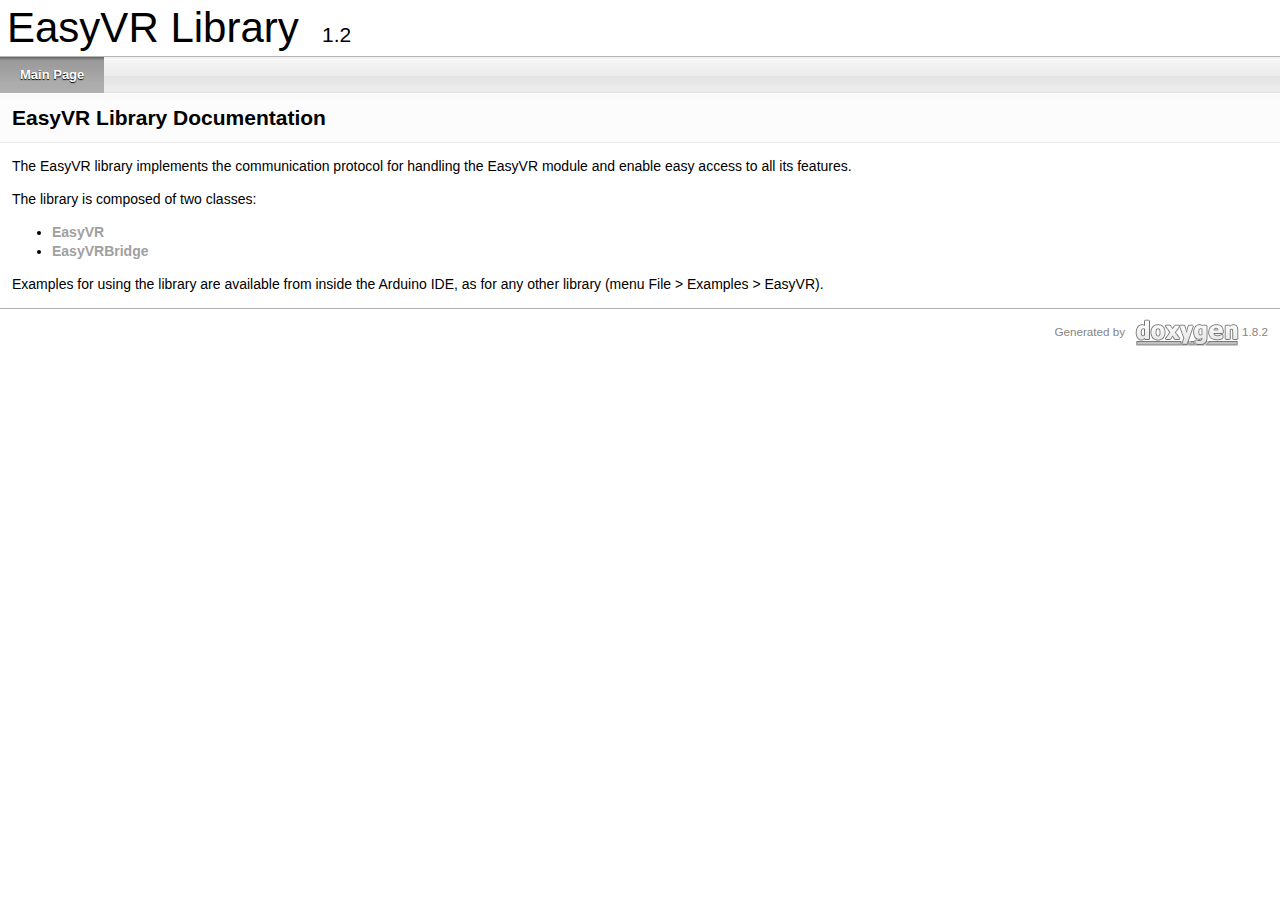
<file: helios/libraries/EasyVR/docs/html/index.html>
<!DOCTYPE html PUBLIC "-//W3C//DTD XHTML 1.0 Transitional//EN" "http://www.w3.org/TR/xhtml1/DTD/xhtml1-transitional.dtd">
<html xmlns="http://www.w3.org/1999/xhtml">
<head>
<meta http-equiv="Content-Type" content="text/xhtml;charset=UTF-8"/>
<meta http-equiv="X-UA-Compatible" content="IE=9"/>
<title>EasyVR Library: Main Page</title>
<link href="tabs.css" rel="stylesheet" type="text/css"/>
<script type="text/javascript" src="jquery.js"></script>
<script type="text/javascript" src="dynsections.js"></script>
<link href="doxygen.css" rel="stylesheet" type="text/css" />
</head>
<body>
<div id="top"><!-- do not remove this div, it is closed by doxygen! -->
<div id="titlearea">
<table cellspacing="0" cellpadding="0">
 <tbody>
 <tr style="height: 56px;">
  <td style="padding-left: 0.5em;">
   <div id="projectname">EasyVR Library
   &#160;<span id="projectnumber">1.2</span>
   </div>
  </td>
 </tr>
 </tbody>
</table>
</div>
<!-- end header part -->
<!-- Generated by Doxygen 1.8.2 -->
  <div id="navrow1" class="tabs">
    <ul class="tablist">
      <li class="current"><a href="index.html"><span>Main&#160;Page</span></a></li>
    </ul>
  </div>
</div><!-- top -->
<div class="header">
  <div class="headertitle">
<div class="title">EasyVR Library Documentation</div>  </div>
</div><!--header-->
<div class="contents">
<div class="textblock"><p>The EasyVR library implements the communication protocol for handling the EasyVR module and enable easy access to all its features.</p>
<p>The library is composed of two classes:</p>
<ul>
<li><a class="el" href="class_easy_v_r.html">EasyVR</a></li>
<li><a class="el" href="class_easy_v_r_bridge.html">EasyVRBridge</a></li>
</ul>
<p>Examples for using the library are available from inside the Arduino IDE, as for any other library (menu File &gt; Examples &gt; EasyVR). </p>
</div></div><!-- contents -->
<!-- start footer part -->
<hr class="footer"/><address class="footer"><small>
Generated by &#160;<a href="http://www.doxygen.org/index.html">
<img class="footer" src="doxygen.png" alt="doxygen"/>
</a> 1.8.2
</small></address>
</body>
</html>
</file>
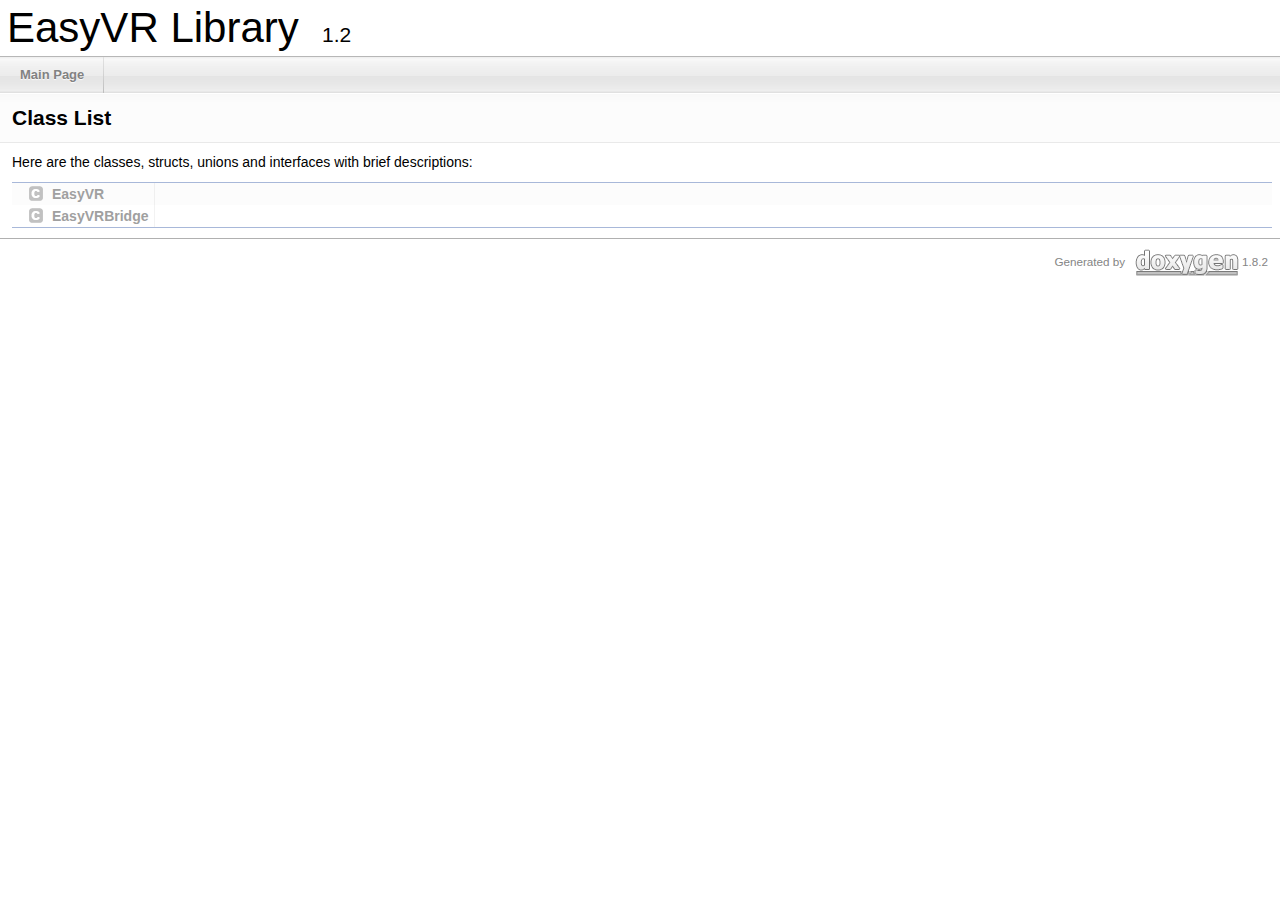
<file: helios/libraries/EasyVR/docs/html/annotated.html>
<!DOCTYPE html PUBLIC "-//W3C//DTD XHTML 1.0 Transitional//EN" "http://www.w3.org/TR/xhtml1/DTD/xhtml1-transitional.dtd">
<html xmlns="http://www.w3.org/1999/xhtml">
<head>
<meta http-equiv="Content-Type" content="text/xhtml;charset=UTF-8"/>
<meta http-equiv="X-UA-Compatible" content="IE=9"/>
<title>EasyVR Library: Class List</title>
<link href="tabs.css" rel="stylesheet" type="text/css"/>
<script type="text/javascript" src="jquery.js"></script>
<script type="text/javascript" src="dynsections.js"></script>
<link href="doxygen.css" rel="stylesheet" type="text/css" />
</head>
<body>
<div id="top"><!-- do not remove this div, it is closed by doxygen! -->
<div id="titlearea">
<table cellspacing="0" cellpadding="0">
 <tbody>
 <tr style="height: 56px;">
  <td style="padding-left: 0.5em;">
   <div id="projectname">EasyVR Library
   &#160;<span id="projectnumber">1.2</span>
   </div>
  </td>
 </tr>
 </tbody>
</table>
</div>
<!-- end header part -->
<!-- Generated by Doxygen 1.8.2 -->
  <div id="navrow1" class="tabs">
    <ul class="tablist">
      <li><a href="index.html"><span>Main&#160;Page</span></a></li>
    </ul>
  </div>
</div><!-- top -->
<div class="header">
  <div class="headertitle">
<div class="title">Class List</div>  </div>
</div><!--header-->
<div class="contents">
<div class="textblock">Here are the classes, structs, unions and interfaces with brief descriptions:</div><div class="directory">
<table class="directory">
<tr id="row_0_" class="even"><td class="entry"><img src="ftv2node.png" alt="o" width="16" height="22" /><img src="ftv2cl.png" alt="C" width="24" height="22" /><a class="el" href="class_easy_v_r.html" target="_self">EasyVR</a></td><td class="desc"></td></tr>
<tr id="row_1_"><td class="entry"><img src="ftv2lastnode.png" alt="\" width="16" height="22" /><img src="ftv2cl.png" alt="C" width="24" height="22" /><a class="el" href="class_easy_v_r_bridge.html" target="_self">EasyVRBridge</a></td><td class="desc"></td></tr>
</table>
</div><!-- directory -->
</div><!-- contents -->
<!-- start footer part -->
<hr class="footer"/><address class="footer"><small>
Generated by &#160;<a href="http://www.doxygen.org/index.html">
<img class="footer" src="doxygen.png" alt="doxygen"/>
</a> 1.8.2
</small></address>
</body>
</html>
</file>
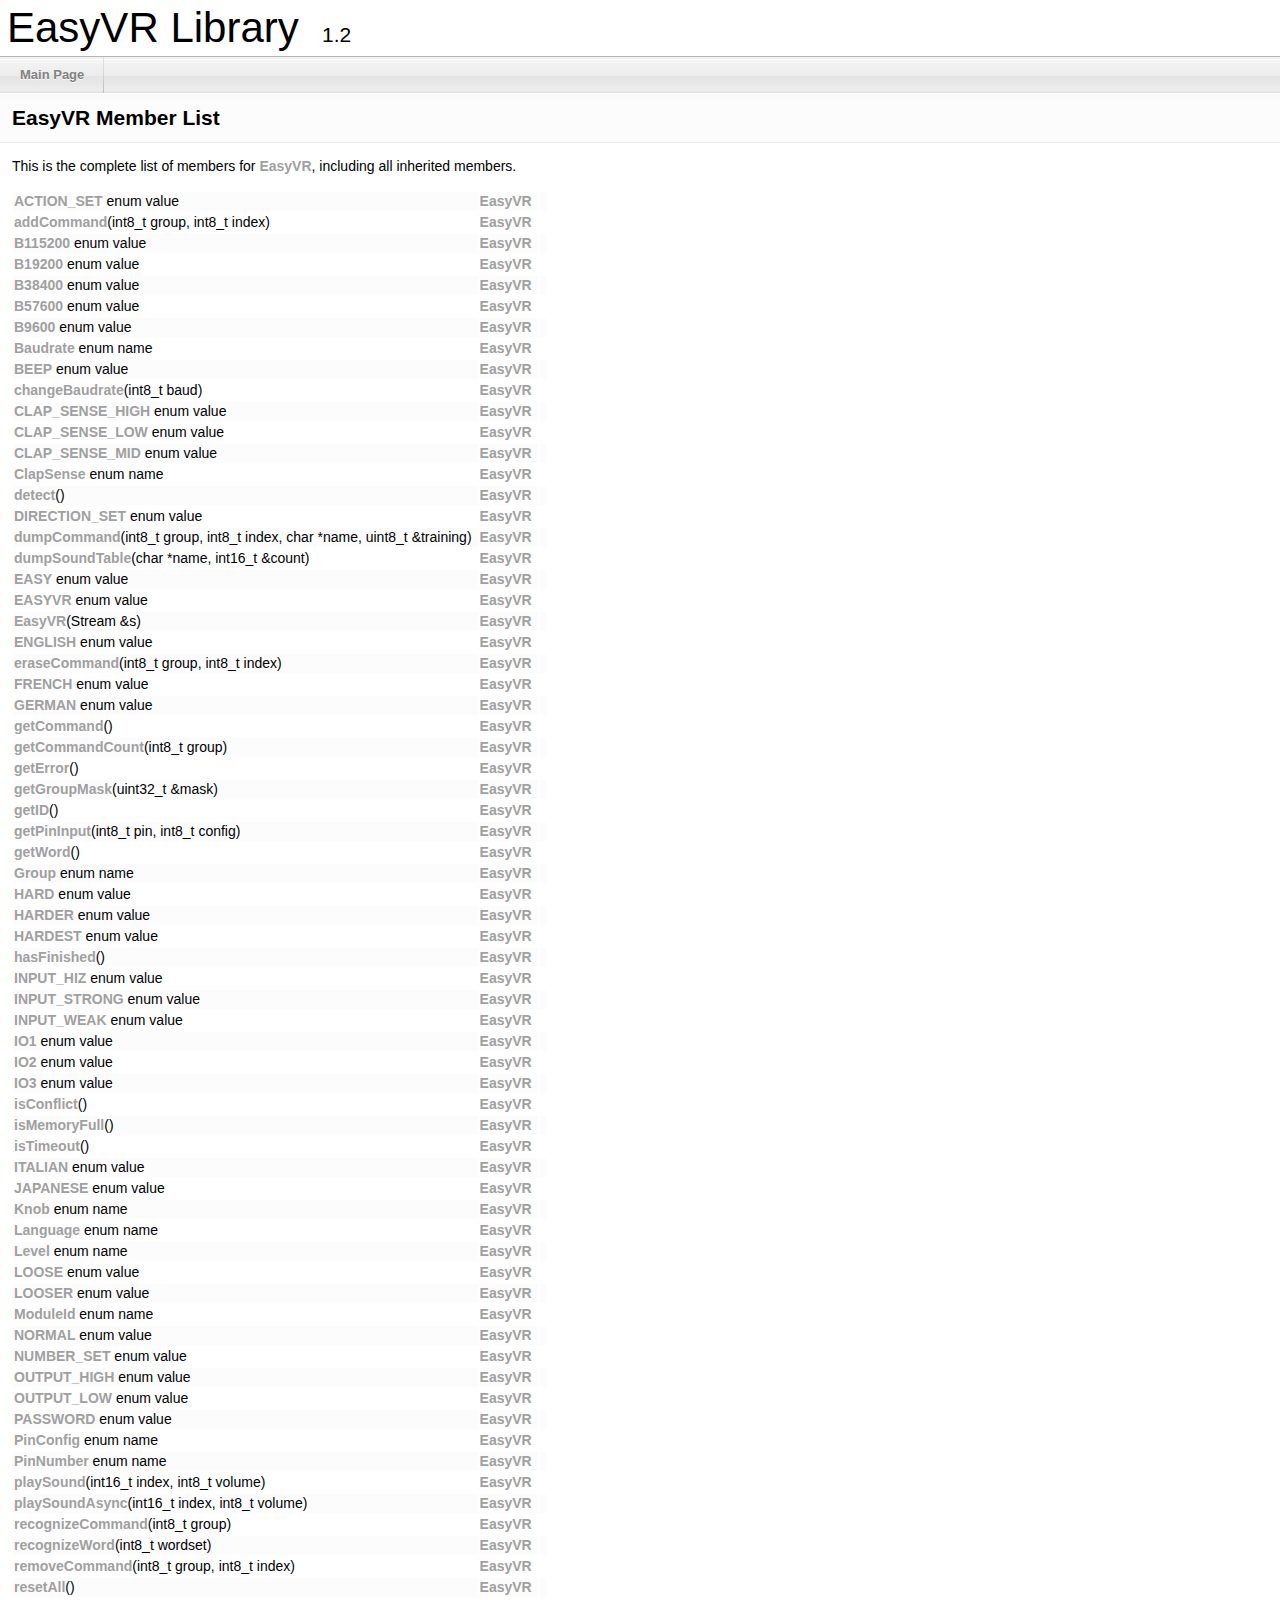
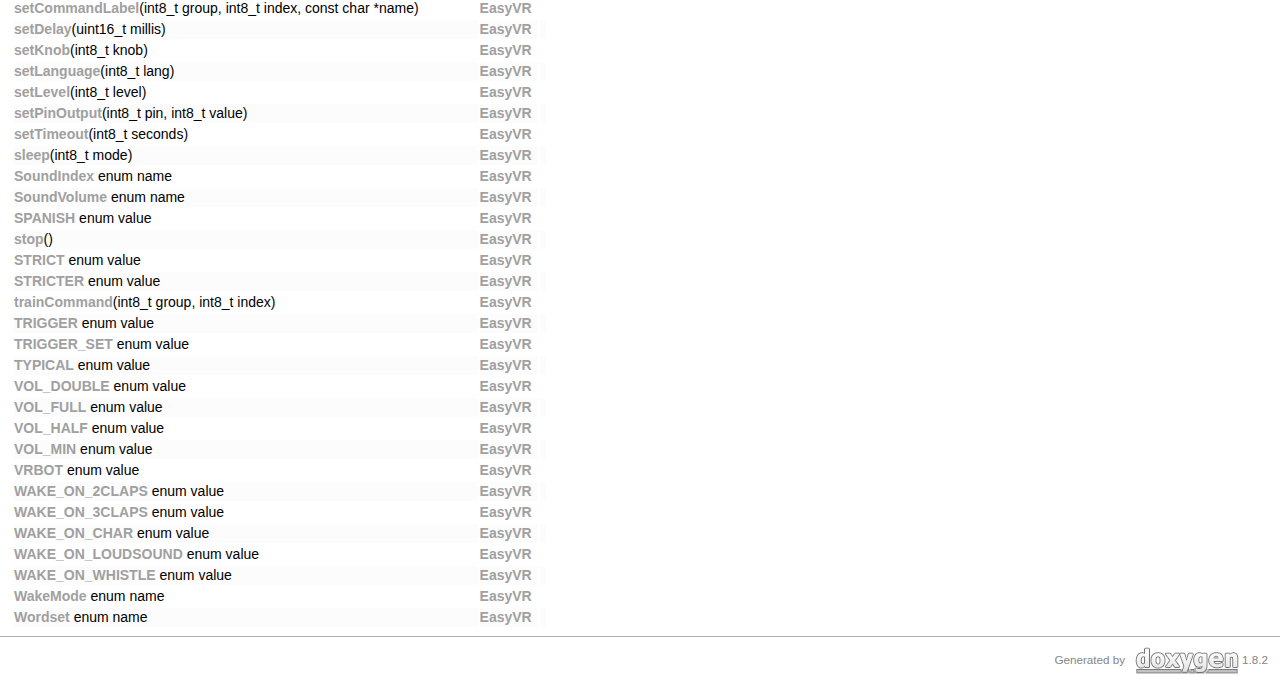
<file: helios/libraries/EasyVR/docs/html/class_easy_v_r-members.html>
<!DOCTYPE html PUBLIC "-//W3C//DTD XHTML 1.0 Transitional//EN" "http://www.w3.org/TR/xhtml1/DTD/xhtml1-transitional.dtd">
<html xmlns="http://www.w3.org/1999/xhtml">
<head>
<meta http-equiv="Content-Type" content="text/xhtml;charset=UTF-8"/>
<meta http-equiv="X-UA-Compatible" content="IE=9"/>
<title>EasyVR Library: Member List</title>
<link href="tabs.css" rel="stylesheet" type="text/css"/>
<script type="text/javascript" src="jquery.js"></script>
<script type="text/javascript" src="dynsections.js"></script>
<link href="doxygen.css" rel="stylesheet" type="text/css" />
</head>
<body>
<div id="top"><!-- do not remove this div, it is closed by doxygen! -->
<div id="titlearea">
<table cellspacing="0" cellpadding="0">
 <tbody>
 <tr style="height: 56px;">
  <td style="padding-left: 0.5em;">
   <div id="projectname">EasyVR Library
   &#160;<span id="projectnumber">1.2</span>
   </div>
  </td>
 </tr>
 </tbody>
</table>
</div>
<!-- end header part -->
<!-- Generated by Doxygen 1.8.2 -->
  <div id="navrow1" class="tabs">
    <ul class="tablist">
      <li><a href="index.html"><span>Main&#160;Page</span></a></li>
    </ul>
  </div>
</div><!-- top -->
<div class="header">
  <div class="headertitle">
<div class="title">EasyVR Member List</div>  </div>
</div><!--header-->
<div class="contents">

<p>This is the complete list of members for <a class="el" href="class_easy_v_r.html">EasyVR</a>, including all inherited members.</p>
<table class="directory">
  <tr class="even"><td class="entry"><a class="el" href="class_easy_v_r.html#adb75a7e43d0b92f054005f2446a1603da154ca49b33f5554087af25f1d0e4443f">ACTION_SET</a> enum value</td><td class="entry"><a class="el" href="class_easy_v_r.html">EasyVR</a></td><td class="entry"></td></tr>
  <tr><td class="entry"><a class="el" href="class_easy_v_r.html#a9685e8a54a3fd13709ae720076307f92">addCommand</a>(int8_t group, int8_t index)</td><td class="entry"><a class="el" href="class_easy_v_r.html">EasyVR</a></td><td class="entry"></td></tr>
  <tr class="even"><td class="entry"><a class="el" href="class_easy_v_r.html#addcd418f1bff081911a8fb38a62286a5ac1f2933dbb39e111bf14fbd10ca9dba2">B115200</a> enum value</td><td class="entry"><a class="el" href="class_easy_v_r.html">EasyVR</a></td><td class="entry"></td></tr>
  <tr><td class="entry"><a class="el" href="class_easy_v_r.html#addcd418f1bff081911a8fb38a62286a5af975fbd1b044c9494e3b8bc23c746560">B19200</a> enum value</td><td class="entry"><a class="el" href="class_easy_v_r.html">EasyVR</a></td><td class="entry"></td></tr>
  <tr class="even"><td class="entry"><a class="el" href="class_easy_v_r.html#addcd418f1bff081911a8fb38a62286a5accba157b6983e9577b802caa11c3f3a5">B38400</a> enum value</td><td class="entry"><a class="el" href="class_easy_v_r.html">EasyVR</a></td><td class="entry"></td></tr>
  <tr><td class="entry"><a class="el" href="class_easy_v_r.html#addcd418f1bff081911a8fb38a62286a5a4158fd234b0cacbb768c3fbedaff3ea4">B57600</a> enum value</td><td class="entry"><a class="el" href="class_easy_v_r.html">EasyVR</a></td><td class="entry"></td></tr>
  <tr class="even"><td class="entry"><a class="el" href="class_easy_v_r.html#addcd418f1bff081911a8fb38a62286a5a86d7bec7ffa5d95b1b73c494821e567f">B9600</a> enum value</td><td class="entry"><a class="el" href="class_easy_v_r.html">EasyVR</a></td><td class="entry"></td></tr>
  <tr><td class="entry"><a class="el" href="class_easy_v_r.html#addcd418f1bff081911a8fb38a62286a5">Baudrate</a> enum name</td><td class="entry"><a class="el" href="class_easy_v_r.html">EasyVR</a></td><td class="entry"></td></tr>
  <tr class="even"><td class="entry"><a class="el" href="class_easy_v_r.html#af3bda4f1b38d9b99ee492c259f412e8ba55c335030e8a8ca836ef2f944e44355b">BEEP</a> enum value</td><td class="entry"><a class="el" href="class_easy_v_r.html">EasyVR</a></td><td class="entry"></td></tr>
  <tr><td class="entry"><a class="el" href="class_easy_v_r.html#a5fc0a8eebd4ba4377e747d4de2d356ea">changeBaudrate</a>(int8_t baud)</td><td class="entry"><a class="el" href="class_easy_v_r.html">EasyVR</a></td><td class="entry"></td></tr>
  <tr class="even"><td class="entry"><a class="el" href="class_easy_v_r.html#a6c7afcd7af17bb4617c18a813cf66df8a123b6e470cccbe979b54fd8bf8cca435">CLAP_SENSE_HIGH</a> enum value</td><td class="entry"><a class="el" href="class_easy_v_r.html">EasyVR</a></td><td class="entry"></td></tr>
  <tr><td class="entry"><a class="el" href="class_easy_v_r.html#a6c7afcd7af17bb4617c18a813cf66df8ac04f525838b870cee05fd8612e66b021">CLAP_SENSE_LOW</a> enum value</td><td class="entry"><a class="el" href="class_easy_v_r.html">EasyVR</a></td><td class="entry"></td></tr>
  <tr class="even"><td class="entry"><a class="el" href="class_easy_v_r.html#a6c7afcd7af17bb4617c18a813cf66df8a4aa20ac85404e825155117f1a9941426">CLAP_SENSE_MID</a> enum value</td><td class="entry"><a class="el" href="class_easy_v_r.html">EasyVR</a></td><td class="entry"></td></tr>
  <tr><td class="entry"><a class="el" href="class_easy_v_r.html#a6c7afcd7af17bb4617c18a813cf66df8">ClapSense</a> enum name</td><td class="entry"><a class="el" href="class_easy_v_r.html">EasyVR</a></td><td class="entry"></td></tr>
  <tr class="even"><td class="entry"><a class="el" href="class_easy_v_r.html#a54820318c743846723c0040c04f62df7">detect</a>()</td><td class="entry"><a class="el" href="class_easy_v_r.html">EasyVR</a></td><td class="entry"></td></tr>
  <tr><td class="entry"><a class="el" href="class_easy_v_r.html#adb75a7e43d0b92f054005f2446a1603dad5e08c51ffaf866f6a03b6ef0094aae8">DIRECTION_SET</a> enum value</td><td class="entry"><a class="el" href="class_easy_v_r.html">EasyVR</a></td><td class="entry"></td></tr>
  <tr class="even"><td class="entry"><a class="el" href="class_easy_v_r.html#aa5dfa1bb8a4d59f82f4ef5cfb3da7e97">dumpCommand</a>(int8_t group, int8_t index, char *name, uint8_t &amp;training)</td><td class="entry"><a class="el" href="class_easy_v_r.html">EasyVR</a></td><td class="entry"></td></tr>
  <tr><td class="entry"><a class="el" href="class_easy_v_r.html#a86655e4bdf1558c471412adcbccf212a">dumpSoundTable</a>(char *name, int16_t &amp;count)</td><td class="entry"><a class="el" href="class_easy_v_r.html">EasyVR</a></td><td class="entry"></td></tr>
  <tr class="even"><td class="entry"><a class="el" href="class_easy_v_r.html#a221b779e6bb7b8d40677d7642bfefac5a26d394b5caf2853dbcef5884f0f068dd">EASY</a> enum value</td><td class="entry"><a class="el" href="class_easy_v_r.html">EasyVR</a></td><td class="entry"></td></tr>
  <tr><td class="entry"><a class="el" href="class_easy_v_r.html#a2af2c6f2596e5cc6b96f738b48bd35d6aaf85af1320fd05fb9b7ec8a348cb8bfd">EASYVR</a> enum value</td><td class="entry"><a class="el" href="class_easy_v_r.html">EasyVR</a></td><td class="entry"></td></tr>
  <tr class="even"><td class="entry"><a class="el" href="class_easy_v_r.html#a175ad2790b92ab9505e5785c465a04fb">EasyVR</a>(Stream &amp;s)</td><td class="entry"><a class="el" href="class_easy_v_r.html">EasyVR</a></td><td class="entry"></td></tr>
  <tr><td class="entry"><a class="el" href="class_easy_v_r.html#a315ca917ad583797f709ea477dd28705afb297577dad4cc723ce8e94430f3defc">ENGLISH</a> enum value</td><td class="entry"><a class="el" href="class_easy_v_r.html">EasyVR</a></td><td class="entry"></td></tr>
  <tr class="even"><td class="entry"><a class="el" href="class_easy_v_r.html#ade1c4262473afe7fe9d1d3371ab6b8ca">eraseCommand</a>(int8_t group, int8_t index)</td><td class="entry"><a class="el" href="class_easy_v_r.html">EasyVR</a></td><td class="entry"></td></tr>
  <tr><td class="entry"><a class="el" href="class_easy_v_r.html#a315ca917ad583797f709ea477dd28705addd353630892a63d1cc28cf236e80c6e">FRENCH</a> enum value</td><td class="entry"><a class="el" href="class_easy_v_r.html">EasyVR</a></td><td class="entry"></td></tr>
  <tr class="even"><td class="entry"><a class="el" href="class_easy_v_r.html#a315ca917ad583797f709ea477dd28705a38367e930fdceda587507c5579092617">GERMAN</a> enum value</td><td class="entry"><a class="el" href="class_easy_v_r.html">EasyVR</a></td><td class="entry"></td></tr>
  <tr><td class="entry"><a class="el" href="class_easy_v_r.html#a834260587b1299abfc9b616c5e674812">getCommand</a>()</td><td class="entry"><a class="el" href="class_easy_v_r.html">EasyVR</a></td><td class="entry"></td></tr>
  <tr class="even"><td class="entry"><a class="el" href="class_easy_v_r.html#a62bfce1496ebee862442c3b009ee8ab6">getCommandCount</a>(int8_t group)</td><td class="entry"><a class="el" href="class_easy_v_r.html">EasyVR</a></td><td class="entry"></td></tr>
  <tr><td class="entry"><a class="el" href="class_easy_v_r.html#a4475ed5c298ad3967a895bc03ad03268">getError</a>()</td><td class="entry"><a class="el" href="class_easy_v_r.html">EasyVR</a></td><td class="entry"></td></tr>
  <tr class="even"><td class="entry"><a class="el" href="class_easy_v_r.html#a691081b50bb5793d71a9269ce41732fb">getGroupMask</a>(uint32_t &amp;mask)</td><td class="entry"><a class="el" href="class_easy_v_r.html">EasyVR</a></td><td class="entry"></td></tr>
  <tr><td class="entry"><a class="el" href="class_easy_v_r.html#aa98163cb0bdb2f19883ae4d1629ddae6">getID</a>()</td><td class="entry"><a class="el" href="class_easy_v_r.html">EasyVR</a></td><td class="entry"></td></tr>
  <tr class="even"><td class="entry"><a class="el" href="class_easy_v_r.html#aa1f9f0fc892d56a59107295c1475b60b">getPinInput</a>(int8_t pin, int8_t config)</td><td class="entry"><a class="el" href="class_easy_v_r.html">EasyVR</a></td><td class="entry"></td></tr>
  <tr><td class="entry"><a class="el" href="class_easy_v_r.html#adbf89404ec291c079e4f7bb807aac85f">getWord</a>()</td><td class="entry"><a class="el" href="class_easy_v_r.html">EasyVR</a></td><td class="entry"></td></tr>
  <tr class="even"><td class="entry"><a class="el" href="class_easy_v_r.html#ace1050b29fb6a0619ecf018e6cb26bce">Group</a> enum name</td><td class="entry"><a class="el" href="class_easy_v_r.html">EasyVR</a></td><td class="entry"></td></tr>
  <tr><td class="entry"><a class="el" href="class_easy_v_r.html#a221b779e6bb7b8d40677d7642bfefac5a712b8eb9268f114b4afc567f24bc536f">HARD</a> enum value</td><td class="entry"><a class="el" href="class_easy_v_r.html">EasyVR</a></td><td class="entry"></td></tr>
  <tr class="even"><td class="entry"><a class="el" href="class_easy_v_r.html#a221b779e6bb7b8d40677d7642bfefac5a82792e91f6d0de41fb2ded4b192d1321">HARDER</a> enum value</td><td class="entry"><a class="el" href="class_easy_v_r.html">EasyVR</a></td><td class="entry"></td></tr>
  <tr><td class="entry"><a class="el" href="class_easy_v_r.html#a221b779e6bb7b8d40677d7642bfefac5a61bc5dbddf1928a20f3c2299ecd774d5">HARDEST</a> enum value</td><td class="entry"><a class="el" href="class_easy_v_r.html">EasyVR</a></td><td class="entry"></td></tr>
  <tr class="even"><td class="entry"><a class="el" href="class_easy_v_r.html#ac448c0d2c73cbf593d2b2e72cdad7443">hasFinished</a>()</td><td class="entry"><a class="el" href="class_easy_v_r.html">EasyVR</a></td><td class="entry"></td></tr>
  <tr><td class="entry"><a class="el" href="class_easy_v_r.html#a3a8a28825ae2b26e757181838cf38a8fa2d9cef0aae8892312903ab7fde464484">INPUT_HIZ</a> enum value</td><td class="entry"><a class="el" href="class_easy_v_r.html">EasyVR</a></td><td class="entry"></td></tr>
  <tr class="even"><td class="entry"><a class="el" href="class_easy_v_r.html#a3a8a28825ae2b26e757181838cf38a8fa0ec553e07d4c66c1b4ab01bfabe7147e">INPUT_STRONG</a> enum value</td><td class="entry"><a class="el" href="class_easy_v_r.html">EasyVR</a></td><td class="entry"></td></tr>
  <tr><td class="entry"><a class="el" href="class_easy_v_r.html#a3a8a28825ae2b26e757181838cf38a8fa21276fae639d0dc383dde865c4281fa1">INPUT_WEAK</a> enum value</td><td class="entry"><a class="el" href="class_easy_v_r.html">EasyVR</a></td><td class="entry"></td></tr>
  <tr class="even"><td class="entry"><a class="el" href="class_easy_v_r.html#ac97c75321bd298017c7fd91769f101e6a17a52bdf6be8a8aa8f28cc5ed2ad65fc">IO1</a> enum value</td><td class="entry"><a class="el" href="class_easy_v_r.html">EasyVR</a></td><td class="entry"></td></tr>
  <tr><td class="entry"><a class="el" href="class_easy_v_r.html#ac97c75321bd298017c7fd91769f101e6abeda2b531fd3396af9bd354b5ef020a8">IO2</a> enum value</td><td class="entry"><a class="el" href="class_easy_v_r.html">EasyVR</a></td><td class="entry"></td></tr>
  <tr class="even"><td class="entry"><a class="el" href="class_easy_v_r.html#ac97c75321bd298017c7fd91769f101e6a407bc4408d49d67d52a2d128126cb600">IO3</a> enum value</td><td class="entry"><a class="el" href="class_easy_v_r.html">EasyVR</a></td><td class="entry"></td></tr>
  <tr><td class="entry"><a class="el" href="class_easy_v_r.html#af597a452b60d36ee9e8646962535d122">isConflict</a>()</td><td class="entry"><a class="el" href="class_easy_v_r.html">EasyVR</a></td><td class="entry"></td></tr>
  <tr class="even"><td class="entry"><a class="el" href="class_easy_v_r.html#ac2302c8c48d709c09ea639c358d9d693">isMemoryFull</a>()</td><td class="entry"><a class="el" href="class_easy_v_r.html">EasyVR</a></td><td class="entry"></td></tr>
  <tr><td class="entry"><a class="el" href="class_easy_v_r.html#a5d9ba39eba853f2ba5eb0efba8dc30df">isTimeout</a>()</td><td class="entry"><a class="el" href="class_easy_v_r.html">EasyVR</a></td><td class="entry"></td></tr>
  <tr class="even"><td class="entry"><a class="el" href="class_easy_v_r.html#a315ca917ad583797f709ea477dd28705ad30f43a96bae49422414cbf4c9569832">ITALIAN</a> enum value</td><td class="entry"><a class="el" href="class_easy_v_r.html">EasyVR</a></td><td class="entry"></td></tr>
  <tr><td class="entry"><a class="el" href="class_easy_v_r.html#a315ca917ad583797f709ea477dd28705ade61af5cb0cbe763220c01428547b632">JAPANESE</a> enum value</td><td class="entry"><a class="el" href="class_easy_v_r.html">EasyVR</a></td><td class="entry"></td></tr>
  <tr class="even"><td class="entry"><a class="el" href="class_easy_v_r.html#a2795a2625c14f6431d12f250e3d8f4b2">Knob</a> enum name</td><td class="entry"><a class="el" href="class_easy_v_r.html">EasyVR</a></td><td class="entry"></td></tr>
  <tr><td class="entry"><a class="el" href="class_easy_v_r.html#a315ca917ad583797f709ea477dd28705">Language</a> enum name</td><td class="entry"><a class="el" href="class_easy_v_r.html">EasyVR</a></td><td class="entry"></td></tr>
  <tr class="even"><td class="entry"><a class="el" href="class_easy_v_r.html#a221b779e6bb7b8d40677d7642bfefac5">Level</a> enum name</td><td class="entry"><a class="el" href="class_easy_v_r.html">EasyVR</a></td><td class="entry"></td></tr>
  <tr><td class="entry"><a class="el" href="class_easy_v_r.html#a2795a2625c14f6431d12f250e3d8f4b2a68ea0be7268fdd64402adf4bf7a1dafa">LOOSE</a> enum value</td><td class="entry"><a class="el" href="class_easy_v_r.html">EasyVR</a></td><td class="entry"></td></tr>
  <tr class="even"><td class="entry"><a class="el" href="class_easy_v_r.html#a2795a2625c14f6431d12f250e3d8f4b2af494af9f98826d062519368c08202b25">LOOSER</a> enum value</td><td class="entry"><a class="el" href="class_easy_v_r.html">EasyVR</a></td><td class="entry"></td></tr>
  <tr><td class="entry"><a class="el" href="class_easy_v_r.html#a2af2c6f2596e5cc6b96f738b48bd35d6">ModuleId</a> enum name</td><td class="entry"><a class="el" href="class_easy_v_r.html">EasyVR</a></td><td class="entry"></td></tr>
  <tr class="even"><td class="entry"><a class="el" href="class_easy_v_r.html#a221b779e6bb7b8d40677d7642bfefac5a50d1448013c6f17125caee18aa418af7">NORMAL</a> enum value</td><td class="entry"><a class="el" href="class_easy_v_r.html">EasyVR</a></td><td class="entry"></td></tr>
  <tr><td class="entry"><a class="el" href="class_easy_v_r.html#adb75a7e43d0b92f054005f2446a1603da09702c2eb973b7fe0c0fcab5dea9803d">NUMBER_SET</a> enum value</td><td class="entry"><a class="el" href="class_easy_v_r.html">EasyVR</a></td><td class="entry"></td></tr>
  <tr class="even"><td class="entry"><a class="el" href="class_easy_v_r.html#a3a8a28825ae2b26e757181838cf38a8fabd65d73153183405f29ef07823b40b51">OUTPUT_HIGH</a> enum value</td><td class="entry"><a class="el" href="class_easy_v_r.html">EasyVR</a></td><td class="entry"></td></tr>
  <tr><td class="entry"><a class="el" href="class_easy_v_r.html#a3a8a28825ae2b26e757181838cf38a8fab1e89822dcebb01e037dfafbf389ca24">OUTPUT_LOW</a> enum value</td><td class="entry"><a class="el" href="class_easy_v_r.html">EasyVR</a></td><td class="entry"></td></tr>
  <tr class="even"><td class="entry"><a class="el" href="class_easy_v_r.html#ace1050b29fb6a0619ecf018e6cb26bcea0763974ac198d8ead8dd2112dadfb216">PASSWORD</a> enum value</td><td class="entry"><a class="el" href="class_easy_v_r.html">EasyVR</a></td><td class="entry"></td></tr>
  <tr><td class="entry"><a class="el" href="class_easy_v_r.html#a3a8a28825ae2b26e757181838cf38a8f">PinConfig</a> enum name</td><td class="entry"><a class="el" href="class_easy_v_r.html">EasyVR</a></td><td class="entry"></td></tr>
  <tr class="even"><td class="entry"><a class="el" href="class_easy_v_r.html#ac97c75321bd298017c7fd91769f101e6">PinNumber</a> enum name</td><td class="entry"><a class="el" href="class_easy_v_r.html">EasyVR</a></td><td class="entry"></td></tr>
  <tr><td class="entry"><a class="el" href="class_easy_v_r.html#ae6053ff97ca1f2513937cb151e6c89f2">playSound</a>(int16_t index, int8_t volume)</td><td class="entry"><a class="el" href="class_easy_v_r.html">EasyVR</a></td><td class="entry"></td></tr>
  <tr class="even"><td class="entry"><a class="el" href="class_easy_v_r.html#a89c4525f1ec13bbb7ab25f662c8f087b">playSoundAsync</a>(int16_t index, int8_t volume)</td><td class="entry"><a class="el" href="class_easy_v_r.html">EasyVR</a></td><td class="entry"></td></tr>
  <tr><td class="entry"><a class="el" href="class_easy_v_r.html#a11f17661017b7fdd2e6505d784386bf9">recognizeCommand</a>(int8_t group)</td><td class="entry"><a class="el" href="class_easy_v_r.html">EasyVR</a></td><td class="entry"></td></tr>
  <tr class="even"><td class="entry"><a class="el" href="class_easy_v_r.html#a74f21b2542308dd00082ff31029315d6">recognizeWord</a>(int8_t wordset)</td><td class="entry"><a class="el" href="class_easy_v_r.html">EasyVR</a></td><td class="entry"></td></tr>
  <tr><td class="entry"><a class="el" href="class_easy_v_r.html#a6cfac9e923405d675b9e95f7b21a0823">removeCommand</a>(int8_t group, int8_t index)</td><td class="entry"><a class="el" href="class_easy_v_r.html">EasyVR</a></td><td class="entry"></td></tr>
  <tr class="even"><td class="entry"><a class="el" href="class_easy_v_r.html#a14e5b0a179bbfed85f5c4955b68f8ee4">resetAll</a>()</td><td class="entry"><a class="el" href="class_easy_v_r.html">EasyVR</a></td><td class="entry"></td></tr>
  <tr><td class="entry"><a class="el" href="class_easy_v_r.html#a1ebfb1125926991f3da2ffcb6734332b">setCommandLabel</a>(int8_t group, int8_t index, const char *name)</td><td class="entry"><a class="el" href="class_easy_v_r.html">EasyVR</a></td><td class="entry"></td></tr>
  <tr class="even"><td class="entry"><a class="el" href="class_easy_v_r.html#adbd242d3bded23995e03a3f67fd37565">setDelay</a>(uint16_t millis)</td><td class="entry"><a class="el" href="class_easy_v_r.html">EasyVR</a></td><td class="entry"></td></tr>
  <tr><td class="entry"><a class="el" href="class_easy_v_r.html#a41b2015d5a226a396588e621345b90b9">setKnob</a>(int8_t knob)</td><td class="entry"><a class="el" href="class_easy_v_r.html">EasyVR</a></td><td class="entry"></td></tr>
  <tr class="even"><td class="entry"><a class="el" href="class_easy_v_r.html#ad4ed8fb679b17ac37a22d7b7da025828">setLanguage</a>(int8_t lang)</td><td class="entry"><a class="el" href="class_easy_v_r.html">EasyVR</a></td><td class="entry"></td></tr>
  <tr><td class="entry"><a class="el" href="class_easy_v_r.html#a8abcb200864fb6abe73fb9d48dd10404">setLevel</a>(int8_t level)</td><td class="entry"><a class="el" href="class_easy_v_r.html">EasyVR</a></td><td class="entry"></td></tr>
  <tr class="even"><td class="entry"><a class="el" href="class_easy_v_r.html#aea82e7215f767e2db2514c9502c7e8f9">setPinOutput</a>(int8_t pin, int8_t value)</td><td class="entry"><a class="el" href="class_easy_v_r.html">EasyVR</a></td><td class="entry"></td></tr>
  <tr><td class="entry"><a class="el" href="class_easy_v_r.html#a5b6dc8d67cc9dd8aba8750700139c167">setTimeout</a>(int8_t seconds)</td><td class="entry"><a class="el" href="class_easy_v_r.html">EasyVR</a></td><td class="entry"></td></tr>
  <tr class="even"><td class="entry"><a class="el" href="class_easy_v_r.html#a5b808f06f00a336ac93c3cfff45204b2">sleep</a>(int8_t mode)</td><td class="entry"><a class="el" href="class_easy_v_r.html">EasyVR</a></td><td class="entry"></td></tr>
  <tr><td class="entry"><a class="el" href="class_easy_v_r.html#af3bda4f1b38d9b99ee492c259f412e8b">SoundIndex</a> enum name</td><td class="entry"><a class="el" href="class_easy_v_r.html">EasyVR</a></td><td class="entry"></td></tr>
  <tr class="even"><td class="entry"><a class="el" href="class_easy_v_r.html#a13a2f58e7b39056ea3c1fa73fbb3bee7">SoundVolume</a> enum name</td><td class="entry"><a class="el" href="class_easy_v_r.html">EasyVR</a></td><td class="entry"></td></tr>
  <tr><td class="entry"><a class="el" href="class_easy_v_r.html#a315ca917ad583797f709ea477dd28705a0d9215736bac53766d4e0e324e02d737">SPANISH</a> enum value</td><td class="entry"><a class="el" href="class_easy_v_r.html">EasyVR</a></td><td class="entry"></td></tr>
  <tr class="even"><td class="entry"><a class="el" href="class_easy_v_r.html#a68a350717fe6bf9012843e7c977d87b2">stop</a>()</td><td class="entry"><a class="el" href="class_easy_v_r.html">EasyVR</a></td><td class="entry"></td></tr>
  <tr><td class="entry"><a class="el" href="class_easy_v_r.html#a2795a2625c14f6431d12f250e3d8f4b2a459b52e1bdb128570809aba2a4c92d2c">STRICT</a> enum value</td><td class="entry"><a class="el" href="class_easy_v_r.html">EasyVR</a></td><td class="entry"></td></tr>
  <tr class="even"><td class="entry"><a class="el" href="class_easy_v_r.html#a2795a2625c14f6431d12f250e3d8f4b2aa178fc576cadc47712e8120bd3028616">STRICTER</a> enum value</td><td class="entry"><a class="el" href="class_easy_v_r.html">EasyVR</a></td><td class="entry"></td></tr>
  <tr><td class="entry"><a class="el" href="class_easy_v_r.html#ae644c05f1eb9001961cb18787014f4a9">trainCommand</a>(int8_t group, int8_t index)</td><td class="entry"><a class="el" href="class_easy_v_r.html">EasyVR</a></td><td class="entry"></td></tr>
  <tr class="even"><td class="entry"><a class="el" href="class_easy_v_r.html#ace1050b29fb6a0619ecf018e6cb26bcea16be61c7643c97ef03953cad704f0345">TRIGGER</a> enum value</td><td class="entry"><a class="el" href="class_easy_v_r.html">EasyVR</a></td><td class="entry"></td></tr>
  <tr><td class="entry"><a class="el" href="class_easy_v_r.html#adb75a7e43d0b92f054005f2446a1603da3cf1b68176fca83c07376788c4dffafc">TRIGGER_SET</a> enum value</td><td class="entry"><a class="el" href="class_easy_v_r.html">EasyVR</a></td><td class="entry"></td></tr>
  <tr class="even"><td class="entry"><a class="el" href="class_easy_v_r.html#a2795a2625c14f6431d12f250e3d8f4b2a2c458fc43e2b6d3bfee2ca96e2bc72f9">TYPICAL</a> enum value</td><td class="entry"><a class="el" href="class_easy_v_r.html">EasyVR</a></td><td class="entry"></td></tr>
  <tr><td class="entry"><a class="el" href="class_easy_v_r.html#a13a2f58e7b39056ea3c1fa73fbb3bee7a44c2113f45b243c841d491d882848e96">VOL_DOUBLE</a> enum value</td><td class="entry"><a class="el" href="class_easy_v_r.html">EasyVR</a></td><td class="entry"></td></tr>
  <tr class="even"><td class="entry"><a class="el" href="class_easy_v_r.html#a13a2f58e7b39056ea3c1fa73fbb3bee7a0509bed5fb71917934c881895a8a41cf">VOL_FULL</a> enum value</td><td class="entry"><a class="el" href="class_easy_v_r.html">EasyVR</a></td><td class="entry"></td></tr>
  <tr><td class="entry"><a class="el" href="class_easy_v_r.html#a13a2f58e7b39056ea3c1fa73fbb3bee7a5e87162f7ca32275eaf0421196f3120c">VOL_HALF</a> enum value</td><td class="entry"><a class="el" href="class_easy_v_r.html">EasyVR</a></td><td class="entry"></td></tr>
  <tr class="even"><td class="entry"><a class="el" href="class_easy_v_r.html#a13a2f58e7b39056ea3c1fa73fbb3bee7abf471612c2e14607367c1a81c931a603">VOL_MIN</a> enum value</td><td class="entry"><a class="el" href="class_easy_v_r.html">EasyVR</a></td><td class="entry"></td></tr>
  <tr><td class="entry"><a class="el" href="class_easy_v_r.html#a2af2c6f2596e5cc6b96f738b48bd35d6abf58bd8a75213d1cce6811abecc04c22">VRBOT</a> enum value</td><td class="entry"><a class="el" href="class_easy_v_r.html">EasyVR</a></td><td class="entry"></td></tr>
  <tr class="even"><td class="entry"><a class="el" href="class_easy_v_r.html#a452cf4e72669262cc138a18ea27adcc5aa8e0631761e18623862fe5027f0a6926">WAKE_ON_2CLAPS</a> enum value</td><td class="entry"><a class="el" href="class_easy_v_r.html">EasyVR</a></td><td class="entry"></td></tr>
  <tr><td class="entry"><a class="el" href="class_easy_v_r.html#a452cf4e72669262cc138a18ea27adcc5aafdae07b8fa1346df43977dd99a5de88">WAKE_ON_3CLAPS</a> enum value</td><td class="entry"><a class="el" href="class_easy_v_r.html">EasyVR</a></td><td class="entry"></td></tr>
  <tr class="even"><td class="entry"><a class="el" href="class_easy_v_r.html#a452cf4e72669262cc138a18ea27adcc5a3beef700012e10a0ce4bc68375c097eb">WAKE_ON_CHAR</a> enum value</td><td class="entry"><a class="el" href="class_easy_v_r.html">EasyVR</a></td><td class="entry"></td></tr>
  <tr><td class="entry"><a class="el" href="class_easy_v_r.html#a452cf4e72669262cc138a18ea27adcc5a7d258a298d720c12da6be6d68d2e6e8b">WAKE_ON_LOUDSOUND</a> enum value</td><td class="entry"><a class="el" href="class_easy_v_r.html">EasyVR</a></td><td class="entry"></td></tr>
  <tr class="even"><td class="entry"><a class="el" href="class_easy_v_r.html#a452cf4e72669262cc138a18ea27adcc5ac51d41c0baeb89c2ecab4b3e4c16f983">WAKE_ON_WHISTLE</a> enum value</td><td class="entry"><a class="el" href="class_easy_v_r.html">EasyVR</a></td><td class="entry"></td></tr>
  <tr><td class="entry"><a class="el" href="class_easy_v_r.html#a452cf4e72669262cc138a18ea27adcc5">WakeMode</a> enum name</td><td class="entry"><a class="el" href="class_easy_v_r.html">EasyVR</a></td><td class="entry"></td></tr>
  <tr class="even"><td class="entry"><a class="el" href="class_easy_v_r.html#adb75a7e43d0b92f054005f2446a1603d">Wordset</a> enum name</td><td class="entry"><a class="el" href="class_easy_v_r.html">EasyVR</a></td><td class="entry"></td></tr>
</table></div><!-- contents -->
<!-- start footer part -->
<hr class="footer"/><address class="footer"><small>
Generated by &#160;<a href="http://www.doxygen.org/index.html">
<img class="footer" src="doxygen.png" alt="doxygen"/>
</a> 1.8.2
</small></address>
</body>
</html>
</file>
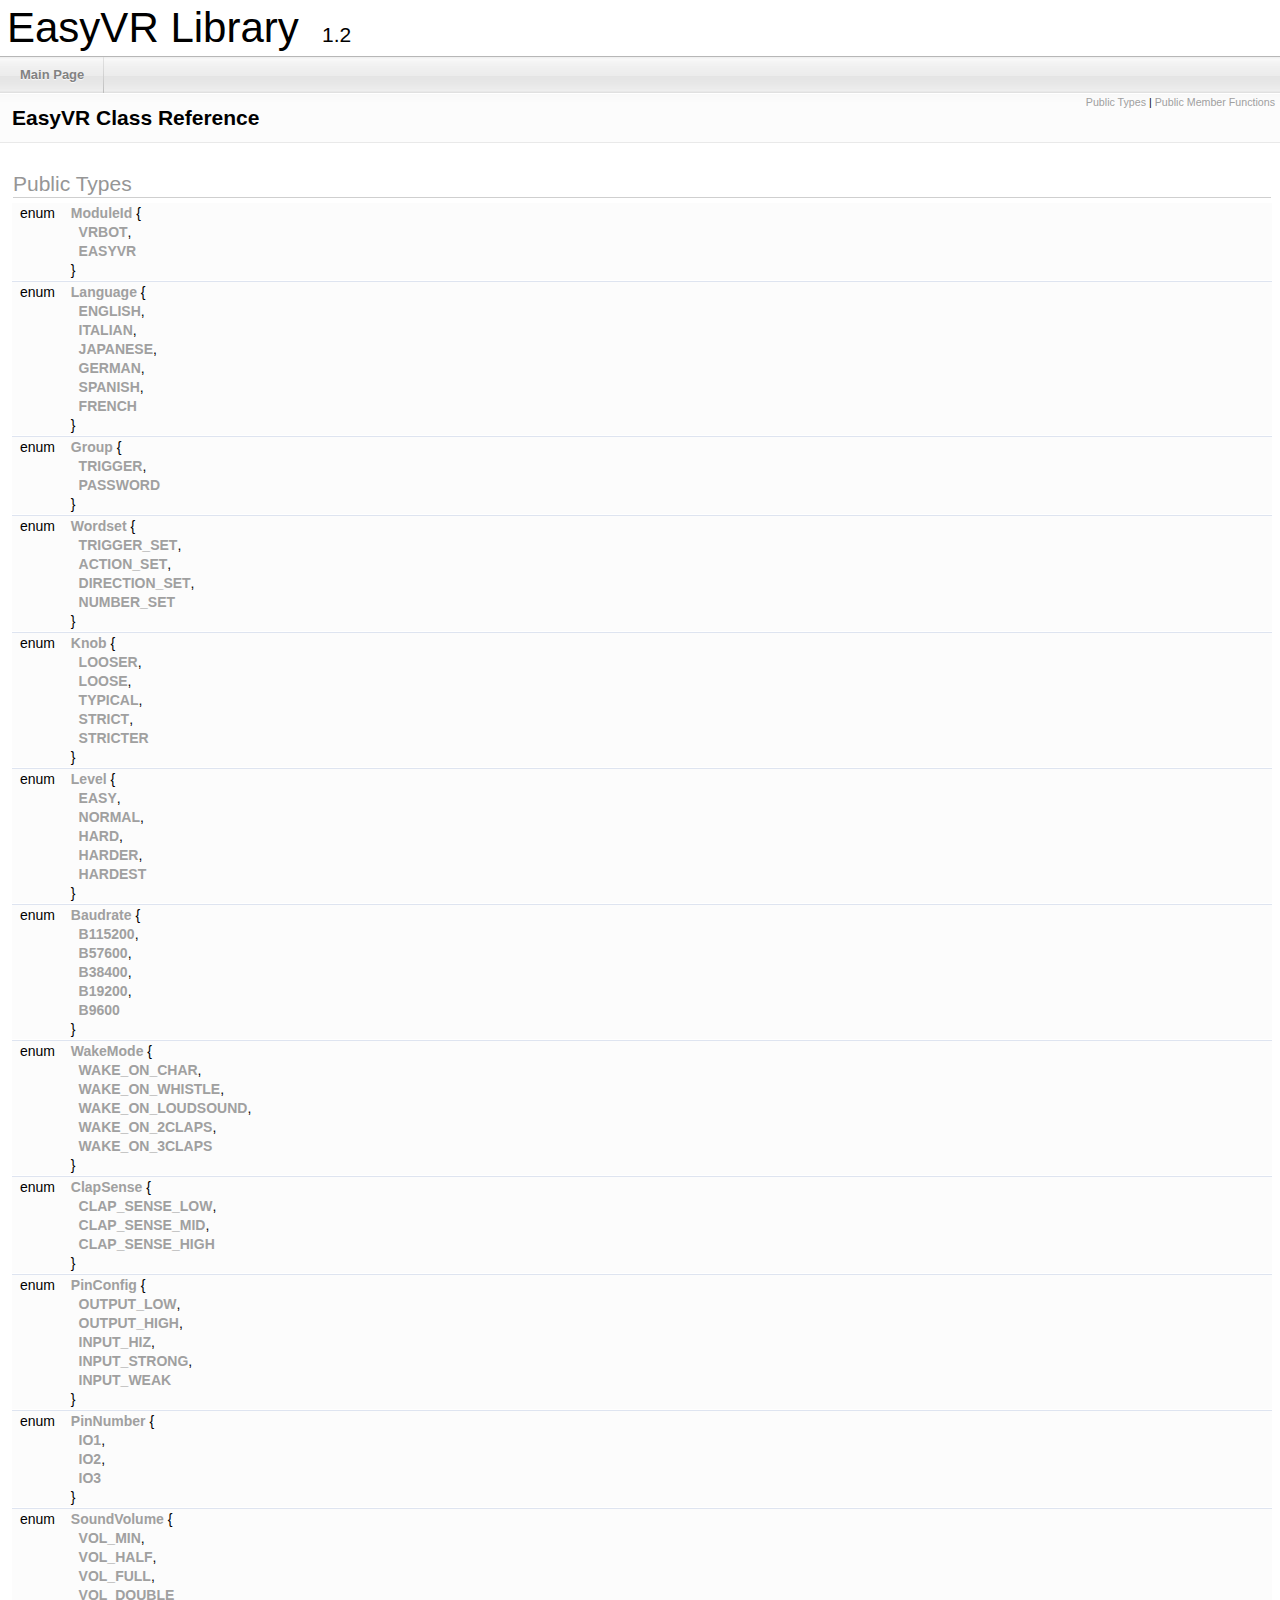
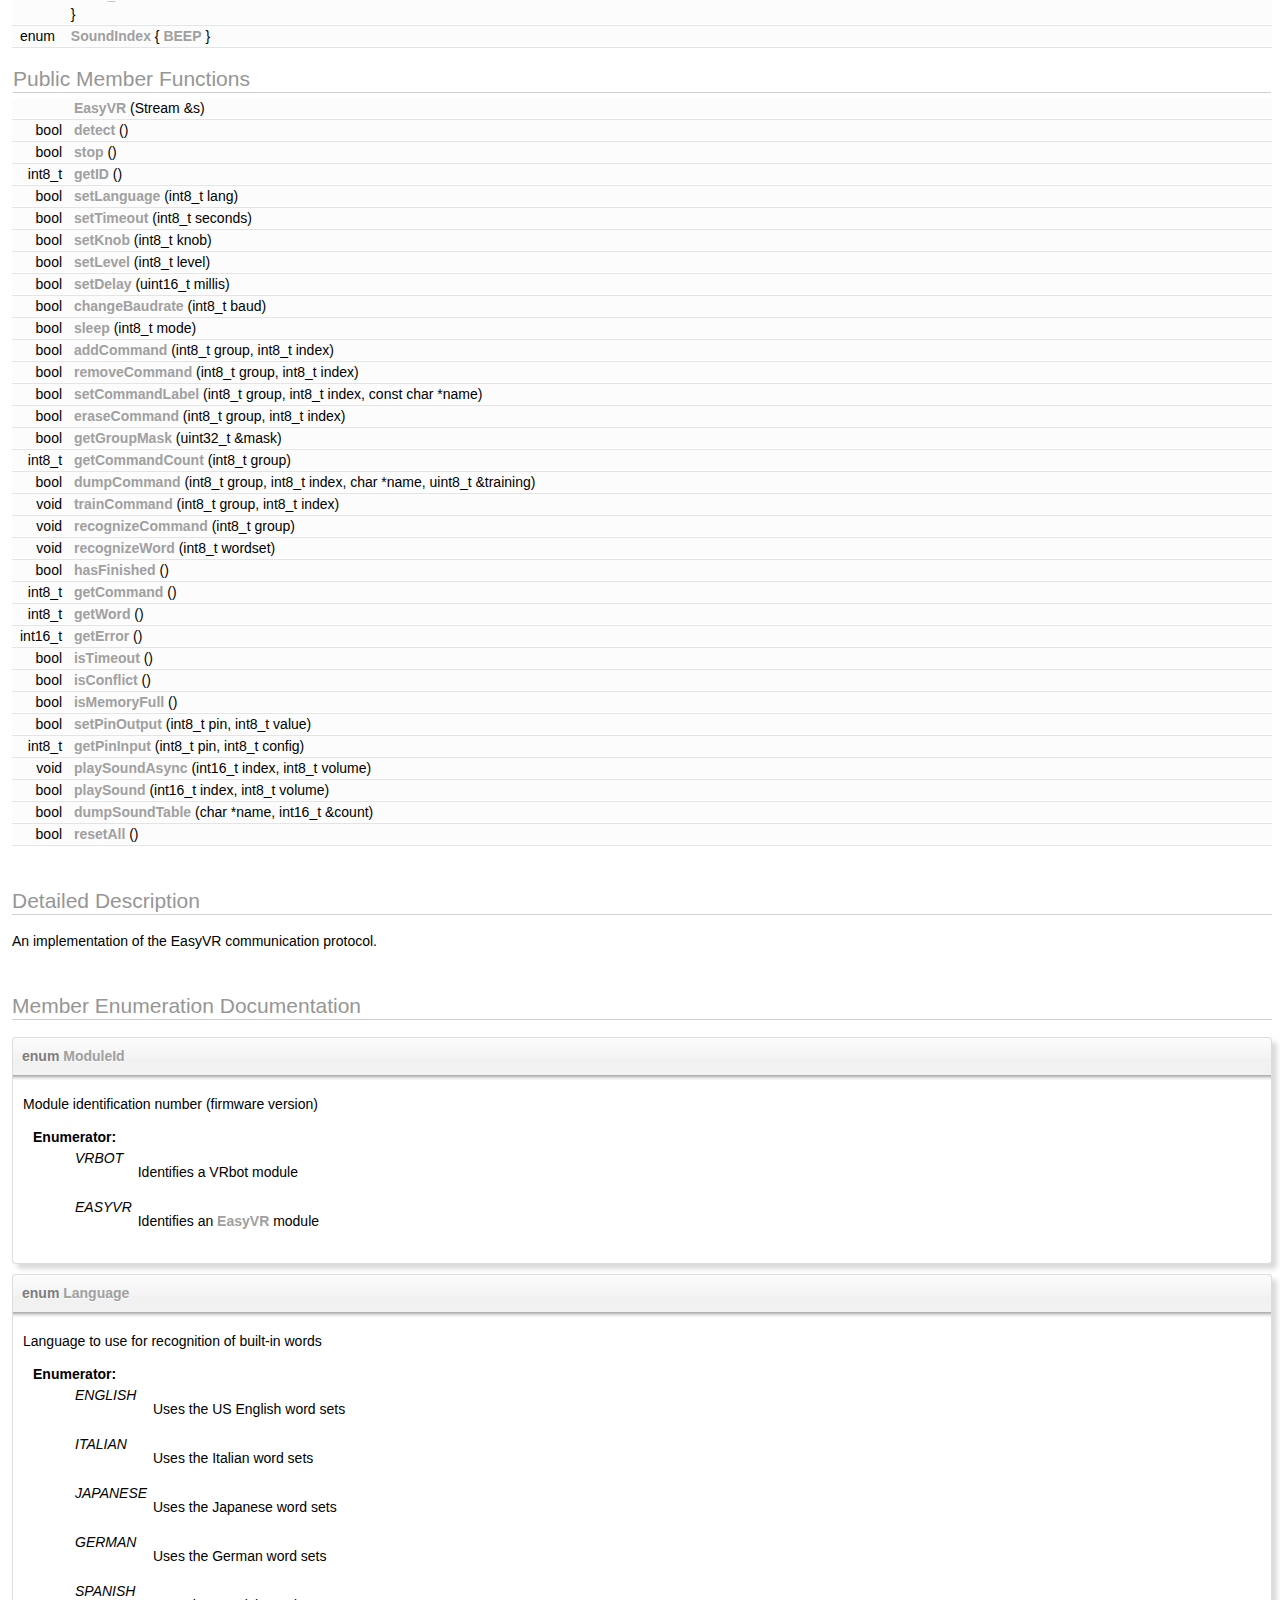
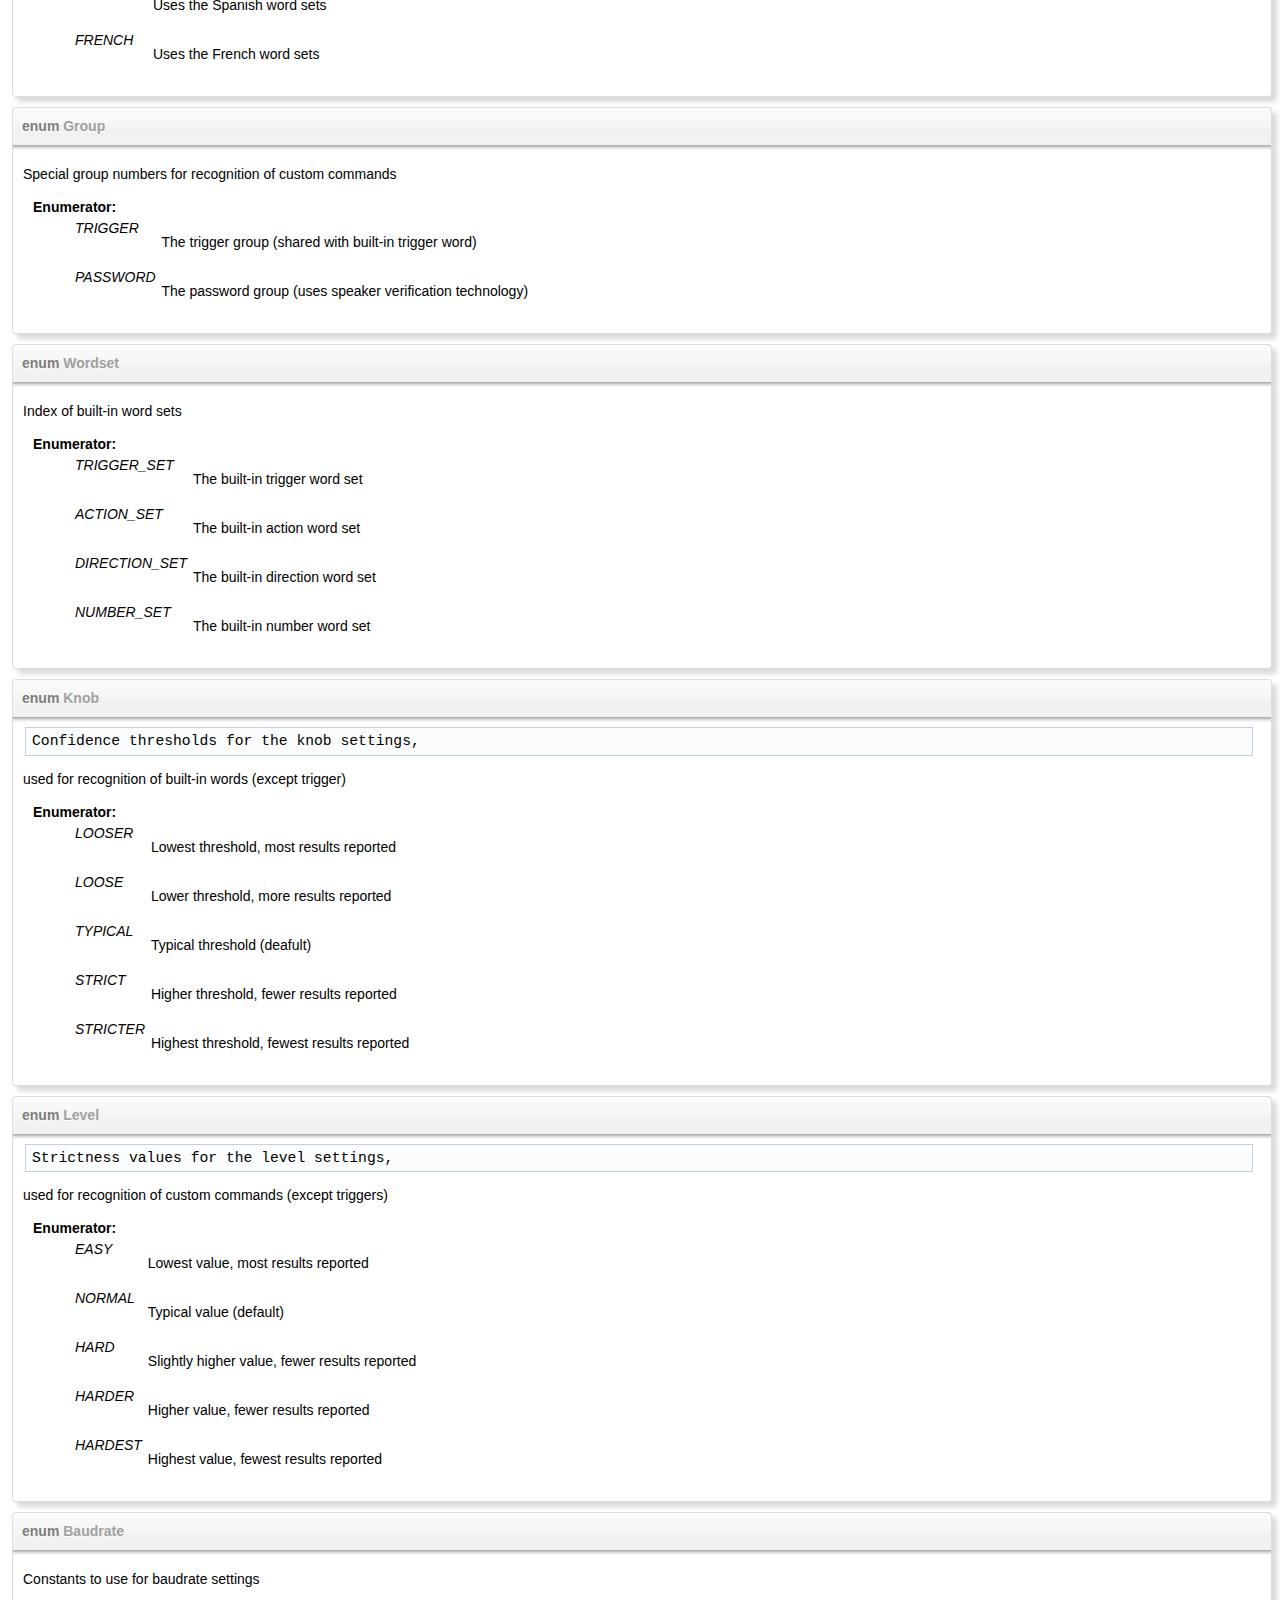
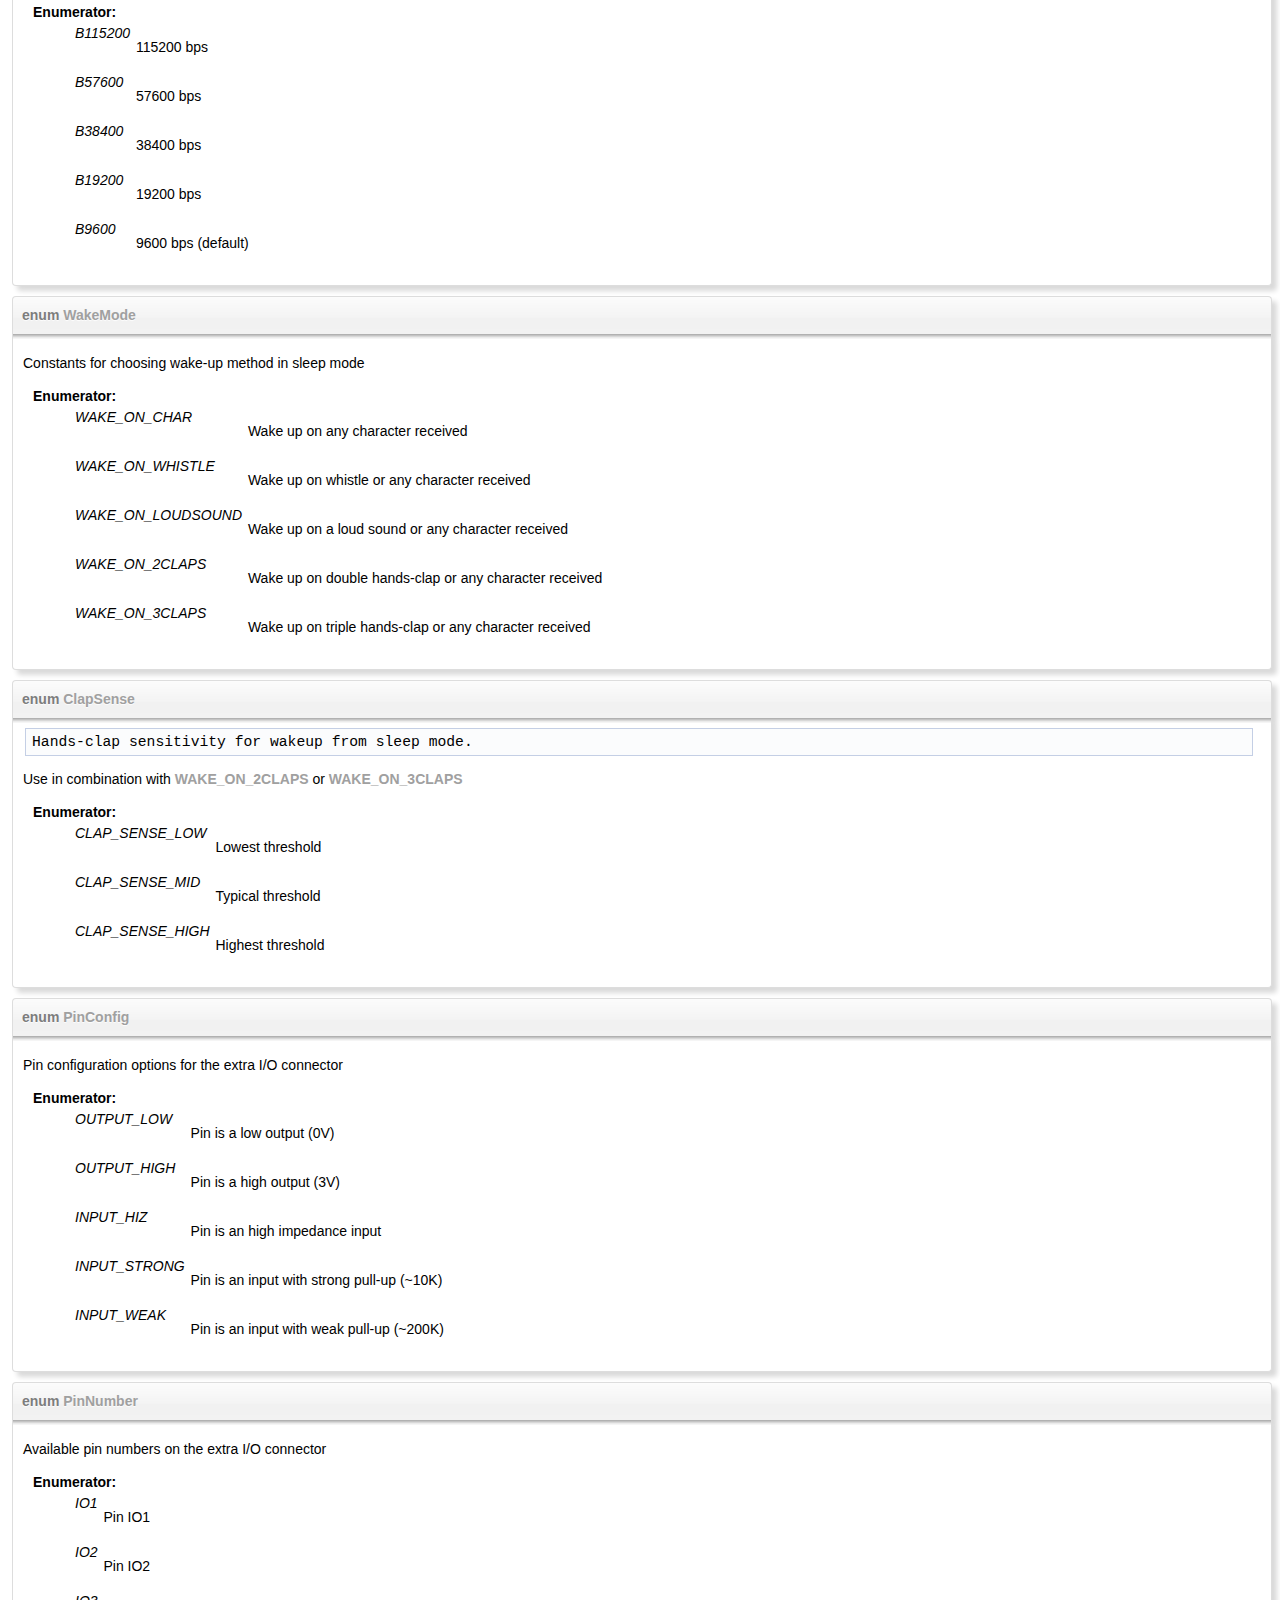
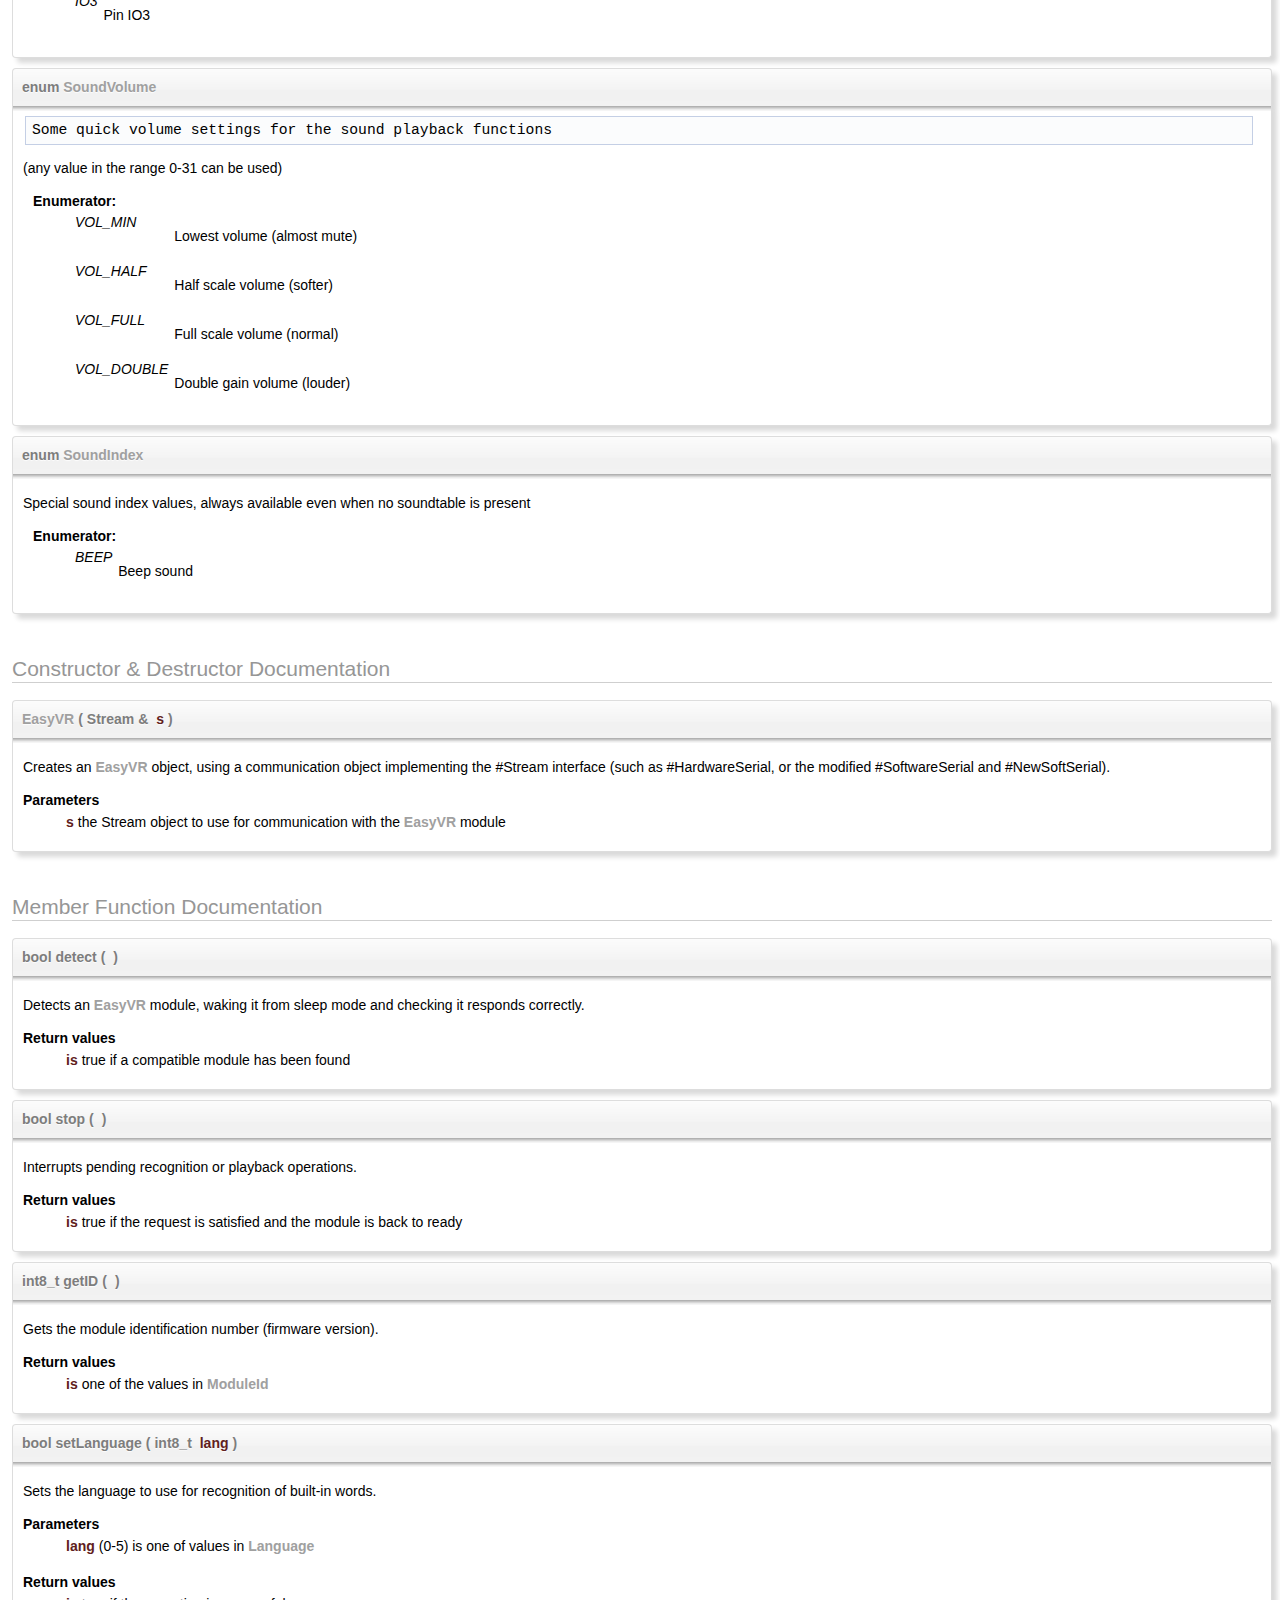
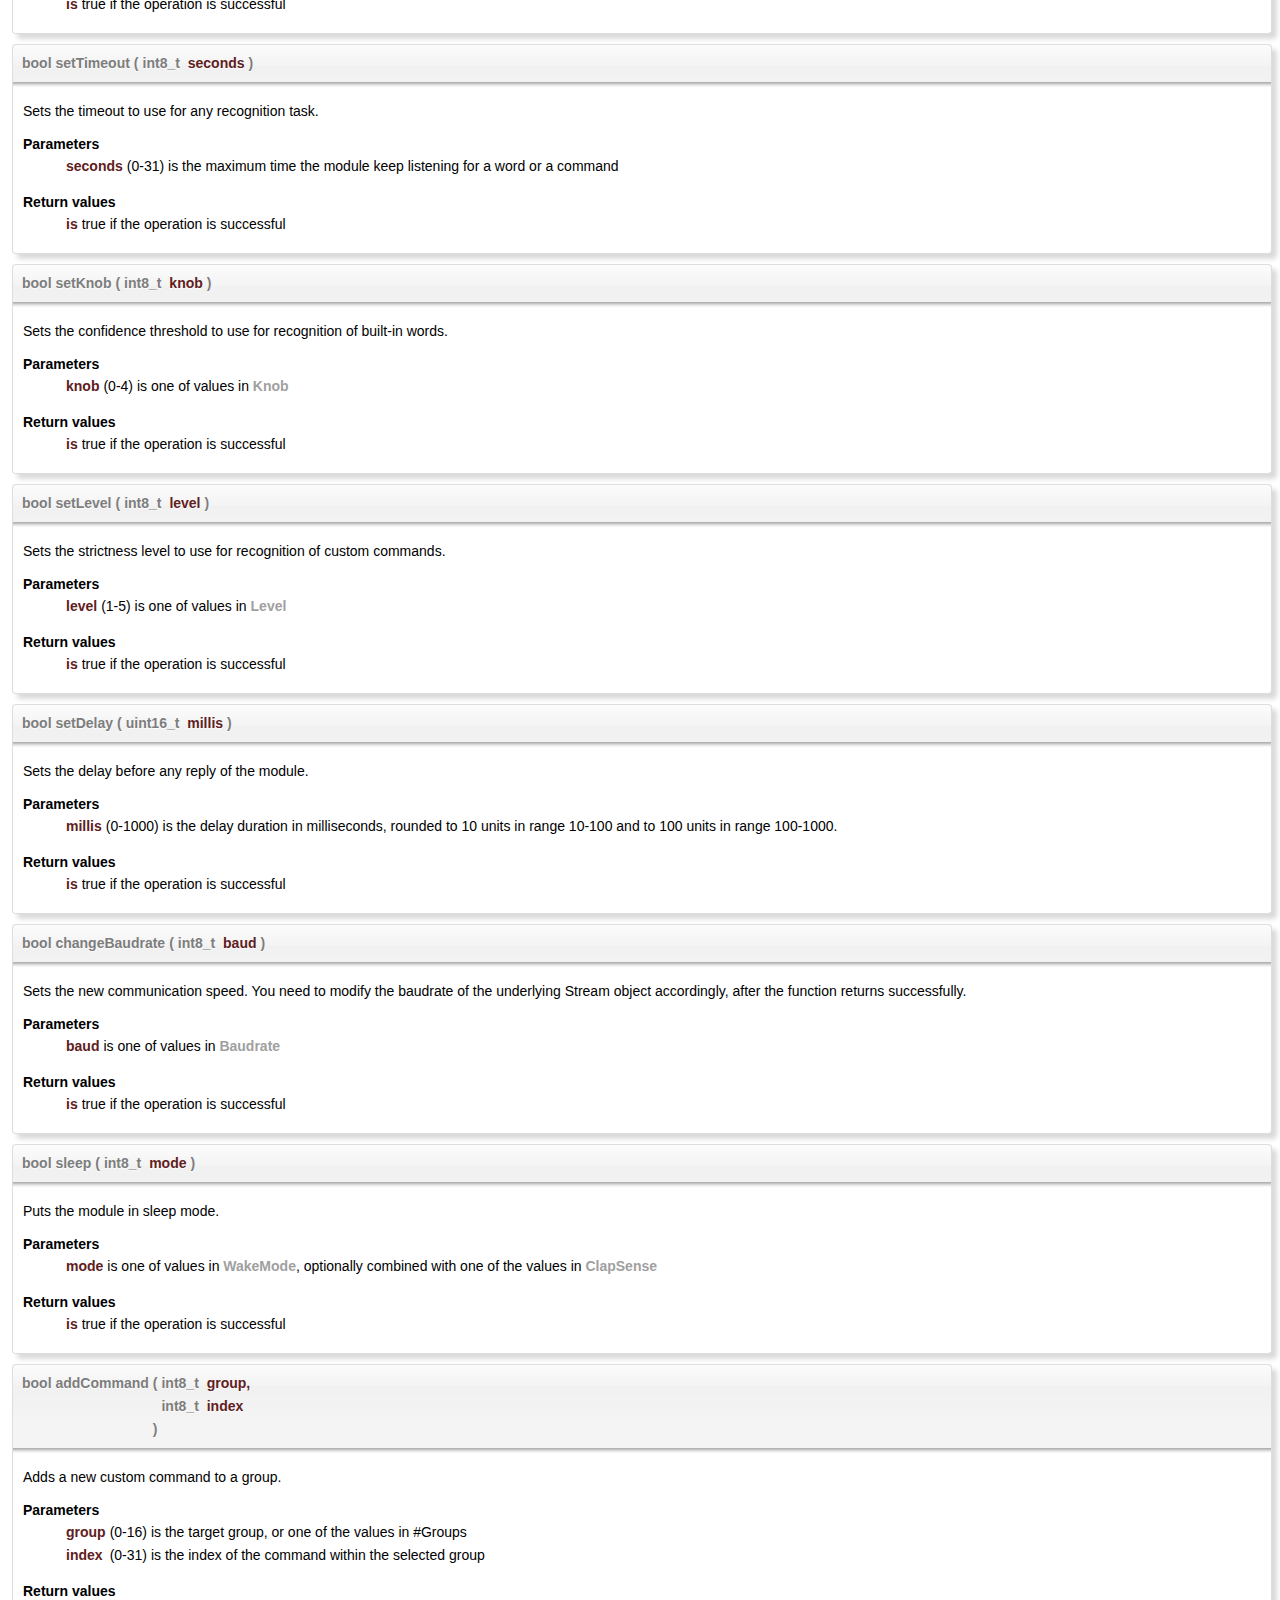
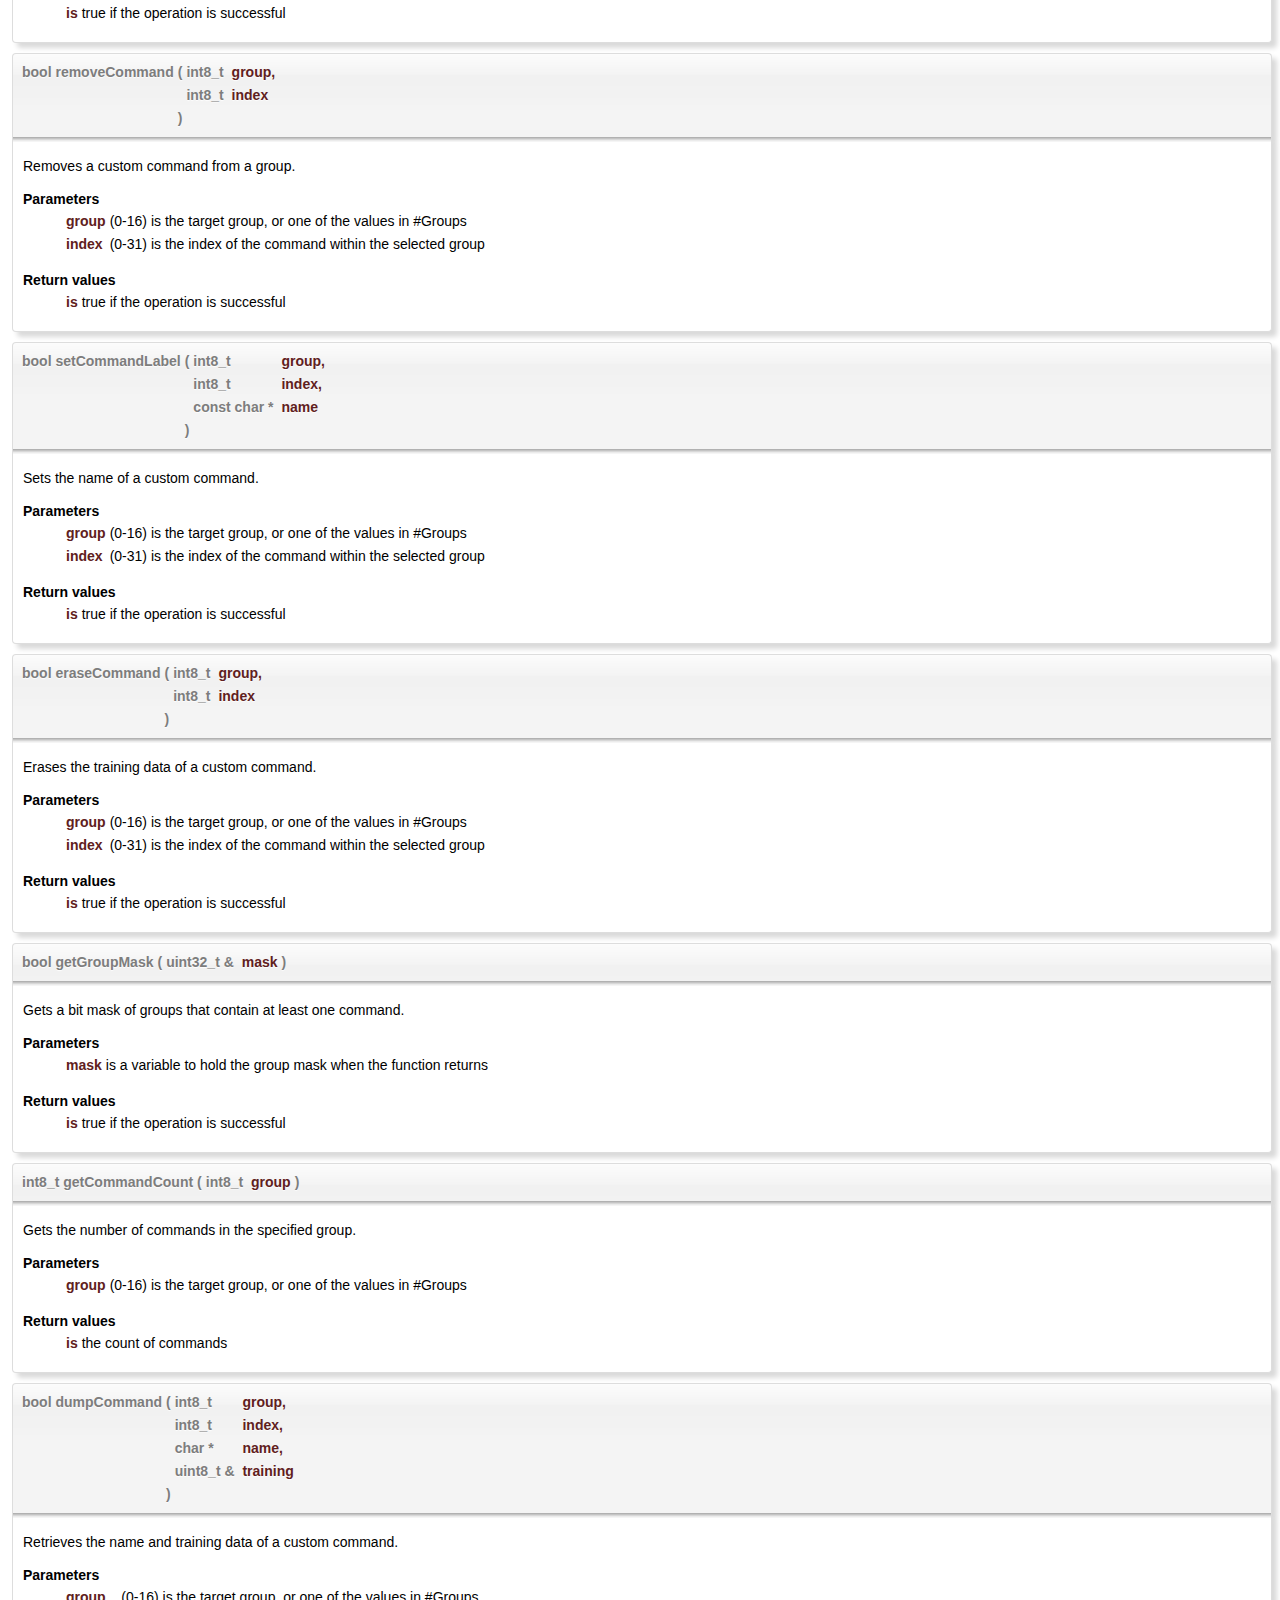
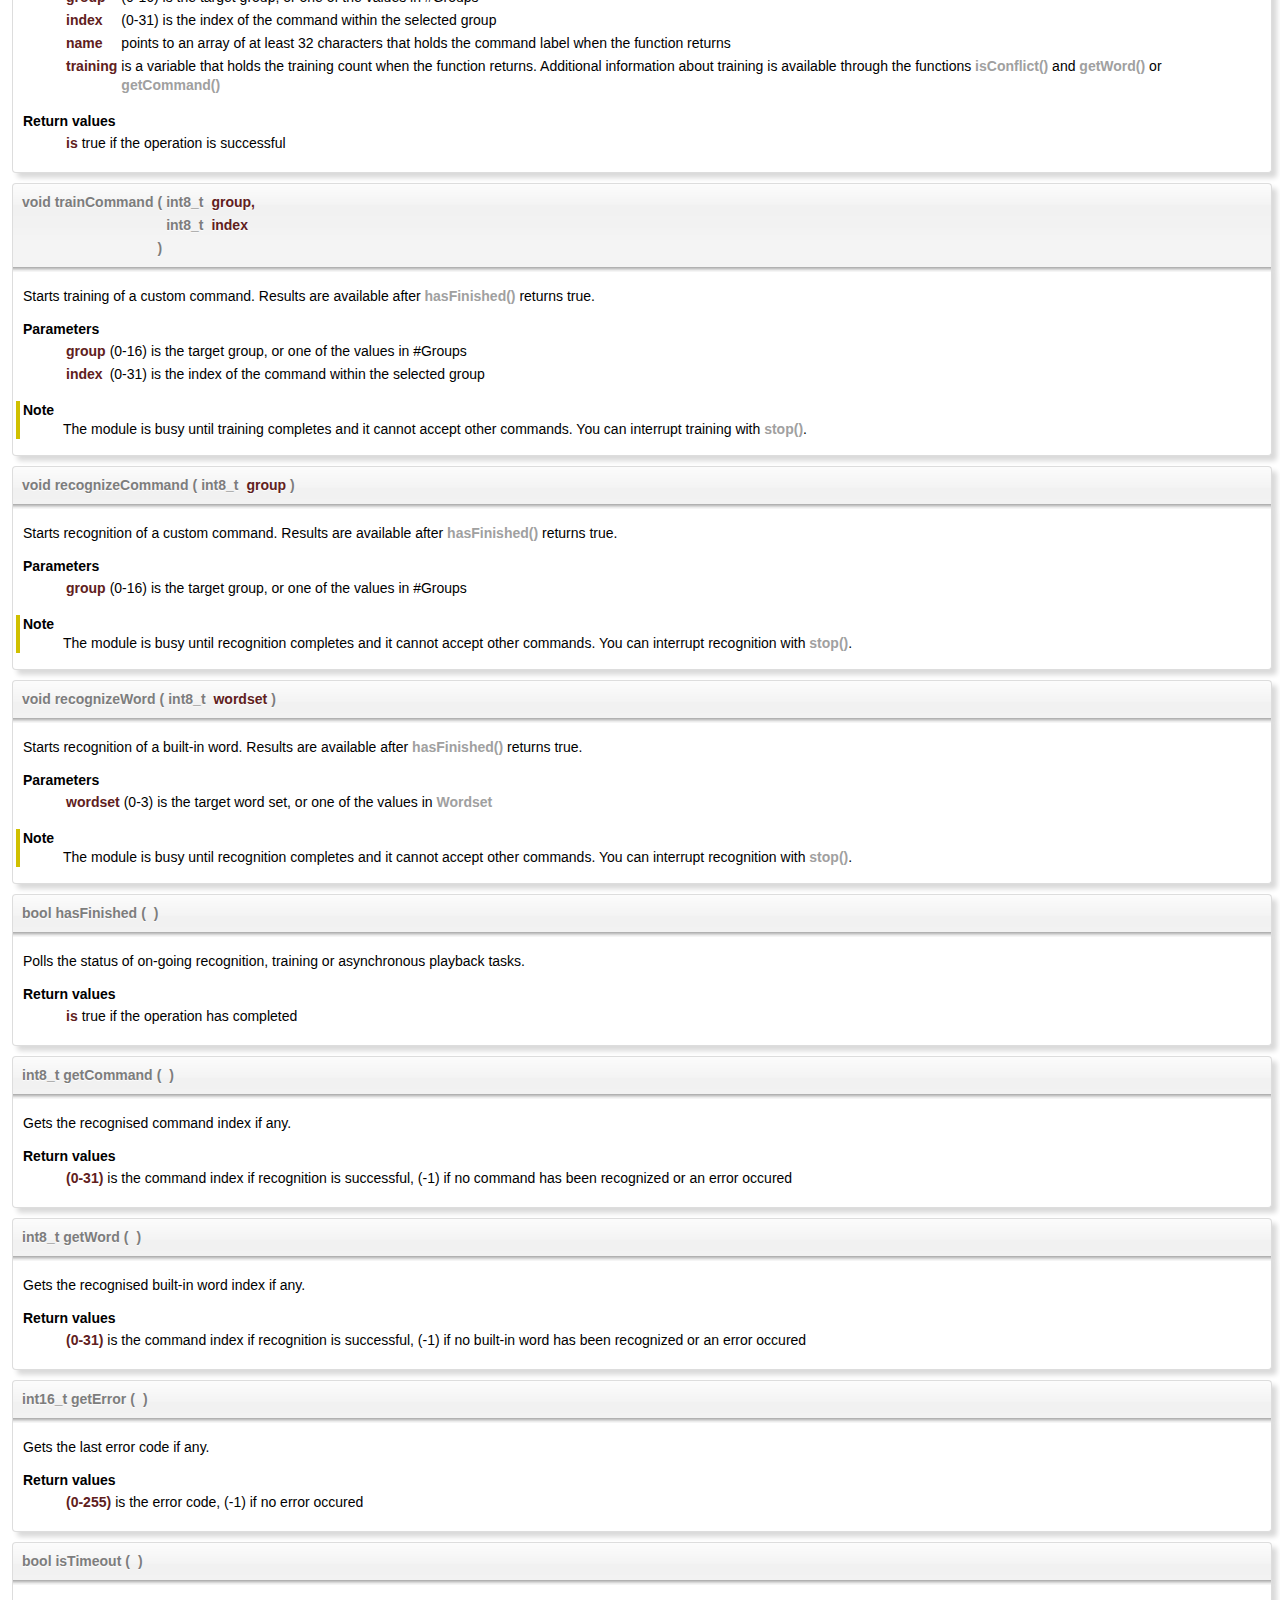
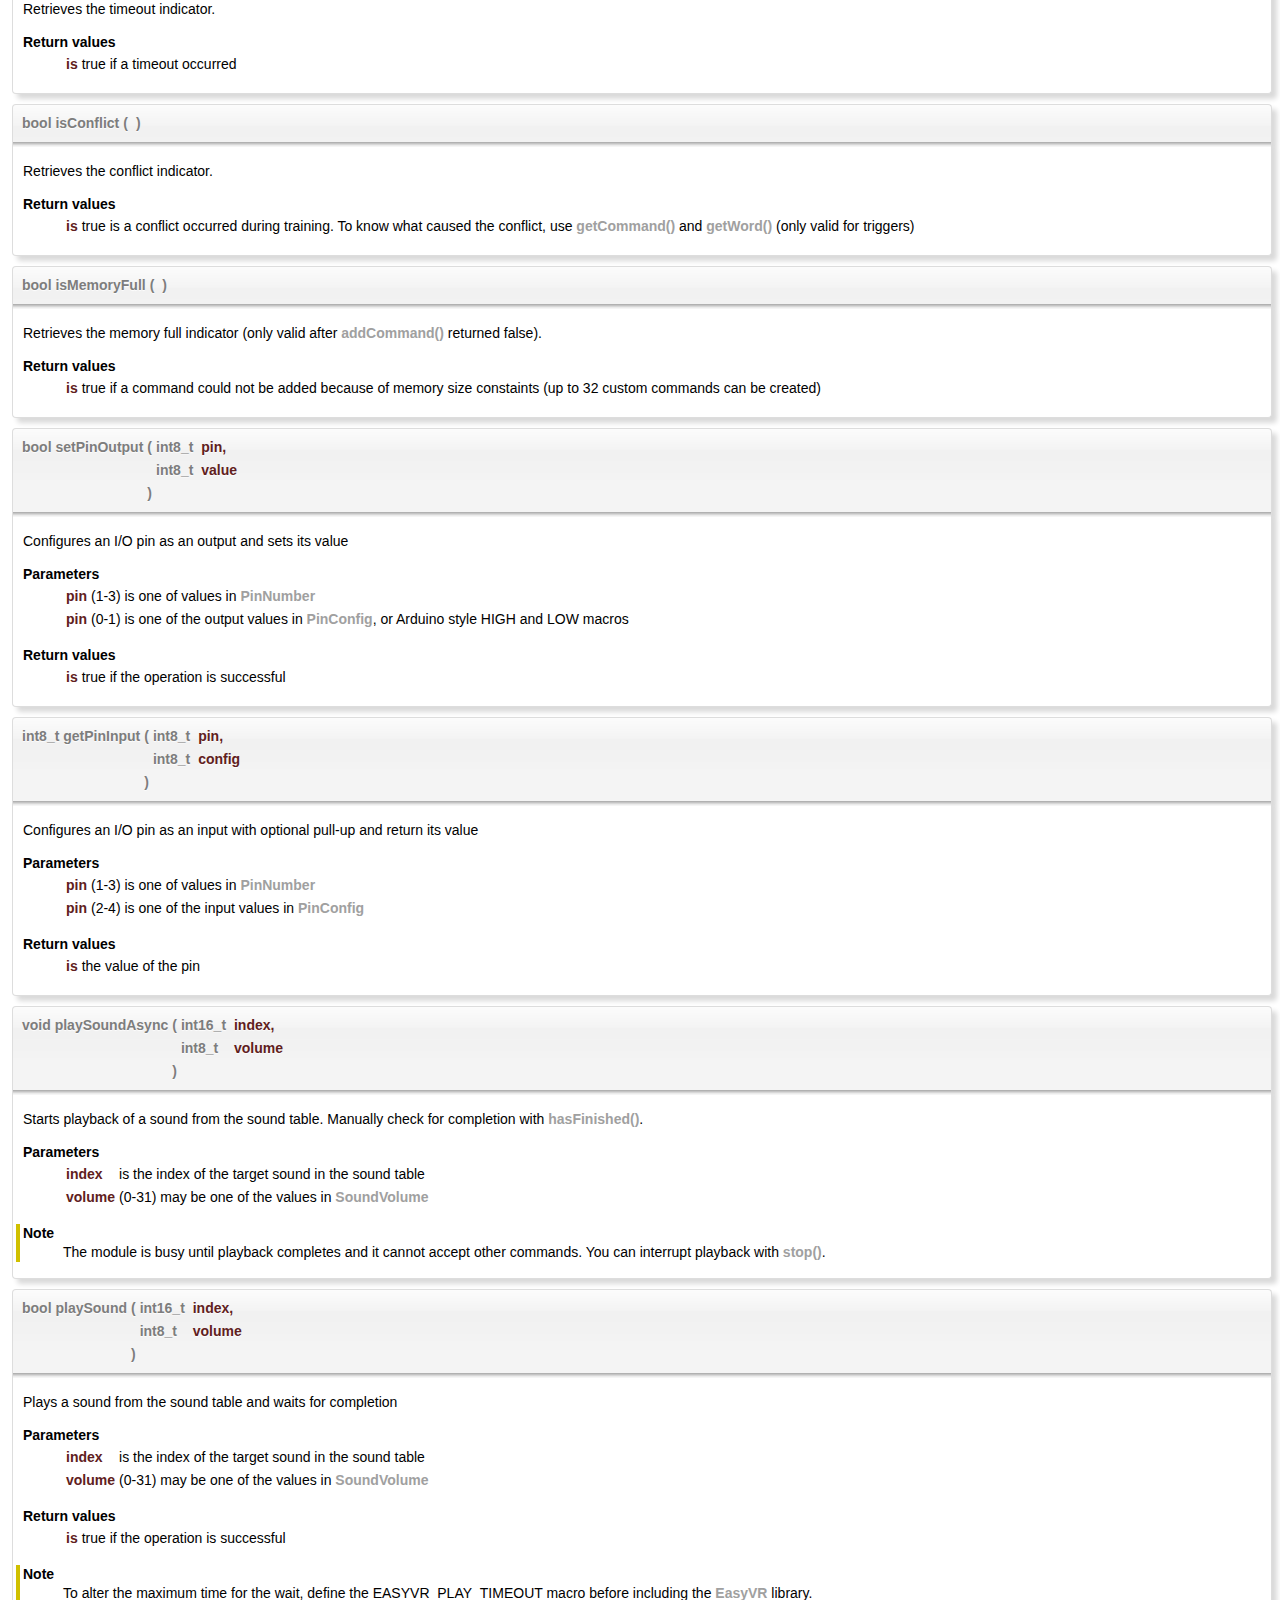
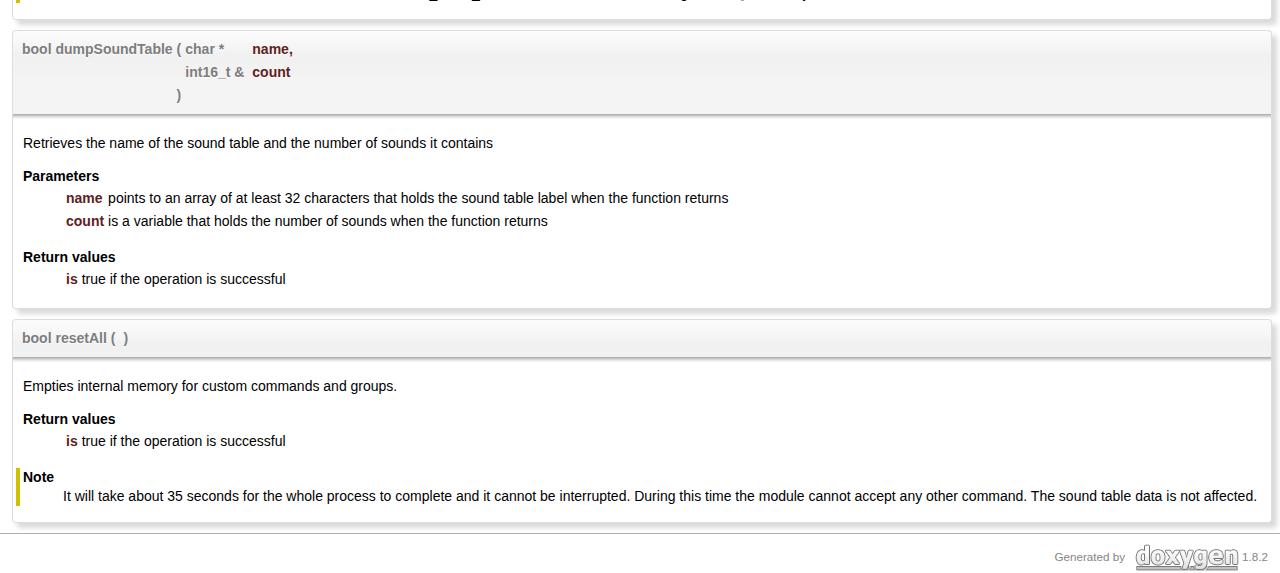
<file: helios/libraries/EasyVR/docs/html/class_easy_v_r.html>
<!DOCTYPE html PUBLIC "-//W3C//DTD XHTML 1.0 Transitional//EN" "http://www.w3.org/TR/xhtml1/DTD/xhtml1-transitional.dtd">
<html xmlns="http://www.w3.org/1999/xhtml">
<head>
<meta http-equiv="Content-Type" content="text/xhtml;charset=UTF-8"/>
<meta http-equiv="X-UA-Compatible" content="IE=9"/>
<title>EasyVR Library: EasyVR Class Reference</title>
<link href="tabs.css" rel="stylesheet" type="text/css"/>
<script type="text/javascript" src="jquery.js"></script>
<script type="text/javascript" src="dynsections.js"></script>
<link href="doxygen.css" rel="stylesheet" type="text/css" />
</head>
<body>
<div id="top"><!-- do not remove this div, it is closed by doxygen! -->
<div id="titlearea">
<table cellspacing="0" cellpadding="0">
 <tbody>
 <tr style="height: 56px;">
  <td style="padding-left: 0.5em;">
   <div id="projectname">EasyVR Library
   &#160;<span id="projectnumber">1.2</span>
   </div>
  </td>
 </tr>
 </tbody>
</table>
</div>
<!-- end header part -->
<!-- Generated by Doxygen 1.8.2 -->
  <div id="navrow1" class="tabs">
    <ul class="tablist">
      <li><a href="index.html"><span>Main&#160;Page</span></a></li>
    </ul>
  </div>
</div><!-- top -->
<div class="header">
  <div class="summary">
<a href="#pub-types">Public Types</a> &#124;
<a href="#pub-methods">Public Member Functions</a>  </div>
  <div class="headertitle">
<div class="title">EasyVR Class Reference</div>  </div>
</div><!--header-->
<div class="contents">
<table class="memberdecls">
<tr class="heading"><td colspan="2"><h2 class="groupheader"><a name="pub-types"></a>
Public Types</h2></td></tr>
<tr class="memitem:a2af2c6f2596e5cc6b96f738b48bd35d6"><td class="memItemLeft" align="right" valign="top">enum &#160;</td><td class="memItemRight" valign="bottom"><a class="el" href="class_easy_v_r.html#a2af2c6f2596e5cc6b96f738b48bd35d6">ModuleId</a> { <br/>
&#160;&#160;<a class="el" href="class_easy_v_r.html#a2af2c6f2596e5cc6b96f738b48bd35d6abf58bd8a75213d1cce6811abecc04c22">VRBOT</a>, 
<br/>
&#160;&#160;<a class="el" href="class_easy_v_r.html#a2af2c6f2596e5cc6b96f738b48bd35d6aaf85af1320fd05fb9b7ec8a348cb8bfd">EASYVR</a>
<br/>
 }</td></tr>
<tr class="separator:a2af2c6f2596e5cc6b96f738b48bd35d6"><td class="memSeparator" colspan="2">&#160;</td></tr>
<tr class="memitem:a315ca917ad583797f709ea477dd28705"><td class="memItemLeft" align="right" valign="top">enum &#160;</td><td class="memItemRight" valign="bottom"><a class="el" href="class_easy_v_r.html#a315ca917ad583797f709ea477dd28705">Language</a> { <br/>
&#160;&#160;<a class="el" href="class_easy_v_r.html#a315ca917ad583797f709ea477dd28705afb297577dad4cc723ce8e94430f3defc">ENGLISH</a>, 
<br/>
&#160;&#160;<a class="el" href="class_easy_v_r.html#a315ca917ad583797f709ea477dd28705ad30f43a96bae49422414cbf4c9569832">ITALIAN</a>, 
<br/>
&#160;&#160;<a class="el" href="class_easy_v_r.html#a315ca917ad583797f709ea477dd28705ade61af5cb0cbe763220c01428547b632">JAPANESE</a>, 
<br/>
&#160;&#160;<a class="el" href="class_easy_v_r.html#a315ca917ad583797f709ea477dd28705a38367e930fdceda587507c5579092617">GERMAN</a>, 
<br/>
&#160;&#160;<a class="el" href="class_easy_v_r.html#a315ca917ad583797f709ea477dd28705a0d9215736bac53766d4e0e324e02d737">SPANISH</a>, 
<br/>
&#160;&#160;<a class="el" href="class_easy_v_r.html#a315ca917ad583797f709ea477dd28705addd353630892a63d1cc28cf236e80c6e">FRENCH</a>
<br/>
 }</td></tr>
<tr class="separator:a315ca917ad583797f709ea477dd28705"><td class="memSeparator" colspan="2">&#160;</td></tr>
<tr class="memitem:ace1050b29fb6a0619ecf018e6cb26bce"><td class="memItemLeft" align="right" valign="top">enum &#160;</td><td class="memItemRight" valign="bottom"><a class="el" href="class_easy_v_r.html#ace1050b29fb6a0619ecf018e6cb26bce">Group</a> { <br/>
&#160;&#160;<a class="el" href="class_easy_v_r.html#ace1050b29fb6a0619ecf018e6cb26bcea16be61c7643c97ef03953cad704f0345">TRIGGER</a>, 
<br/>
&#160;&#160;<a class="el" href="class_easy_v_r.html#ace1050b29fb6a0619ecf018e6cb26bcea0763974ac198d8ead8dd2112dadfb216">PASSWORD</a>
<br/>
 }</td></tr>
<tr class="separator:ace1050b29fb6a0619ecf018e6cb26bce"><td class="memSeparator" colspan="2">&#160;</td></tr>
<tr class="memitem:adb75a7e43d0b92f054005f2446a1603d"><td class="memItemLeft" align="right" valign="top">enum &#160;</td><td class="memItemRight" valign="bottom"><a class="el" href="class_easy_v_r.html#adb75a7e43d0b92f054005f2446a1603d">Wordset</a> { <br/>
&#160;&#160;<a class="el" href="class_easy_v_r.html#adb75a7e43d0b92f054005f2446a1603da3cf1b68176fca83c07376788c4dffafc">TRIGGER_SET</a>, 
<br/>
&#160;&#160;<a class="el" href="class_easy_v_r.html#adb75a7e43d0b92f054005f2446a1603da154ca49b33f5554087af25f1d0e4443f">ACTION_SET</a>, 
<br/>
&#160;&#160;<a class="el" href="class_easy_v_r.html#adb75a7e43d0b92f054005f2446a1603dad5e08c51ffaf866f6a03b6ef0094aae8">DIRECTION_SET</a>, 
<br/>
&#160;&#160;<a class="el" href="class_easy_v_r.html#adb75a7e43d0b92f054005f2446a1603da09702c2eb973b7fe0c0fcab5dea9803d">NUMBER_SET</a>
<br/>
 }</td></tr>
<tr class="separator:adb75a7e43d0b92f054005f2446a1603d"><td class="memSeparator" colspan="2">&#160;</td></tr>
<tr class="memitem:a2795a2625c14f6431d12f250e3d8f4b2"><td class="memItemLeft" align="right" valign="top">enum &#160;</td><td class="memItemRight" valign="bottom"><a class="el" href="class_easy_v_r.html#a2795a2625c14f6431d12f250e3d8f4b2">Knob</a> { <br/>
&#160;&#160;<a class="el" href="class_easy_v_r.html#a2795a2625c14f6431d12f250e3d8f4b2af494af9f98826d062519368c08202b25">LOOSER</a>, 
<br/>
&#160;&#160;<a class="el" href="class_easy_v_r.html#a2795a2625c14f6431d12f250e3d8f4b2a68ea0be7268fdd64402adf4bf7a1dafa">LOOSE</a>, 
<br/>
&#160;&#160;<a class="el" href="class_easy_v_r.html#a2795a2625c14f6431d12f250e3d8f4b2a2c458fc43e2b6d3bfee2ca96e2bc72f9">TYPICAL</a>, 
<br/>
&#160;&#160;<a class="el" href="class_easy_v_r.html#a2795a2625c14f6431d12f250e3d8f4b2a459b52e1bdb128570809aba2a4c92d2c">STRICT</a>, 
<br/>
&#160;&#160;<a class="el" href="class_easy_v_r.html#a2795a2625c14f6431d12f250e3d8f4b2aa178fc576cadc47712e8120bd3028616">STRICTER</a>
<br/>
 }</td></tr>
<tr class="separator:a2795a2625c14f6431d12f250e3d8f4b2"><td class="memSeparator" colspan="2">&#160;</td></tr>
<tr class="memitem:a221b779e6bb7b8d40677d7642bfefac5"><td class="memItemLeft" align="right" valign="top">enum &#160;</td><td class="memItemRight" valign="bottom"><a class="el" href="class_easy_v_r.html#a221b779e6bb7b8d40677d7642bfefac5">Level</a> { <br/>
&#160;&#160;<a class="el" href="class_easy_v_r.html#a221b779e6bb7b8d40677d7642bfefac5a26d394b5caf2853dbcef5884f0f068dd">EASY</a>, 
<br/>
&#160;&#160;<a class="el" href="class_easy_v_r.html#a221b779e6bb7b8d40677d7642bfefac5a50d1448013c6f17125caee18aa418af7">NORMAL</a>, 
<br/>
&#160;&#160;<a class="el" href="class_easy_v_r.html#a221b779e6bb7b8d40677d7642bfefac5a712b8eb9268f114b4afc567f24bc536f">HARD</a>, 
<br/>
&#160;&#160;<a class="el" href="class_easy_v_r.html#a221b779e6bb7b8d40677d7642bfefac5a82792e91f6d0de41fb2ded4b192d1321">HARDER</a>, 
<br/>
&#160;&#160;<a class="el" href="class_easy_v_r.html#a221b779e6bb7b8d40677d7642bfefac5a61bc5dbddf1928a20f3c2299ecd774d5">HARDEST</a>
<br/>
 }</td></tr>
<tr class="separator:a221b779e6bb7b8d40677d7642bfefac5"><td class="memSeparator" colspan="2">&#160;</td></tr>
<tr class="memitem:addcd418f1bff081911a8fb38a62286a5"><td class="memItemLeft" align="right" valign="top">enum &#160;</td><td class="memItemRight" valign="bottom"><a class="el" href="class_easy_v_r.html#addcd418f1bff081911a8fb38a62286a5">Baudrate</a> { <br/>
&#160;&#160;<a class="el" href="class_easy_v_r.html#addcd418f1bff081911a8fb38a62286a5ac1f2933dbb39e111bf14fbd10ca9dba2">B115200</a>, 
<br/>
&#160;&#160;<a class="el" href="class_easy_v_r.html#addcd418f1bff081911a8fb38a62286a5a4158fd234b0cacbb768c3fbedaff3ea4">B57600</a>, 
<br/>
&#160;&#160;<a class="el" href="class_easy_v_r.html#addcd418f1bff081911a8fb38a62286a5accba157b6983e9577b802caa11c3f3a5">B38400</a>, 
<br/>
&#160;&#160;<a class="el" href="class_easy_v_r.html#addcd418f1bff081911a8fb38a62286a5af975fbd1b044c9494e3b8bc23c746560">B19200</a>, 
<br/>
&#160;&#160;<a class="el" href="class_easy_v_r.html#addcd418f1bff081911a8fb38a62286a5a86d7bec7ffa5d95b1b73c494821e567f">B9600</a>
<br/>
 }</td></tr>
<tr class="separator:addcd418f1bff081911a8fb38a62286a5"><td class="memSeparator" colspan="2">&#160;</td></tr>
<tr class="memitem:a452cf4e72669262cc138a18ea27adcc5"><td class="memItemLeft" align="right" valign="top">enum &#160;</td><td class="memItemRight" valign="bottom"><a class="el" href="class_easy_v_r.html#a452cf4e72669262cc138a18ea27adcc5">WakeMode</a> { <br/>
&#160;&#160;<a class="el" href="class_easy_v_r.html#a452cf4e72669262cc138a18ea27adcc5a3beef700012e10a0ce4bc68375c097eb">WAKE_ON_CHAR</a>, 
<br/>
&#160;&#160;<a class="el" href="class_easy_v_r.html#a452cf4e72669262cc138a18ea27adcc5ac51d41c0baeb89c2ecab4b3e4c16f983">WAKE_ON_WHISTLE</a>, 
<br/>
&#160;&#160;<a class="el" href="class_easy_v_r.html#a452cf4e72669262cc138a18ea27adcc5a7d258a298d720c12da6be6d68d2e6e8b">WAKE_ON_LOUDSOUND</a>, 
<br/>
&#160;&#160;<a class="el" href="class_easy_v_r.html#a452cf4e72669262cc138a18ea27adcc5aa8e0631761e18623862fe5027f0a6926">WAKE_ON_2CLAPS</a>, 
<br/>
&#160;&#160;<a class="el" href="class_easy_v_r.html#a452cf4e72669262cc138a18ea27adcc5aafdae07b8fa1346df43977dd99a5de88">WAKE_ON_3CLAPS</a>
<br/>
 }</td></tr>
<tr class="separator:a452cf4e72669262cc138a18ea27adcc5"><td class="memSeparator" colspan="2">&#160;</td></tr>
<tr class="memitem:a6c7afcd7af17bb4617c18a813cf66df8"><td class="memItemLeft" align="right" valign="top">enum &#160;</td><td class="memItemRight" valign="bottom"><a class="el" href="class_easy_v_r.html#a6c7afcd7af17bb4617c18a813cf66df8">ClapSense</a> { <br/>
&#160;&#160;<a class="el" href="class_easy_v_r.html#a6c7afcd7af17bb4617c18a813cf66df8ac04f525838b870cee05fd8612e66b021">CLAP_SENSE_LOW</a>, 
<br/>
&#160;&#160;<a class="el" href="class_easy_v_r.html#a6c7afcd7af17bb4617c18a813cf66df8a4aa20ac85404e825155117f1a9941426">CLAP_SENSE_MID</a>, 
<br/>
&#160;&#160;<a class="el" href="class_easy_v_r.html#a6c7afcd7af17bb4617c18a813cf66df8a123b6e470cccbe979b54fd8bf8cca435">CLAP_SENSE_HIGH</a>
<br/>
 }</td></tr>
<tr class="separator:a6c7afcd7af17bb4617c18a813cf66df8"><td class="memSeparator" colspan="2">&#160;</td></tr>
<tr class="memitem:a3a8a28825ae2b26e757181838cf38a8f"><td class="memItemLeft" align="right" valign="top">enum &#160;</td><td class="memItemRight" valign="bottom"><a class="el" href="class_easy_v_r.html#a3a8a28825ae2b26e757181838cf38a8f">PinConfig</a> { <br/>
&#160;&#160;<a class="el" href="class_easy_v_r.html#a3a8a28825ae2b26e757181838cf38a8fab1e89822dcebb01e037dfafbf389ca24">OUTPUT_LOW</a>, 
<br/>
&#160;&#160;<a class="el" href="class_easy_v_r.html#a3a8a28825ae2b26e757181838cf38a8fabd65d73153183405f29ef07823b40b51">OUTPUT_HIGH</a>, 
<br/>
&#160;&#160;<a class="el" href="class_easy_v_r.html#a3a8a28825ae2b26e757181838cf38a8fa2d9cef0aae8892312903ab7fde464484">INPUT_HIZ</a>, 
<br/>
&#160;&#160;<a class="el" href="class_easy_v_r.html#a3a8a28825ae2b26e757181838cf38a8fa0ec553e07d4c66c1b4ab01bfabe7147e">INPUT_STRONG</a>, 
<br/>
&#160;&#160;<a class="el" href="class_easy_v_r.html#a3a8a28825ae2b26e757181838cf38a8fa21276fae639d0dc383dde865c4281fa1">INPUT_WEAK</a>
<br/>
 }</td></tr>
<tr class="separator:a3a8a28825ae2b26e757181838cf38a8f"><td class="memSeparator" colspan="2">&#160;</td></tr>
<tr class="memitem:ac97c75321bd298017c7fd91769f101e6"><td class="memItemLeft" align="right" valign="top">enum &#160;</td><td class="memItemRight" valign="bottom"><a class="el" href="class_easy_v_r.html#ac97c75321bd298017c7fd91769f101e6">PinNumber</a> { <br/>
&#160;&#160;<a class="el" href="class_easy_v_r.html#ac97c75321bd298017c7fd91769f101e6a17a52bdf6be8a8aa8f28cc5ed2ad65fc">IO1</a>, 
<br/>
&#160;&#160;<a class="el" href="class_easy_v_r.html#ac97c75321bd298017c7fd91769f101e6abeda2b531fd3396af9bd354b5ef020a8">IO2</a>, 
<br/>
&#160;&#160;<a class="el" href="class_easy_v_r.html#ac97c75321bd298017c7fd91769f101e6a407bc4408d49d67d52a2d128126cb600">IO3</a>
<br/>
 }</td></tr>
<tr class="separator:ac97c75321bd298017c7fd91769f101e6"><td class="memSeparator" colspan="2">&#160;</td></tr>
<tr class="memitem:a13a2f58e7b39056ea3c1fa73fbb3bee7"><td class="memItemLeft" align="right" valign="top">enum &#160;</td><td class="memItemRight" valign="bottom"><a class="el" href="class_easy_v_r.html#a13a2f58e7b39056ea3c1fa73fbb3bee7">SoundVolume</a> { <br/>
&#160;&#160;<a class="el" href="class_easy_v_r.html#a13a2f58e7b39056ea3c1fa73fbb3bee7abf471612c2e14607367c1a81c931a603">VOL_MIN</a>, 
<br/>
&#160;&#160;<a class="el" href="class_easy_v_r.html#a13a2f58e7b39056ea3c1fa73fbb3bee7a5e87162f7ca32275eaf0421196f3120c">VOL_HALF</a>, 
<br/>
&#160;&#160;<a class="el" href="class_easy_v_r.html#a13a2f58e7b39056ea3c1fa73fbb3bee7a0509bed5fb71917934c881895a8a41cf">VOL_FULL</a>, 
<br/>
&#160;&#160;<a class="el" href="class_easy_v_r.html#a13a2f58e7b39056ea3c1fa73fbb3bee7a44c2113f45b243c841d491d882848e96">VOL_DOUBLE</a>
<br/>
 }</td></tr>
<tr class="separator:a13a2f58e7b39056ea3c1fa73fbb3bee7"><td class="memSeparator" colspan="2">&#160;</td></tr>
<tr class="memitem:af3bda4f1b38d9b99ee492c259f412e8b"><td class="memItemLeft" align="right" valign="top">enum &#160;</td><td class="memItemRight" valign="bottom"><a class="el" href="class_easy_v_r.html#af3bda4f1b38d9b99ee492c259f412e8b">SoundIndex</a> { <a class="el" href="class_easy_v_r.html#af3bda4f1b38d9b99ee492c259f412e8ba55c335030e8a8ca836ef2f944e44355b">BEEP</a>
 }</td></tr>
<tr class="separator:af3bda4f1b38d9b99ee492c259f412e8b"><td class="memSeparator" colspan="2">&#160;</td></tr>
</table><table class="memberdecls">
<tr class="heading"><td colspan="2"><h2 class="groupheader"><a name="pub-methods"></a>
Public Member Functions</h2></td></tr>
<tr class="memitem:a175ad2790b92ab9505e5785c465a04fb"><td class="memItemLeft" align="right" valign="top">&#160;</td><td class="memItemRight" valign="bottom"><a class="el" href="class_easy_v_r.html#a175ad2790b92ab9505e5785c465a04fb">EasyVR</a> (Stream &amp;s)</td></tr>
<tr class="separator:a175ad2790b92ab9505e5785c465a04fb"><td class="memSeparator" colspan="2">&#160;</td></tr>
<tr class="memitem:a54820318c743846723c0040c04f62df7"><td class="memItemLeft" align="right" valign="top">bool&#160;</td><td class="memItemRight" valign="bottom"><a class="el" href="class_easy_v_r.html#a54820318c743846723c0040c04f62df7">detect</a> ()</td></tr>
<tr class="separator:a54820318c743846723c0040c04f62df7"><td class="memSeparator" colspan="2">&#160;</td></tr>
<tr class="memitem:a68a350717fe6bf9012843e7c977d87b2"><td class="memItemLeft" align="right" valign="top">bool&#160;</td><td class="memItemRight" valign="bottom"><a class="el" href="class_easy_v_r.html#a68a350717fe6bf9012843e7c977d87b2">stop</a> ()</td></tr>
<tr class="separator:a68a350717fe6bf9012843e7c977d87b2"><td class="memSeparator" colspan="2">&#160;</td></tr>
<tr class="memitem:aa98163cb0bdb2f19883ae4d1629ddae6"><td class="memItemLeft" align="right" valign="top">int8_t&#160;</td><td class="memItemRight" valign="bottom"><a class="el" href="class_easy_v_r.html#aa98163cb0bdb2f19883ae4d1629ddae6">getID</a> ()</td></tr>
<tr class="separator:aa98163cb0bdb2f19883ae4d1629ddae6"><td class="memSeparator" colspan="2">&#160;</td></tr>
<tr class="memitem:ad4ed8fb679b17ac37a22d7b7da025828"><td class="memItemLeft" align="right" valign="top">bool&#160;</td><td class="memItemRight" valign="bottom"><a class="el" href="class_easy_v_r.html#ad4ed8fb679b17ac37a22d7b7da025828">setLanguage</a> (int8_t lang)</td></tr>
<tr class="separator:ad4ed8fb679b17ac37a22d7b7da025828"><td class="memSeparator" colspan="2">&#160;</td></tr>
<tr class="memitem:a5b6dc8d67cc9dd8aba8750700139c167"><td class="memItemLeft" align="right" valign="top">bool&#160;</td><td class="memItemRight" valign="bottom"><a class="el" href="class_easy_v_r.html#a5b6dc8d67cc9dd8aba8750700139c167">setTimeout</a> (int8_t seconds)</td></tr>
<tr class="separator:a5b6dc8d67cc9dd8aba8750700139c167"><td class="memSeparator" colspan="2">&#160;</td></tr>
<tr class="memitem:a41b2015d5a226a396588e621345b90b9"><td class="memItemLeft" align="right" valign="top">bool&#160;</td><td class="memItemRight" valign="bottom"><a class="el" href="class_easy_v_r.html#a41b2015d5a226a396588e621345b90b9">setKnob</a> (int8_t knob)</td></tr>
<tr class="separator:a41b2015d5a226a396588e621345b90b9"><td class="memSeparator" colspan="2">&#160;</td></tr>
<tr class="memitem:a8abcb200864fb6abe73fb9d48dd10404"><td class="memItemLeft" align="right" valign="top">bool&#160;</td><td class="memItemRight" valign="bottom"><a class="el" href="class_easy_v_r.html#a8abcb200864fb6abe73fb9d48dd10404">setLevel</a> (int8_t level)</td></tr>
<tr class="separator:a8abcb200864fb6abe73fb9d48dd10404"><td class="memSeparator" colspan="2">&#160;</td></tr>
<tr class="memitem:adbd242d3bded23995e03a3f67fd37565"><td class="memItemLeft" align="right" valign="top">bool&#160;</td><td class="memItemRight" valign="bottom"><a class="el" href="class_easy_v_r.html#adbd242d3bded23995e03a3f67fd37565">setDelay</a> (uint16_t millis)</td></tr>
<tr class="separator:adbd242d3bded23995e03a3f67fd37565"><td class="memSeparator" colspan="2">&#160;</td></tr>
<tr class="memitem:a5fc0a8eebd4ba4377e747d4de2d356ea"><td class="memItemLeft" align="right" valign="top">bool&#160;</td><td class="memItemRight" valign="bottom"><a class="el" href="class_easy_v_r.html#a5fc0a8eebd4ba4377e747d4de2d356ea">changeBaudrate</a> (int8_t baud)</td></tr>
<tr class="separator:a5fc0a8eebd4ba4377e747d4de2d356ea"><td class="memSeparator" colspan="2">&#160;</td></tr>
<tr class="memitem:a5b808f06f00a336ac93c3cfff45204b2"><td class="memItemLeft" align="right" valign="top">bool&#160;</td><td class="memItemRight" valign="bottom"><a class="el" href="class_easy_v_r.html#a5b808f06f00a336ac93c3cfff45204b2">sleep</a> (int8_t mode)</td></tr>
<tr class="separator:a5b808f06f00a336ac93c3cfff45204b2"><td class="memSeparator" colspan="2">&#160;</td></tr>
<tr class="memitem:a9685e8a54a3fd13709ae720076307f92"><td class="memItemLeft" align="right" valign="top">bool&#160;</td><td class="memItemRight" valign="bottom"><a class="el" href="class_easy_v_r.html#a9685e8a54a3fd13709ae720076307f92">addCommand</a> (int8_t group, int8_t index)</td></tr>
<tr class="separator:a9685e8a54a3fd13709ae720076307f92"><td class="memSeparator" colspan="2">&#160;</td></tr>
<tr class="memitem:a6cfac9e923405d675b9e95f7b21a0823"><td class="memItemLeft" align="right" valign="top">bool&#160;</td><td class="memItemRight" valign="bottom"><a class="el" href="class_easy_v_r.html#a6cfac9e923405d675b9e95f7b21a0823">removeCommand</a> (int8_t group, int8_t index)</td></tr>
<tr class="separator:a6cfac9e923405d675b9e95f7b21a0823"><td class="memSeparator" colspan="2">&#160;</td></tr>
<tr class="memitem:a1ebfb1125926991f3da2ffcb6734332b"><td class="memItemLeft" align="right" valign="top">bool&#160;</td><td class="memItemRight" valign="bottom"><a class="el" href="class_easy_v_r.html#a1ebfb1125926991f3da2ffcb6734332b">setCommandLabel</a> (int8_t group, int8_t index, const char *name)</td></tr>
<tr class="separator:a1ebfb1125926991f3da2ffcb6734332b"><td class="memSeparator" colspan="2">&#160;</td></tr>
<tr class="memitem:ade1c4262473afe7fe9d1d3371ab6b8ca"><td class="memItemLeft" align="right" valign="top">bool&#160;</td><td class="memItemRight" valign="bottom"><a class="el" href="class_easy_v_r.html#ade1c4262473afe7fe9d1d3371ab6b8ca">eraseCommand</a> (int8_t group, int8_t index)</td></tr>
<tr class="separator:ade1c4262473afe7fe9d1d3371ab6b8ca"><td class="memSeparator" colspan="2">&#160;</td></tr>
<tr class="memitem:a691081b50bb5793d71a9269ce41732fb"><td class="memItemLeft" align="right" valign="top">bool&#160;</td><td class="memItemRight" valign="bottom"><a class="el" href="class_easy_v_r.html#a691081b50bb5793d71a9269ce41732fb">getGroupMask</a> (uint32_t &amp;mask)</td></tr>
<tr class="separator:a691081b50bb5793d71a9269ce41732fb"><td class="memSeparator" colspan="2">&#160;</td></tr>
<tr class="memitem:a62bfce1496ebee862442c3b009ee8ab6"><td class="memItemLeft" align="right" valign="top">int8_t&#160;</td><td class="memItemRight" valign="bottom"><a class="el" href="class_easy_v_r.html#a62bfce1496ebee862442c3b009ee8ab6">getCommandCount</a> (int8_t group)</td></tr>
<tr class="separator:a62bfce1496ebee862442c3b009ee8ab6"><td class="memSeparator" colspan="2">&#160;</td></tr>
<tr class="memitem:aa5dfa1bb8a4d59f82f4ef5cfb3da7e97"><td class="memItemLeft" align="right" valign="top">bool&#160;</td><td class="memItemRight" valign="bottom"><a class="el" href="class_easy_v_r.html#aa5dfa1bb8a4d59f82f4ef5cfb3da7e97">dumpCommand</a> (int8_t group, int8_t index, char *name, uint8_t &amp;training)</td></tr>
<tr class="separator:aa5dfa1bb8a4d59f82f4ef5cfb3da7e97"><td class="memSeparator" colspan="2">&#160;</td></tr>
<tr class="memitem:ae644c05f1eb9001961cb18787014f4a9"><td class="memItemLeft" align="right" valign="top">void&#160;</td><td class="memItemRight" valign="bottom"><a class="el" href="class_easy_v_r.html#ae644c05f1eb9001961cb18787014f4a9">trainCommand</a> (int8_t group, int8_t index)</td></tr>
<tr class="separator:ae644c05f1eb9001961cb18787014f4a9"><td class="memSeparator" colspan="2">&#160;</td></tr>
<tr class="memitem:a11f17661017b7fdd2e6505d784386bf9"><td class="memItemLeft" align="right" valign="top">void&#160;</td><td class="memItemRight" valign="bottom"><a class="el" href="class_easy_v_r.html#a11f17661017b7fdd2e6505d784386bf9">recognizeCommand</a> (int8_t group)</td></tr>
<tr class="separator:a11f17661017b7fdd2e6505d784386bf9"><td class="memSeparator" colspan="2">&#160;</td></tr>
<tr class="memitem:a74f21b2542308dd00082ff31029315d6"><td class="memItemLeft" align="right" valign="top">void&#160;</td><td class="memItemRight" valign="bottom"><a class="el" href="class_easy_v_r.html#a74f21b2542308dd00082ff31029315d6">recognizeWord</a> (int8_t wordset)</td></tr>
<tr class="separator:a74f21b2542308dd00082ff31029315d6"><td class="memSeparator" colspan="2">&#160;</td></tr>
<tr class="memitem:ac448c0d2c73cbf593d2b2e72cdad7443"><td class="memItemLeft" align="right" valign="top">bool&#160;</td><td class="memItemRight" valign="bottom"><a class="el" href="class_easy_v_r.html#ac448c0d2c73cbf593d2b2e72cdad7443">hasFinished</a> ()</td></tr>
<tr class="separator:ac448c0d2c73cbf593d2b2e72cdad7443"><td class="memSeparator" colspan="2">&#160;</td></tr>
<tr class="memitem:a834260587b1299abfc9b616c5e674812"><td class="memItemLeft" align="right" valign="top">int8_t&#160;</td><td class="memItemRight" valign="bottom"><a class="el" href="class_easy_v_r.html#a834260587b1299abfc9b616c5e674812">getCommand</a> ()</td></tr>
<tr class="separator:a834260587b1299abfc9b616c5e674812"><td class="memSeparator" colspan="2">&#160;</td></tr>
<tr class="memitem:adbf89404ec291c079e4f7bb807aac85f"><td class="memItemLeft" align="right" valign="top">int8_t&#160;</td><td class="memItemRight" valign="bottom"><a class="el" href="class_easy_v_r.html#adbf89404ec291c079e4f7bb807aac85f">getWord</a> ()</td></tr>
<tr class="separator:adbf89404ec291c079e4f7bb807aac85f"><td class="memSeparator" colspan="2">&#160;</td></tr>
<tr class="memitem:a4475ed5c298ad3967a895bc03ad03268"><td class="memItemLeft" align="right" valign="top">int16_t&#160;</td><td class="memItemRight" valign="bottom"><a class="el" href="class_easy_v_r.html#a4475ed5c298ad3967a895bc03ad03268">getError</a> ()</td></tr>
<tr class="separator:a4475ed5c298ad3967a895bc03ad03268"><td class="memSeparator" colspan="2">&#160;</td></tr>
<tr class="memitem:a5d9ba39eba853f2ba5eb0efba8dc30df"><td class="memItemLeft" align="right" valign="top">bool&#160;</td><td class="memItemRight" valign="bottom"><a class="el" href="class_easy_v_r.html#a5d9ba39eba853f2ba5eb0efba8dc30df">isTimeout</a> ()</td></tr>
<tr class="separator:a5d9ba39eba853f2ba5eb0efba8dc30df"><td class="memSeparator" colspan="2">&#160;</td></tr>
<tr class="memitem:af597a452b60d36ee9e8646962535d122"><td class="memItemLeft" align="right" valign="top">bool&#160;</td><td class="memItemRight" valign="bottom"><a class="el" href="class_easy_v_r.html#af597a452b60d36ee9e8646962535d122">isConflict</a> ()</td></tr>
<tr class="separator:af597a452b60d36ee9e8646962535d122"><td class="memSeparator" colspan="2">&#160;</td></tr>
<tr class="memitem:ac2302c8c48d709c09ea639c358d9d693"><td class="memItemLeft" align="right" valign="top">bool&#160;</td><td class="memItemRight" valign="bottom"><a class="el" href="class_easy_v_r.html#ac2302c8c48d709c09ea639c358d9d693">isMemoryFull</a> ()</td></tr>
<tr class="separator:ac2302c8c48d709c09ea639c358d9d693"><td class="memSeparator" colspan="2">&#160;</td></tr>
<tr class="memitem:aea82e7215f767e2db2514c9502c7e8f9"><td class="memItemLeft" align="right" valign="top">bool&#160;</td><td class="memItemRight" valign="bottom"><a class="el" href="class_easy_v_r.html#aea82e7215f767e2db2514c9502c7e8f9">setPinOutput</a> (int8_t pin, int8_t value)</td></tr>
<tr class="separator:aea82e7215f767e2db2514c9502c7e8f9"><td class="memSeparator" colspan="2">&#160;</td></tr>
<tr class="memitem:aa1f9f0fc892d56a59107295c1475b60b"><td class="memItemLeft" align="right" valign="top">int8_t&#160;</td><td class="memItemRight" valign="bottom"><a class="el" href="class_easy_v_r.html#aa1f9f0fc892d56a59107295c1475b60b">getPinInput</a> (int8_t pin, int8_t config)</td></tr>
<tr class="separator:aa1f9f0fc892d56a59107295c1475b60b"><td class="memSeparator" colspan="2">&#160;</td></tr>
<tr class="memitem:a89c4525f1ec13bbb7ab25f662c8f087b"><td class="memItemLeft" align="right" valign="top">void&#160;</td><td class="memItemRight" valign="bottom"><a class="el" href="class_easy_v_r.html#a89c4525f1ec13bbb7ab25f662c8f087b">playSoundAsync</a> (int16_t index, int8_t volume)</td></tr>
<tr class="separator:a89c4525f1ec13bbb7ab25f662c8f087b"><td class="memSeparator" colspan="2">&#160;</td></tr>
<tr class="memitem:ae6053ff97ca1f2513937cb151e6c89f2"><td class="memItemLeft" align="right" valign="top">bool&#160;</td><td class="memItemRight" valign="bottom"><a class="el" href="class_easy_v_r.html#ae6053ff97ca1f2513937cb151e6c89f2">playSound</a> (int16_t index, int8_t volume)</td></tr>
<tr class="separator:ae6053ff97ca1f2513937cb151e6c89f2"><td class="memSeparator" colspan="2">&#160;</td></tr>
<tr class="memitem:a86655e4bdf1558c471412adcbccf212a"><td class="memItemLeft" align="right" valign="top">bool&#160;</td><td class="memItemRight" valign="bottom"><a class="el" href="class_easy_v_r.html#a86655e4bdf1558c471412adcbccf212a">dumpSoundTable</a> (char *name, int16_t &amp;count)</td></tr>
<tr class="separator:a86655e4bdf1558c471412adcbccf212a"><td class="memSeparator" colspan="2">&#160;</td></tr>
<tr class="memitem:a14e5b0a179bbfed85f5c4955b68f8ee4"><td class="memItemLeft" align="right" valign="top">bool&#160;</td><td class="memItemRight" valign="bottom"><a class="el" href="class_easy_v_r.html#a14e5b0a179bbfed85f5c4955b68f8ee4">resetAll</a> ()</td></tr>
<tr class="separator:a14e5b0a179bbfed85f5c4955b68f8ee4"><td class="memSeparator" colspan="2">&#160;</td></tr>
</table>
<a name="details" id="details"></a><h2 class="groupheader">Detailed Description</h2>
<div class="textblock"><p>An implementation of the EasyVR communication protocol. </p>
</div><h2 class="groupheader">Member Enumeration Documentation</h2>
<a class="anchor" id="a2af2c6f2596e5cc6b96f738b48bd35d6"></a>
<div class="memitem">
<div class="memproto">
      <table class="memname">
        <tr>
          <td class="memname">enum <a class="el" href="class_easy_v_r.html#a2af2c6f2596e5cc6b96f738b48bd35d6">ModuleId</a></td>
        </tr>
      </table>
</div><div class="memdoc">
<p>Module identification number (firmware version) </p>
<dl><dt><b>Enumerator: </b></dt><dd><table border="0" cellspacing="2" cellpadding="0">
<tr><td valign="top"><em><a class="anchor" id="a2af2c6f2596e5cc6b96f738b48bd35d6abf58bd8a75213d1cce6811abecc04c22"></a>VRBOT</em>&nbsp;</td><td>
<p>Identifies a VRbot module </p>
</td></tr>
<tr><td valign="top"><em><a class="anchor" id="a2af2c6f2596e5cc6b96f738b48bd35d6aaf85af1320fd05fb9b7ec8a348cb8bfd"></a>EASYVR</em>&nbsp;</td><td>
<p>Identifies an <a class="el" href="class_easy_v_r.html">EasyVR</a> module </p>
</td></tr>
</table>
</dd>
</dl>

</div>
</div>
<a class="anchor" id="a315ca917ad583797f709ea477dd28705"></a>
<div class="memitem">
<div class="memproto">
      <table class="memname">
        <tr>
          <td class="memname">enum <a class="el" href="class_easy_v_r.html#a315ca917ad583797f709ea477dd28705">Language</a></td>
        </tr>
      </table>
</div><div class="memdoc">
<p>Language to use for recognition of built-in words </p>
<dl><dt><b>Enumerator: </b></dt><dd><table border="0" cellspacing="2" cellpadding="0">
<tr><td valign="top"><em><a class="anchor" id="a315ca917ad583797f709ea477dd28705afb297577dad4cc723ce8e94430f3defc"></a>ENGLISH</em>&nbsp;</td><td>
<p>Uses the US English word sets </p>
</td></tr>
<tr><td valign="top"><em><a class="anchor" id="a315ca917ad583797f709ea477dd28705ad30f43a96bae49422414cbf4c9569832"></a>ITALIAN</em>&nbsp;</td><td>
<p>Uses the Italian word sets </p>
</td></tr>
<tr><td valign="top"><em><a class="anchor" id="a315ca917ad583797f709ea477dd28705ade61af5cb0cbe763220c01428547b632"></a>JAPANESE</em>&nbsp;</td><td>
<p>Uses the Japanese word sets </p>
</td></tr>
<tr><td valign="top"><em><a class="anchor" id="a315ca917ad583797f709ea477dd28705a38367e930fdceda587507c5579092617"></a>GERMAN</em>&nbsp;</td><td>
<p>Uses the German word sets </p>
</td></tr>
<tr><td valign="top"><em><a class="anchor" id="a315ca917ad583797f709ea477dd28705a0d9215736bac53766d4e0e324e02d737"></a>SPANISH</em>&nbsp;</td><td>
<p>Uses the Spanish word sets </p>
</td></tr>
<tr><td valign="top"><em><a class="anchor" id="a315ca917ad583797f709ea477dd28705addd353630892a63d1cc28cf236e80c6e"></a>FRENCH</em>&nbsp;</td><td>
<p>Uses the French word sets </p>
</td></tr>
</table>
</dd>
</dl>

</div>
</div>
<a class="anchor" id="ace1050b29fb6a0619ecf018e6cb26bce"></a>
<div class="memitem">
<div class="memproto">
      <table class="memname">
        <tr>
          <td class="memname">enum <a class="el" href="class_easy_v_r.html#ace1050b29fb6a0619ecf018e6cb26bce">Group</a></td>
        </tr>
      </table>
</div><div class="memdoc">
<p>Special group numbers for recognition of custom commands </p>
<dl><dt><b>Enumerator: </b></dt><dd><table border="0" cellspacing="2" cellpadding="0">
<tr><td valign="top"><em><a class="anchor" id="ace1050b29fb6a0619ecf018e6cb26bcea16be61c7643c97ef03953cad704f0345"></a>TRIGGER</em>&nbsp;</td><td>
<p>The trigger group (shared with built-in trigger word) </p>
</td></tr>
<tr><td valign="top"><em><a class="anchor" id="ace1050b29fb6a0619ecf018e6cb26bcea0763974ac198d8ead8dd2112dadfb216"></a>PASSWORD</em>&nbsp;</td><td>
<p>The password group (uses speaker verification technology) </p>
</td></tr>
</table>
</dd>
</dl>

</div>
</div>
<a class="anchor" id="adb75a7e43d0b92f054005f2446a1603d"></a>
<div class="memitem">
<div class="memproto">
      <table class="memname">
        <tr>
          <td class="memname">enum <a class="el" href="class_easy_v_r.html#adb75a7e43d0b92f054005f2446a1603d">Wordset</a></td>
        </tr>
      </table>
</div><div class="memdoc">
<p>Index of built-in word sets </p>
<dl><dt><b>Enumerator: </b></dt><dd><table border="0" cellspacing="2" cellpadding="0">
<tr><td valign="top"><em><a class="anchor" id="adb75a7e43d0b92f054005f2446a1603da3cf1b68176fca83c07376788c4dffafc"></a>TRIGGER_SET</em>&nbsp;</td><td>
<p>The built-in trigger word set </p>
</td></tr>
<tr><td valign="top"><em><a class="anchor" id="adb75a7e43d0b92f054005f2446a1603da154ca49b33f5554087af25f1d0e4443f"></a>ACTION_SET</em>&nbsp;</td><td>
<p>The built-in action word set </p>
</td></tr>
<tr><td valign="top"><em><a class="anchor" id="adb75a7e43d0b92f054005f2446a1603dad5e08c51ffaf866f6a03b6ef0094aae8"></a>DIRECTION_SET</em>&nbsp;</td><td>
<p>The built-in direction word set </p>
</td></tr>
<tr><td valign="top"><em><a class="anchor" id="adb75a7e43d0b92f054005f2446a1603da09702c2eb973b7fe0c0fcab5dea9803d"></a>NUMBER_SET</em>&nbsp;</td><td>
<p>The built-in number word set </p>
</td></tr>
</table>
</dd>
</dl>

</div>
</div>
<a class="anchor" id="a2795a2625c14f6431d12f250e3d8f4b2"></a>
<div class="memitem">
<div class="memproto">
      <table class="memname">
        <tr>
          <td class="memname">enum <a class="el" href="class_easy_v_r.html#a2795a2625c14f6431d12f250e3d8f4b2">Knob</a></td>
        </tr>
      </table>
</div><div class="memdoc">
<pre class="fragment">Confidence thresholds for the knob settings,
</pre><p> used for recognition of built-in words (except trigger) </p>
<dl><dt><b>Enumerator: </b></dt><dd><table border="0" cellspacing="2" cellpadding="0">
<tr><td valign="top"><em><a class="anchor" id="a2795a2625c14f6431d12f250e3d8f4b2af494af9f98826d062519368c08202b25"></a>LOOSER</em>&nbsp;</td><td>
<p>Lowest threshold, most results reported </p>
</td></tr>
<tr><td valign="top"><em><a class="anchor" id="a2795a2625c14f6431d12f250e3d8f4b2a68ea0be7268fdd64402adf4bf7a1dafa"></a>LOOSE</em>&nbsp;</td><td>
<p>Lower threshold, more results reported </p>
</td></tr>
<tr><td valign="top"><em><a class="anchor" id="a2795a2625c14f6431d12f250e3d8f4b2a2c458fc43e2b6d3bfee2ca96e2bc72f9"></a>TYPICAL</em>&nbsp;</td><td>
<p>Typical threshold (deafult) </p>
</td></tr>
<tr><td valign="top"><em><a class="anchor" id="a2795a2625c14f6431d12f250e3d8f4b2a459b52e1bdb128570809aba2a4c92d2c"></a>STRICT</em>&nbsp;</td><td>
<p>Higher threshold, fewer results reported </p>
</td></tr>
<tr><td valign="top"><em><a class="anchor" id="a2795a2625c14f6431d12f250e3d8f4b2aa178fc576cadc47712e8120bd3028616"></a>STRICTER</em>&nbsp;</td><td>
<p>Highest threshold, fewest results reported </p>
</td></tr>
</table>
</dd>
</dl>

</div>
</div>
<a class="anchor" id="a221b779e6bb7b8d40677d7642bfefac5"></a>
<div class="memitem">
<div class="memproto">
      <table class="memname">
        <tr>
          <td class="memname">enum <a class="el" href="class_easy_v_r.html#a221b779e6bb7b8d40677d7642bfefac5">Level</a></td>
        </tr>
      </table>
</div><div class="memdoc">
<pre class="fragment">Strictness values for the level settings,
</pre><p> used for recognition of custom commands (except triggers) </p>
<dl><dt><b>Enumerator: </b></dt><dd><table border="0" cellspacing="2" cellpadding="0">
<tr><td valign="top"><em><a class="anchor" id="a221b779e6bb7b8d40677d7642bfefac5a26d394b5caf2853dbcef5884f0f068dd"></a>EASY</em>&nbsp;</td><td>
<p>Lowest value, most results reported </p>
</td></tr>
<tr><td valign="top"><em><a class="anchor" id="a221b779e6bb7b8d40677d7642bfefac5a50d1448013c6f17125caee18aa418af7"></a>NORMAL</em>&nbsp;</td><td>
<p>Typical value (default) </p>
</td></tr>
<tr><td valign="top"><em><a class="anchor" id="a221b779e6bb7b8d40677d7642bfefac5a712b8eb9268f114b4afc567f24bc536f"></a>HARD</em>&nbsp;</td><td>
<p>Slightly higher value, fewer results reported </p>
</td></tr>
<tr><td valign="top"><em><a class="anchor" id="a221b779e6bb7b8d40677d7642bfefac5a82792e91f6d0de41fb2ded4b192d1321"></a>HARDER</em>&nbsp;</td><td>
<p>Higher value, fewer results reported </p>
</td></tr>
<tr><td valign="top"><em><a class="anchor" id="a221b779e6bb7b8d40677d7642bfefac5a61bc5dbddf1928a20f3c2299ecd774d5"></a>HARDEST</em>&nbsp;</td><td>
<p>Highest value, fewest results reported </p>
</td></tr>
</table>
</dd>
</dl>

</div>
</div>
<a class="anchor" id="addcd418f1bff081911a8fb38a62286a5"></a>
<div class="memitem">
<div class="memproto">
      <table class="memname">
        <tr>
          <td class="memname">enum <a class="el" href="class_easy_v_r.html#addcd418f1bff081911a8fb38a62286a5">Baudrate</a></td>
        </tr>
      </table>
</div><div class="memdoc">
<p>Constants to use for baudrate settings </p>
<dl><dt><b>Enumerator: </b></dt><dd><table border="0" cellspacing="2" cellpadding="0">
<tr><td valign="top"><em><a class="anchor" id="addcd418f1bff081911a8fb38a62286a5ac1f2933dbb39e111bf14fbd10ca9dba2"></a>B115200</em>&nbsp;</td><td>
<p>115200 bps </p>
</td></tr>
<tr><td valign="top"><em><a class="anchor" id="addcd418f1bff081911a8fb38a62286a5a4158fd234b0cacbb768c3fbedaff3ea4"></a>B57600</em>&nbsp;</td><td>
<p>57600 bps </p>
</td></tr>
<tr><td valign="top"><em><a class="anchor" id="addcd418f1bff081911a8fb38a62286a5accba157b6983e9577b802caa11c3f3a5"></a>B38400</em>&nbsp;</td><td>
<p>38400 bps </p>
</td></tr>
<tr><td valign="top"><em><a class="anchor" id="addcd418f1bff081911a8fb38a62286a5af975fbd1b044c9494e3b8bc23c746560"></a>B19200</em>&nbsp;</td><td>
<p>19200 bps </p>
</td></tr>
<tr><td valign="top"><em><a class="anchor" id="addcd418f1bff081911a8fb38a62286a5a86d7bec7ffa5d95b1b73c494821e567f"></a>B9600</em>&nbsp;</td><td>
<p>9600 bps (default) </p>
</td></tr>
</table>
</dd>
</dl>

</div>
</div>
<a class="anchor" id="a452cf4e72669262cc138a18ea27adcc5"></a>
<div class="memitem">
<div class="memproto">
      <table class="memname">
        <tr>
          <td class="memname">enum <a class="el" href="class_easy_v_r.html#a452cf4e72669262cc138a18ea27adcc5">WakeMode</a></td>
        </tr>
      </table>
</div><div class="memdoc">
<p>Constants for choosing wake-up method in sleep mode </p>
<dl><dt><b>Enumerator: </b></dt><dd><table border="0" cellspacing="2" cellpadding="0">
<tr><td valign="top"><em><a class="anchor" id="a452cf4e72669262cc138a18ea27adcc5a3beef700012e10a0ce4bc68375c097eb"></a>WAKE_ON_CHAR</em>&nbsp;</td><td>
<p>Wake up on any character received </p>
</td></tr>
<tr><td valign="top"><em><a class="anchor" id="a452cf4e72669262cc138a18ea27adcc5ac51d41c0baeb89c2ecab4b3e4c16f983"></a>WAKE_ON_WHISTLE</em>&nbsp;</td><td>
<p>Wake up on whistle or any character received </p>
</td></tr>
<tr><td valign="top"><em><a class="anchor" id="a452cf4e72669262cc138a18ea27adcc5a7d258a298d720c12da6be6d68d2e6e8b"></a>WAKE_ON_LOUDSOUND</em>&nbsp;</td><td>
<p>Wake up on a loud sound or any character received </p>
</td></tr>
<tr><td valign="top"><em><a class="anchor" id="a452cf4e72669262cc138a18ea27adcc5aa8e0631761e18623862fe5027f0a6926"></a>WAKE_ON_2CLAPS</em>&nbsp;</td><td>
<p>Wake up on double hands-clap or any character received </p>
</td></tr>
<tr><td valign="top"><em><a class="anchor" id="a452cf4e72669262cc138a18ea27adcc5aafdae07b8fa1346df43977dd99a5de88"></a>WAKE_ON_3CLAPS</em>&nbsp;</td><td>
<p>Wake up on triple hands-clap or any character received </p>
</td></tr>
</table>
</dd>
</dl>

</div>
</div>
<a class="anchor" id="a6c7afcd7af17bb4617c18a813cf66df8"></a>
<div class="memitem">
<div class="memproto">
      <table class="memname">
        <tr>
          <td class="memname">enum <a class="el" href="class_easy_v_r.html#a6c7afcd7af17bb4617c18a813cf66df8">ClapSense</a></td>
        </tr>
      </table>
</div><div class="memdoc">
<pre class="fragment">Hands-clap sensitivity for wakeup from sleep mode.
</pre><p> Use in combination with <a class="el" href="class_easy_v_r.html#a452cf4e72669262cc138a18ea27adcc5aa8e0631761e18623862fe5027f0a6926">WAKE_ON_2CLAPS</a> or <a class="el" href="class_easy_v_r.html#a452cf4e72669262cc138a18ea27adcc5aafdae07b8fa1346df43977dd99a5de88">WAKE_ON_3CLAPS</a> </p>
<dl><dt><b>Enumerator: </b></dt><dd><table border="0" cellspacing="2" cellpadding="0">
<tr><td valign="top"><em><a class="anchor" id="a6c7afcd7af17bb4617c18a813cf66df8ac04f525838b870cee05fd8612e66b021"></a>CLAP_SENSE_LOW</em>&nbsp;</td><td>
<p>Lowest threshold </p>
</td></tr>
<tr><td valign="top"><em><a class="anchor" id="a6c7afcd7af17bb4617c18a813cf66df8a4aa20ac85404e825155117f1a9941426"></a>CLAP_SENSE_MID</em>&nbsp;</td><td>
<p>Typical threshold </p>
</td></tr>
<tr><td valign="top"><em><a class="anchor" id="a6c7afcd7af17bb4617c18a813cf66df8a123b6e470cccbe979b54fd8bf8cca435"></a>CLAP_SENSE_HIGH</em>&nbsp;</td><td>
<p>Highest threshold </p>
</td></tr>
</table>
</dd>
</dl>

</div>
</div>
<a class="anchor" id="a3a8a28825ae2b26e757181838cf38a8f"></a>
<div class="memitem">
<div class="memproto">
      <table class="memname">
        <tr>
          <td class="memname">enum <a class="el" href="class_easy_v_r.html#a3a8a28825ae2b26e757181838cf38a8f">PinConfig</a></td>
        </tr>
      </table>
</div><div class="memdoc">
<p>Pin configuration options for the extra I/O connector </p>
<dl><dt><b>Enumerator: </b></dt><dd><table border="0" cellspacing="2" cellpadding="0">
<tr><td valign="top"><em><a class="anchor" id="a3a8a28825ae2b26e757181838cf38a8fab1e89822dcebb01e037dfafbf389ca24"></a>OUTPUT_LOW</em>&nbsp;</td><td>
<p>Pin is a low output (0V) </p>
</td></tr>
<tr><td valign="top"><em><a class="anchor" id="a3a8a28825ae2b26e757181838cf38a8fabd65d73153183405f29ef07823b40b51"></a>OUTPUT_HIGH</em>&nbsp;</td><td>
<p>Pin is a high output (3V) </p>
</td></tr>
<tr><td valign="top"><em><a class="anchor" id="a3a8a28825ae2b26e757181838cf38a8fa2d9cef0aae8892312903ab7fde464484"></a>INPUT_HIZ</em>&nbsp;</td><td>
<p>Pin is an high impedance input </p>
</td></tr>
<tr><td valign="top"><em><a class="anchor" id="a3a8a28825ae2b26e757181838cf38a8fa0ec553e07d4c66c1b4ab01bfabe7147e"></a>INPUT_STRONG</em>&nbsp;</td><td>
<p>Pin is an input with strong pull-up (~10K) </p>
</td></tr>
<tr><td valign="top"><em><a class="anchor" id="a3a8a28825ae2b26e757181838cf38a8fa21276fae639d0dc383dde865c4281fa1"></a>INPUT_WEAK</em>&nbsp;</td><td>
<p>Pin is an input with weak pull-up (~200K) </p>
</td></tr>
</table>
</dd>
</dl>

</div>
</div>
<a class="anchor" id="ac97c75321bd298017c7fd91769f101e6"></a>
<div class="memitem">
<div class="memproto">
      <table class="memname">
        <tr>
          <td class="memname">enum <a class="el" href="class_easy_v_r.html#ac97c75321bd298017c7fd91769f101e6">PinNumber</a></td>
        </tr>
      </table>
</div><div class="memdoc">
<p>Available pin numbers on the extra I/O connector </p>
<dl><dt><b>Enumerator: </b></dt><dd><table border="0" cellspacing="2" cellpadding="0">
<tr><td valign="top"><em><a class="anchor" id="ac97c75321bd298017c7fd91769f101e6a17a52bdf6be8a8aa8f28cc5ed2ad65fc"></a>IO1</em>&nbsp;</td><td>
<p>Pin IO1 </p>
</td></tr>
<tr><td valign="top"><em><a class="anchor" id="ac97c75321bd298017c7fd91769f101e6abeda2b531fd3396af9bd354b5ef020a8"></a>IO2</em>&nbsp;</td><td>
<p>Pin IO2 </p>
</td></tr>
<tr><td valign="top"><em><a class="anchor" id="ac97c75321bd298017c7fd91769f101e6a407bc4408d49d67d52a2d128126cb600"></a>IO3</em>&nbsp;</td><td>
<p>Pin IO3 </p>
</td></tr>
</table>
</dd>
</dl>

</div>
</div>
<a class="anchor" id="a13a2f58e7b39056ea3c1fa73fbb3bee7"></a>
<div class="memitem">
<div class="memproto">
      <table class="memname">
        <tr>
          <td class="memname">enum <a class="el" href="class_easy_v_r.html#a13a2f58e7b39056ea3c1fa73fbb3bee7">SoundVolume</a></td>
        </tr>
      </table>
</div><div class="memdoc">
<pre class="fragment">Some quick volume settings for the sound playback functions
</pre><p> (any value in the range 0-31 can be used) </p>
<dl><dt><b>Enumerator: </b></dt><dd><table border="0" cellspacing="2" cellpadding="0">
<tr><td valign="top"><em><a class="anchor" id="a13a2f58e7b39056ea3c1fa73fbb3bee7abf471612c2e14607367c1a81c931a603"></a>VOL_MIN</em>&nbsp;</td><td>
<p>Lowest volume (almost mute) </p>
</td></tr>
<tr><td valign="top"><em><a class="anchor" id="a13a2f58e7b39056ea3c1fa73fbb3bee7a5e87162f7ca32275eaf0421196f3120c"></a>VOL_HALF</em>&nbsp;</td><td>
<p>Half scale volume (softer) </p>
</td></tr>
<tr><td valign="top"><em><a class="anchor" id="a13a2f58e7b39056ea3c1fa73fbb3bee7a0509bed5fb71917934c881895a8a41cf"></a>VOL_FULL</em>&nbsp;</td><td>
<p>Full scale volume (normal) </p>
</td></tr>
<tr><td valign="top"><em><a class="anchor" id="a13a2f58e7b39056ea3c1fa73fbb3bee7a44c2113f45b243c841d491d882848e96"></a>VOL_DOUBLE</em>&nbsp;</td><td>
<p>Double gain volume (louder) </p>
</td></tr>
</table>
</dd>
</dl>

</div>
</div>
<a class="anchor" id="af3bda4f1b38d9b99ee492c259f412e8b"></a>
<div class="memitem">
<div class="memproto">
      <table class="memname">
        <tr>
          <td class="memname">enum <a class="el" href="class_easy_v_r.html#af3bda4f1b38d9b99ee492c259f412e8b">SoundIndex</a></td>
        </tr>
      </table>
</div><div class="memdoc">
<p>Special sound index values, always available even when no soundtable is present </p>
<dl><dt><b>Enumerator: </b></dt><dd><table border="0" cellspacing="2" cellpadding="0">
<tr><td valign="top"><em><a class="anchor" id="af3bda4f1b38d9b99ee492c259f412e8ba55c335030e8a8ca836ef2f944e44355b"></a>BEEP</em>&nbsp;</td><td>
<p>Beep sound </p>
</td></tr>
</table>
</dd>
</dl>

</div>
</div>
<h2 class="groupheader">Constructor &amp; Destructor Documentation</h2>
<a class="anchor" id="a175ad2790b92ab9505e5785c465a04fb"></a>
<div class="memitem">
<div class="memproto">
      <table class="memname">
        <tr>
          <td class="memname"><a class="el" href="class_easy_v_r.html">EasyVR</a> </td>
          <td>(</td>
          <td class="paramtype">Stream &amp;&#160;</td>
          <td class="paramname"><em>s</em></td><td>)</td>
          <td></td>
        </tr>
      </table>
</div><div class="memdoc">
<p>Creates an <a class="el" href="class_easy_v_r.html">EasyVR</a> object, using a communication object implementing the #Stream interface (such as #HardwareSerial, or the modified #SoftwareSerial and #NewSoftSerial). </p>
<dl class="params"><dt>Parameters</dt><dd>
  <table class="params">
    <tr><td class="paramname">s</td><td>the Stream object to use for communication with the <a class="el" href="class_easy_v_r.html">EasyVR</a> module </td></tr>
  </table>
  </dd>
</dl>

</div>
</div>
<h2 class="groupheader">Member Function Documentation</h2>
<a class="anchor" id="a54820318c743846723c0040c04f62df7"></a>
<div class="memitem">
<div class="memproto">
      <table class="memname">
        <tr>
          <td class="memname">bool detect </td>
          <td>(</td>
          <td class="paramname"></td><td>)</td>
          <td></td>
        </tr>
      </table>
</div><div class="memdoc">
<p>Detects an <a class="el" href="class_easy_v_r.html">EasyVR</a> module, waking it from sleep mode and checking it responds correctly. </p>
<dl class="retval"><dt>Return values</dt><dd>
  <table class="retval">
    <tr><td class="paramname">is</td><td>true if a compatible module has been found </td></tr>
  </table>
  </dd>
</dl>

</div>
</div>
<a class="anchor" id="a68a350717fe6bf9012843e7c977d87b2"></a>
<div class="memitem">
<div class="memproto">
      <table class="memname">
        <tr>
          <td class="memname">bool stop </td>
          <td>(</td>
          <td class="paramname"></td><td>)</td>
          <td></td>
        </tr>
      </table>
</div><div class="memdoc">
<p>Interrupts pending recognition or playback operations. </p>
<dl class="retval"><dt>Return values</dt><dd>
  <table class="retval">
    <tr><td class="paramname">is</td><td>true if the request is satisfied and the module is back to ready </td></tr>
  </table>
  </dd>
</dl>

</div>
</div>
<a class="anchor" id="aa98163cb0bdb2f19883ae4d1629ddae6"></a>
<div class="memitem">
<div class="memproto">
      <table class="memname">
        <tr>
          <td class="memname">int8_t getID </td>
          <td>(</td>
          <td class="paramname"></td><td>)</td>
          <td></td>
        </tr>
      </table>
</div><div class="memdoc">
<p>Gets the module identification number (firmware version). </p>
<dl class="retval"><dt>Return values</dt><dd>
  <table class="retval">
    <tr><td class="paramname">is</td><td>one of the values in <a class="el" href="class_easy_v_r.html#a2af2c6f2596e5cc6b96f738b48bd35d6">ModuleId</a> </td></tr>
  </table>
  </dd>
</dl>

</div>
</div>
<a class="anchor" id="ad4ed8fb679b17ac37a22d7b7da025828"></a>
<div class="memitem">
<div class="memproto">
      <table class="memname">
        <tr>
          <td class="memname">bool setLanguage </td>
          <td>(</td>
          <td class="paramtype">int8_t&#160;</td>
          <td class="paramname"><em>lang</em></td><td>)</td>
          <td></td>
        </tr>
      </table>
</div><div class="memdoc">
<p>Sets the language to use for recognition of built-in words. </p>
<dl class="params"><dt>Parameters</dt><dd>
  <table class="params">
    <tr><td class="paramname">lang</td><td>(0-5) is one of values in <a class="el" href="class_easy_v_r.html#a315ca917ad583797f709ea477dd28705">Language</a> </td></tr>
  </table>
  </dd>
</dl>
<dl class="retval"><dt>Return values</dt><dd>
  <table class="retval">
    <tr><td class="paramname">is</td><td>true if the operation is successful </td></tr>
  </table>
  </dd>
</dl>

</div>
</div>
<a class="anchor" id="a5b6dc8d67cc9dd8aba8750700139c167"></a>
<div class="memitem">
<div class="memproto">
      <table class="memname">
        <tr>
          <td class="memname">bool setTimeout </td>
          <td>(</td>
          <td class="paramtype">int8_t&#160;</td>
          <td class="paramname"><em>seconds</em></td><td>)</td>
          <td></td>
        </tr>
      </table>
</div><div class="memdoc">
<p>Sets the timeout to use for any recognition task. </p>
<dl class="params"><dt>Parameters</dt><dd>
  <table class="params">
    <tr><td class="paramname">seconds</td><td>(0-31) is the maximum time the module keep listening for a word or a command </td></tr>
  </table>
  </dd>
</dl>
<dl class="retval"><dt>Return values</dt><dd>
  <table class="retval">
    <tr><td class="paramname">is</td><td>true if the operation is successful </td></tr>
  </table>
  </dd>
</dl>

</div>
</div>
<a class="anchor" id="a41b2015d5a226a396588e621345b90b9"></a>
<div class="memitem">
<div class="memproto">
      <table class="memname">
        <tr>
          <td class="memname">bool setKnob </td>
          <td>(</td>
          <td class="paramtype">int8_t&#160;</td>
          <td class="paramname"><em>knob</em></td><td>)</td>
          <td></td>
        </tr>
      </table>
</div><div class="memdoc">
<p>Sets the confidence threshold to use for recognition of built-in words. </p>
<dl class="params"><dt>Parameters</dt><dd>
  <table class="params">
    <tr><td class="paramname">knob</td><td>(0-4) is one of values in <a class="el" href="class_easy_v_r.html#a2795a2625c14f6431d12f250e3d8f4b2">Knob</a> </td></tr>
  </table>
  </dd>
</dl>
<dl class="retval"><dt>Return values</dt><dd>
  <table class="retval">
    <tr><td class="paramname">is</td><td>true if the operation is successful </td></tr>
  </table>
  </dd>
</dl>

</div>
</div>
<a class="anchor" id="a8abcb200864fb6abe73fb9d48dd10404"></a>
<div class="memitem">
<div class="memproto">
      <table class="memname">
        <tr>
          <td class="memname">bool setLevel </td>
          <td>(</td>
          <td class="paramtype">int8_t&#160;</td>
          <td class="paramname"><em>level</em></td><td>)</td>
          <td></td>
        </tr>
      </table>
</div><div class="memdoc">
<p>Sets the strictness level to use for recognition of custom commands. </p>
<dl class="params"><dt>Parameters</dt><dd>
  <table class="params">
    <tr><td class="paramname">level</td><td>(1-5) is one of values in <a class="el" href="class_easy_v_r.html#a221b779e6bb7b8d40677d7642bfefac5">Level</a> </td></tr>
  </table>
  </dd>
</dl>
<dl class="retval"><dt>Return values</dt><dd>
  <table class="retval">
    <tr><td class="paramname">is</td><td>true if the operation is successful </td></tr>
  </table>
  </dd>
</dl>

</div>
</div>
<a class="anchor" id="adbd242d3bded23995e03a3f67fd37565"></a>
<div class="memitem">
<div class="memproto">
      <table class="memname">
        <tr>
          <td class="memname">bool setDelay </td>
          <td>(</td>
          <td class="paramtype">uint16_t&#160;</td>
          <td class="paramname"><em>millis</em></td><td>)</td>
          <td></td>
        </tr>
      </table>
</div><div class="memdoc">
<p>Sets the delay before any reply of the module. </p>
<dl class="params"><dt>Parameters</dt><dd>
  <table class="params">
    <tr><td class="paramname">millis</td><td>(0-1000) is the delay duration in milliseconds, rounded to 10 units in range 10-100 and to 100 units in range 100-1000. </td></tr>
  </table>
  </dd>
</dl>
<dl class="retval"><dt>Return values</dt><dd>
  <table class="retval">
    <tr><td class="paramname">is</td><td>true if the operation is successful </td></tr>
  </table>
  </dd>
</dl>

</div>
</div>
<a class="anchor" id="a5fc0a8eebd4ba4377e747d4de2d356ea"></a>
<div class="memitem">
<div class="memproto">
      <table class="memname">
        <tr>
          <td class="memname">bool changeBaudrate </td>
          <td>(</td>
          <td class="paramtype">int8_t&#160;</td>
          <td class="paramname"><em>baud</em></td><td>)</td>
          <td></td>
        </tr>
      </table>
</div><div class="memdoc">
<p>Sets the new communication speed. You need to modify the baudrate of the underlying Stream object accordingly, after the function returns successfully. </p>
<dl class="params"><dt>Parameters</dt><dd>
  <table class="params">
    <tr><td class="paramname">baud</td><td>is one of values in <a class="el" href="class_easy_v_r.html#addcd418f1bff081911a8fb38a62286a5">Baudrate</a> </td></tr>
  </table>
  </dd>
</dl>
<dl class="retval"><dt>Return values</dt><dd>
  <table class="retval">
    <tr><td class="paramname">is</td><td>true if the operation is successful </td></tr>
  </table>
  </dd>
</dl>

</div>
</div>
<a class="anchor" id="a5b808f06f00a336ac93c3cfff45204b2"></a>
<div class="memitem">
<div class="memproto">
      <table class="memname">
        <tr>
          <td class="memname">bool sleep </td>
          <td>(</td>
          <td class="paramtype">int8_t&#160;</td>
          <td class="paramname"><em>mode</em></td><td>)</td>
          <td></td>
        </tr>
      </table>
</div><div class="memdoc">
<p>Puts the module in sleep mode. </p>
<dl class="params"><dt>Parameters</dt><dd>
  <table class="params">
    <tr><td class="paramname">mode</td><td>is one of values in <a class="el" href="class_easy_v_r.html#a452cf4e72669262cc138a18ea27adcc5">WakeMode</a>, optionally combined with one of the values in <a class="el" href="class_easy_v_r.html#a6c7afcd7af17bb4617c18a813cf66df8">ClapSense</a> </td></tr>
  </table>
  </dd>
</dl>
<dl class="retval"><dt>Return values</dt><dd>
  <table class="retval">
    <tr><td class="paramname">is</td><td>true if the operation is successful </td></tr>
  </table>
  </dd>
</dl>

</div>
</div>
<a class="anchor" id="a9685e8a54a3fd13709ae720076307f92"></a>
<div class="memitem">
<div class="memproto">
      <table class="memname">
        <tr>
          <td class="memname">bool addCommand </td>
          <td>(</td>
          <td class="paramtype">int8_t&#160;</td>
          <td class="paramname"><em>group</em>, </td>
        </tr>
        <tr>
          <td class="paramkey"></td>
          <td></td>
          <td class="paramtype">int8_t&#160;</td>
          <td class="paramname"><em>index</em>&#160;</td>
        </tr>
        <tr>
          <td></td>
          <td>)</td>
          <td></td><td></td>
        </tr>
      </table>
</div><div class="memdoc">
<p>Adds a new custom command to a group. </p>
<dl class="params"><dt>Parameters</dt><dd>
  <table class="params">
    <tr><td class="paramname">group</td><td>(0-16) is the target group, or one of the values in #Groups </td></tr>
    <tr><td class="paramname">index</td><td>(0-31) is the index of the command within the selected group </td></tr>
  </table>
  </dd>
</dl>
<dl class="retval"><dt>Return values</dt><dd>
  <table class="retval">
    <tr><td class="paramname">is</td><td>true if the operation is successful </td></tr>
  </table>
  </dd>
</dl>

</div>
</div>
<a class="anchor" id="a6cfac9e923405d675b9e95f7b21a0823"></a>
<div class="memitem">
<div class="memproto">
      <table class="memname">
        <tr>
          <td class="memname">bool removeCommand </td>
          <td>(</td>
          <td class="paramtype">int8_t&#160;</td>
          <td class="paramname"><em>group</em>, </td>
        </tr>
        <tr>
          <td class="paramkey"></td>
          <td></td>
          <td class="paramtype">int8_t&#160;</td>
          <td class="paramname"><em>index</em>&#160;</td>
        </tr>
        <tr>
          <td></td>
          <td>)</td>
          <td></td><td></td>
        </tr>
      </table>
</div><div class="memdoc">
<p>Removes a custom command from a group. </p>
<dl class="params"><dt>Parameters</dt><dd>
  <table class="params">
    <tr><td class="paramname">group</td><td>(0-16) is the target group, or one of the values in #Groups </td></tr>
    <tr><td class="paramname">index</td><td>(0-31) is the index of the command within the selected group </td></tr>
  </table>
  </dd>
</dl>
<dl class="retval"><dt>Return values</dt><dd>
  <table class="retval">
    <tr><td class="paramname">is</td><td>true if the operation is successful </td></tr>
  </table>
  </dd>
</dl>

</div>
</div>
<a class="anchor" id="a1ebfb1125926991f3da2ffcb6734332b"></a>
<div class="memitem">
<div class="memproto">
      <table class="memname">
        <tr>
          <td class="memname">bool setCommandLabel </td>
          <td>(</td>
          <td class="paramtype">int8_t&#160;</td>
          <td class="paramname"><em>group</em>, </td>
        </tr>
        <tr>
          <td class="paramkey"></td>
          <td></td>
          <td class="paramtype">int8_t&#160;</td>
          <td class="paramname"><em>index</em>, </td>
        </tr>
        <tr>
          <td class="paramkey"></td>
          <td></td>
          <td class="paramtype">const char *&#160;</td>
          <td class="paramname"><em>name</em>&#160;</td>
        </tr>
        <tr>
          <td></td>
          <td>)</td>
          <td></td><td></td>
        </tr>
      </table>
</div><div class="memdoc">
<p>Sets the name of a custom command. </p>
<dl class="params"><dt>Parameters</dt><dd>
  <table class="params">
    <tr><td class="paramname">group</td><td>(0-16) is the target group, or one of the values in #Groups </td></tr>
    <tr><td class="paramname">index</td><td>(0-31) is the index of the command within the selected group </td></tr>
  </table>
  </dd>
</dl>
<dl class="retval"><dt>Return values</dt><dd>
  <table class="retval">
    <tr><td class="paramname">is</td><td>true if the operation is successful </td></tr>
  </table>
  </dd>
</dl>

</div>
</div>
<a class="anchor" id="ade1c4262473afe7fe9d1d3371ab6b8ca"></a>
<div class="memitem">
<div class="memproto">
      <table class="memname">
        <tr>
          <td class="memname">bool eraseCommand </td>
          <td>(</td>
          <td class="paramtype">int8_t&#160;</td>
          <td class="paramname"><em>group</em>, </td>
        </tr>
        <tr>
          <td class="paramkey"></td>
          <td></td>
          <td class="paramtype">int8_t&#160;</td>
          <td class="paramname"><em>index</em>&#160;</td>
        </tr>
        <tr>
          <td></td>
          <td>)</td>
          <td></td><td></td>
        </tr>
      </table>
</div><div class="memdoc">
<p>Erases the training data of a custom command. </p>
<dl class="params"><dt>Parameters</dt><dd>
  <table class="params">
    <tr><td class="paramname">group</td><td>(0-16) is the target group, or one of the values in #Groups </td></tr>
    <tr><td class="paramname">index</td><td>(0-31) is the index of the command within the selected group </td></tr>
  </table>
  </dd>
</dl>
<dl class="retval"><dt>Return values</dt><dd>
  <table class="retval">
    <tr><td class="paramname">is</td><td>true if the operation is successful </td></tr>
  </table>
  </dd>
</dl>

</div>
</div>
<a class="anchor" id="a691081b50bb5793d71a9269ce41732fb"></a>
<div class="memitem">
<div class="memproto">
      <table class="memname">
        <tr>
          <td class="memname">bool getGroupMask </td>
          <td>(</td>
          <td class="paramtype">uint32_t &amp;&#160;</td>
          <td class="paramname"><em>mask</em></td><td>)</td>
          <td></td>
        </tr>
      </table>
</div><div class="memdoc">
<p>Gets a bit mask of groups that contain at least one command. </p>
<dl class="params"><dt>Parameters</dt><dd>
  <table class="params">
    <tr><td class="paramname">mask</td><td>is a variable to hold the group mask when the function returns </td></tr>
  </table>
  </dd>
</dl>
<dl class="retval"><dt>Return values</dt><dd>
  <table class="retval">
    <tr><td class="paramname">is</td><td>true if the operation is successful </td></tr>
  </table>
  </dd>
</dl>

</div>
</div>
<a class="anchor" id="a62bfce1496ebee862442c3b009ee8ab6"></a>
<div class="memitem">
<div class="memproto">
      <table class="memname">
        <tr>
          <td class="memname">int8_t getCommandCount </td>
          <td>(</td>
          <td class="paramtype">int8_t&#160;</td>
          <td class="paramname"><em>group</em></td><td>)</td>
          <td></td>
        </tr>
      </table>
</div><div class="memdoc">
<p>Gets the number of commands in the specified group. </p>
<dl class="params"><dt>Parameters</dt><dd>
  <table class="params">
    <tr><td class="paramname">group</td><td>(0-16) is the target group, or one of the values in #Groups </td></tr>
  </table>
  </dd>
</dl>
<dl class="retval"><dt>Return values</dt><dd>
  <table class="retval">
    <tr><td class="paramname">is</td><td>the count of commands </td></tr>
  </table>
  </dd>
</dl>

</div>
</div>
<a class="anchor" id="aa5dfa1bb8a4d59f82f4ef5cfb3da7e97"></a>
<div class="memitem">
<div class="memproto">
      <table class="memname">
        <tr>
          <td class="memname">bool dumpCommand </td>
          <td>(</td>
          <td class="paramtype">int8_t&#160;</td>
          <td class="paramname"><em>group</em>, </td>
        </tr>
        <tr>
          <td class="paramkey"></td>
          <td></td>
          <td class="paramtype">int8_t&#160;</td>
          <td class="paramname"><em>index</em>, </td>
        </tr>
        <tr>
          <td class="paramkey"></td>
          <td></td>
          <td class="paramtype">char *&#160;</td>
          <td class="paramname"><em>name</em>, </td>
        </tr>
        <tr>
          <td class="paramkey"></td>
          <td></td>
          <td class="paramtype">uint8_t &amp;&#160;</td>
          <td class="paramname"><em>training</em>&#160;</td>
        </tr>
        <tr>
          <td></td>
          <td>)</td>
          <td></td><td></td>
        </tr>
      </table>
</div><div class="memdoc">
<p>Retrieves the name and training data of a custom command. </p>
<dl class="params"><dt>Parameters</dt><dd>
  <table class="params">
    <tr><td class="paramname">group</td><td>(0-16) is the target group, or one of the values in #Groups </td></tr>
    <tr><td class="paramname">index</td><td>(0-31) is the index of the command within the selected group </td></tr>
    <tr><td class="paramname">name</td><td>points to an array of at least 32 characters that holds the command label when the function returns </td></tr>
    <tr><td class="paramname">training</td><td>is a variable that holds the training count when the function returns. Additional information about training is available through the functions <a class="el" href="class_easy_v_r.html#af597a452b60d36ee9e8646962535d122">isConflict()</a> and <a class="el" href="class_easy_v_r.html#adbf89404ec291c079e4f7bb807aac85f">getWord()</a> or <a class="el" href="class_easy_v_r.html#a834260587b1299abfc9b616c5e674812">getCommand()</a> </td></tr>
  </table>
  </dd>
</dl>
<dl class="retval"><dt>Return values</dt><dd>
  <table class="retval">
    <tr><td class="paramname">is</td><td>true if the operation is successful </td></tr>
  </table>
  </dd>
</dl>

</div>
</div>
<a class="anchor" id="ae644c05f1eb9001961cb18787014f4a9"></a>
<div class="memitem">
<div class="memproto">
      <table class="memname">
        <tr>
          <td class="memname">void trainCommand </td>
          <td>(</td>
          <td class="paramtype">int8_t&#160;</td>
          <td class="paramname"><em>group</em>, </td>
        </tr>
        <tr>
          <td class="paramkey"></td>
          <td></td>
          <td class="paramtype">int8_t&#160;</td>
          <td class="paramname"><em>index</em>&#160;</td>
        </tr>
        <tr>
          <td></td>
          <td>)</td>
          <td></td><td></td>
        </tr>
      </table>
</div><div class="memdoc">
<p>Starts training of a custom command. Results are available after <a class="el" href="class_easy_v_r.html#ac448c0d2c73cbf593d2b2e72cdad7443">hasFinished()</a> returns true. </p>
<dl class="params"><dt>Parameters</dt><dd>
  <table class="params">
    <tr><td class="paramname">group</td><td>(0-16) is the target group, or one of the values in #Groups </td></tr>
    <tr><td class="paramname">index</td><td>(0-31) is the index of the command within the selected group </td></tr>
  </table>
  </dd>
</dl>
<dl class="section note"><dt>Note</dt><dd>The module is busy until training completes and it cannot accept other commands. You can interrupt training with <a class="el" href="class_easy_v_r.html#a68a350717fe6bf9012843e7c977d87b2">stop()</a>. </dd></dl>

</div>
</div>
<a class="anchor" id="a11f17661017b7fdd2e6505d784386bf9"></a>
<div class="memitem">
<div class="memproto">
      <table class="memname">
        <tr>
          <td class="memname">void recognizeCommand </td>
          <td>(</td>
          <td class="paramtype">int8_t&#160;</td>
          <td class="paramname"><em>group</em></td><td>)</td>
          <td></td>
        </tr>
      </table>
</div><div class="memdoc">
<p>Starts recognition of a custom command. Results are available after <a class="el" href="class_easy_v_r.html#ac448c0d2c73cbf593d2b2e72cdad7443">hasFinished()</a> returns true. </p>
<dl class="params"><dt>Parameters</dt><dd>
  <table class="params">
    <tr><td class="paramname">group</td><td>(0-16) is the target group, or one of the values in #Groups </td></tr>
  </table>
  </dd>
</dl>
<dl class="section note"><dt>Note</dt><dd>The module is busy until recognition completes and it cannot accept other commands. You can interrupt recognition with <a class="el" href="class_easy_v_r.html#a68a350717fe6bf9012843e7c977d87b2">stop()</a>. </dd></dl>

</div>
</div>
<a class="anchor" id="a74f21b2542308dd00082ff31029315d6"></a>
<div class="memitem">
<div class="memproto">
      <table class="memname">
        <tr>
          <td class="memname">void recognizeWord </td>
          <td>(</td>
          <td class="paramtype">int8_t&#160;</td>
          <td class="paramname"><em>wordset</em></td><td>)</td>
          <td></td>
        </tr>
      </table>
</div><div class="memdoc">
<p>Starts recognition of a built-in word. Results are available after <a class="el" href="class_easy_v_r.html#ac448c0d2c73cbf593d2b2e72cdad7443">hasFinished()</a> returns true. </p>
<dl class="params"><dt>Parameters</dt><dd>
  <table class="params">
    <tr><td class="paramname">wordset</td><td>(0-3) is the target word set, or one of the values in <a class="el" href="class_easy_v_r.html#adb75a7e43d0b92f054005f2446a1603d">Wordset</a> </td></tr>
  </table>
  </dd>
</dl>
<dl class="section note"><dt>Note</dt><dd>The module is busy until recognition completes and it cannot accept other commands. You can interrupt recognition with <a class="el" href="class_easy_v_r.html#a68a350717fe6bf9012843e7c977d87b2">stop()</a>. </dd></dl>

</div>
</div>
<a class="anchor" id="ac448c0d2c73cbf593d2b2e72cdad7443"></a>
<div class="memitem">
<div class="memproto">
      <table class="memname">
        <tr>
          <td class="memname">bool hasFinished </td>
          <td>(</td>
          <td class="paramname"></td><td>)</td>
          <td></td>
        </tr>
      </table>
</div><div class="memdoc">
<p>Polls the status of on-going recognition, training or asynchronous playback tasks. </p>
<dl class="retval"><dt>Return values</dt><dd>
  <table class="retval">
    <tr><td class="paramname">is</td><td>true if the operation has completed </td></tr>
  </table>
  </dd>
</dl>

</div>
</div>
<a class="anchor" id="a834260587b1299abfc9b616c5e674812"></a>
<div class="memitem">
<div class="memproto">
      <table class="memname">
        <tr>
          <td class="memname">int8_t getCommand </td>
          <td>(</td>
          <td class="paramname"></td><td>)</td>
          <td></td>
        </tr>
      </table>
</div><div class="memdoc">
<p>Gets the recognised command index if any. </p>
<dl class="retval"><dt>Return values</dt><dd>
  <table class="retval">
    <tr><td class="paramname">(0-31)</td><td>is the command index if recognition is successful, (-1) if no command has been recognized or an error occured </td></tr>
  </table>
  </dd>
</dl>

</div>
</div>
<a class="anchor" id="adbf89404ec291c079e4f7bb807aac85f"></a>
<div class="memitem">
<div class="memproto">
      <table class="memname">
        <tr>
          <td class="memname">int8_t getWord </td>
          <td>(</td>
          <td class="paramname"></td><td>)</td>
          <td></td>
        </tr>
      </table>
</div><div class="memdoc">
<p>Gets the recognised built-in word index if any. </p>
<dl class="retval"><dt>Return values</dt><dd>
  <table class="retval">
    <tr><td class="paramname">(0-31)</td><td>is the command index if recognition is successful, (-1) if no built-in word has been recognized or an error occured </td></tr>
  </table>
  </dd>
</dl>

</div>
</div>
<a class="anchor" id="a4475ed5c298ad3967a895bc03ad03268"></a>
<div class="memitem">
<div class="memproto">
      <table class="memname">
        <tr>
          <td class="memname">int16_t getError </td>
          <td>(</td>
          <td class="paramname"></td><td>)</td>
          <td></td>
        </tr>
      </table>
</div><div class="memdoc">
<p>Gets the last error code if any. </p>
<dl class="retval"><dt>Return values</dt><dd>
  <table class="retval">
    <tr><td class="paramname">(0-255)</td><td>is the error code, (-1) if no error occured </td></tr>
  </table>
  </dd>
</dl>

</div>
</div>
<a class="anchor" id="a5d9ba39eba853f2ba5eb0efba8dc30df"></a>
<div class="memitem">
<div class="memproto">
      <table class="memname">
        <tr>
          <td class="memname">bool isTimeout </td>
          <td>(</td>
          <td class="paramname"></td><td>)</td>
          <td></td>
        </tr>
      </table>
</div><div class="memdoc">
<p>Retrieves the timeout indicator. </p>
<dl class="retval"><dt>Return values</dt><dd>
  <table class="retval">
    <tr><td class="paramname">is</td><td>true if a timeout occurred </td></tr>
  </table>
  </dd>
</dl>

</div>
</div>
<a class="anchor" id="af597a452b60d36ee9e8646962535d122"></a>
<div class="memitem">
<div class="memproto">
      <table class="memname">
        <tr>
          <td class="memname">bool isConflict </td>
          <td>(</td>
          <td class="paramname"></td><td>)</td>
          <td></td>
        </tr>
      </table>
</div><div class="memdoc">
<p>Retrieves the conflict indicator. </p>
<dl class="retval"><dt>Return values</dt><dd>
  <table class="retval">
    <tr><td class="paramname">is</td><td>true is a conflict occurred during training. To know what caused the conflict, use <a class="el" href="class_easy_v_r.html#a834260587b1299abfc9b616c5e674812">getCommand()</a> and <a class="el" href="class_easy_v_r.html#adbf89404ec291c079e4f7bb807aac85f">getWord()</a> (only valid for triggers) </td></tr>
  </table>
  </dd>
</dl>

</div>
</div>
<a class="anchor" id="ac2302c8c48d709c09ea639c358d9d693"></a>
<div class="memitem">
<div class="memproto">
      <table class="memname">
        <tr>
          <td class="memname">bool isMemoryFull </td>
          <td>(</td>
          <td class="paramname"></td><td>)</td>
          <td></td>
        </tr>
      </table>
</div><div class="memdoc">
<p>Retrieves the memory full indicator (only valid after <a class="el" href="class_easy_v_r.html#a9685e8a54a3fd13709ae720076307f92">addCommand()</a> returned false). </p>
<dl class="retval"><dt>Return values</dt><dd>
  <table class="retval">
    <tr><td class="paramname">is</td><td>true if a command could not be added because of memory size constaints (up to 32 custom commands can be created) </td></tr>
  </table>
  </dd>
</dl>

</div>
</div>
<a class="anchor" id="aea82e7215f767e2db2514c9502c7e8f9"></a>
<div class="memitem">
<div class="memproto">
      <table class="memname">
        <tr>
          <td class="memname">bool setPinOutput </td>
          <td>(</td>
          <td class="paramtype">int8_t&#160;</td>
          <td class="paramname"><em>pin</em>, </td>
        </tr>
        <tr>
          <td class="paramkey"></td>
          <td></td>
          <td class="paramtype">int8_t&#160;</td>
          <td class="paramname"><em>value</em>&#160;</td>
        </tr>
        <tr>
          <td></td>
          <td>)</td>
          <td></td><td></td>
        </tr>
      </table>
</div><div class="memdoc">
<p>Configures an I/O pin as an output and sets its value </p>
<dl class="params"><dt>Parameters</dt><dd>
  <table class="params">
    <tr><td class="paramname">pin</td><td>(1-3) is one of values in <a class="el" href="class_easy_v_r.html#ac97c75321bd298017c7fd91769f101e6">PinNumber</a> </td></tr>
    <tr><td class="paramname">pin</td><td>(0-1) is one of the output values in <a class="el" href="class_easy_v_r.html#a3a8a28825ae2b26e757181838cf38a8f">PinConfig</a>, or Arduino style HIGH and LOW macros </td></tr>
  </table>
  </dd>
</dl>
<dl class="retval"><dt>Return values</dt><dd>
  <table class="retval">
    <tr><td class="paramname">is</td><td>true if the operation is successful </td></tr>
  </table>
  </dd>
</dl>

</div>
</div>
<a class="anchor" id="aa1f9f0fc892d56a59107295c1475b60b"></a>
<div class="memitem">
<div class="memproto">
      <table class="memname">
        <tr>
          <td class="memname">int8_t getPinInput </td>
          <td>(</td>
          <td class="paramtype">int8_t&#160;</td>
          <td class="paramname"><em>pin</em>, </td>
        </tr>
        <tr>
          <td class="paramkey"></td>
          <td></td>
          <td class="paramtype">int8_t&#160;</td>
          <td class="paramname"><em>config</em>&#160;</td>
        </tr>
        <tr>
          <td></td>
          <td>)</td>
          <td></td><td></td>
        </tr>
      </table>
</div><div class="memdoc">
<p>Configures an I/O pin as an input with optional pull-up and return its value </p>
<dl class="params"><dt>Parameters</dt><dd>
  <table class="params">
    <tr><td class="paramname">pin</td><td>(1-3) is one of values in <a class="el" href="class_easy_v_r.html#ac97c75321bd298017c7fd91769f101e6">PinNumber</a> </td></tr>
    <tr><td class="paramname">pin</td><td>(2-4) is one of the input values in <a class="el" href="class_easy_v_r.html#a3a8a28825ae2b26e757181838cf38a8f">PinConfig</a> </td></tr>
  </table>
  </dd>
</dl>
<dl class="retval"><dt>Return values</dt><dd>
  <table class="retval">
    <tr><td class="paramname">is</td><td>the value of the pin </td></tr>
  </table>
  </dd>
</dl>

</div>
</div>
<a class="anchor" id="a89c4525f1ec13bbb7ab25f662c8f087b"></a>
<div class="memitem">
<div class="memproto">
      <table class="memname">
        <tr>
          <td class="memname">void playSoundAsync </td>
          <td>(</td>
          <td class="paramtype">int16_t&#160;</td>
          <td class="paramname"><em>index</em>, </td>
        </tr>
        <tr>
          <td class="paramkey"></td>
          <td></td>
          <td class="paramtype">int8_t&#160;</td>
          <td class="paramname"><em>volume</em>&#160;</td>
        </tr>
        <tr>
          <td></td>
          <td>)</td>
          <td></td><td></td>
        </tr>
      </table>
</div><div class="memdoc">
<p>Starts playback of a sound from the sound table. Manually check for completion with <a class="el" href="class_easy_v_r.html#ac448c0d2c73cbf593d2b2e72cdad7443">hasFinished()</a>. </p>
<dl class="params"><dt>Parameters</dt><dd>
  <table class="params">
    <tr><td class="paramname">index</td><td>is the index of the target sound in the sound table </td></tr>
    <tr><td class="paramname">volume</td><td>(0-31) may be one of the values in <a class="el" href="class_easy_v_r.html#a13a2f58e7b39056ea3c1fa73fbb3bee7">SoundVolume</a> </td></tr>
  </table>
  </dd>
</dl>
<dl class="section note"><dt>Note</dt><dd>The module is busy until playback completes and it cannot accept other commands. You can interrupt playback with <a class="el" href="class_easy_v_r.html#a68a350717fe6bf9012843e7c977d87b2">stop()</a>. </dd></dl>

</div>
</div>
<a class="anchor" id="ae6053ff97ca1f2513937cb151e6c89f2"></a>
<div class="memitem">
<div class="memproto">
      <table class="memname">
        <tr>
          <td class="memname">bool playSound </td>
          <td>(</td>
          <td class="paramtype">int16_t&#160;</td>
          <td class="paramname"><em>index</em>, </td>
        </tr>
        <tr>
          <td class="paramkey"></td>
          <td></td>
          <td class="paramtype">int8_t&#160;</td>
          <td class="paramname"><em>volume</em>&#160;</td>
        </tr>
        <tr>
          <td></td>
          <td>)</td>
          <td></td><td></td>
        </tr>
      </table>
</div><div class="memdoc">
<p>Plays a sound from the sound table and waits for completion </p>
<dl class="params"><dt>Parameters</dt><dd>
  <table class="params">
    <tr><td class="paramname">index</td><td>is the index of the target sound in the sound table </td></tr>
    <tr><td class="paramname">volume</td><td>(0-31) may be one of the values in <a class="el" href="class_easy_v_r.html#a13a2f58e7b39056ea3c1fa73fbb3bee7">SoundVolume</a> </td></tr>
  </table>
  </dd>
</dl>
<dl class="retval"><dt>Return values</dt><dd>
  <table class="retval">
    <tr><td class="paramname">is</td><td>true if the operation is successful </td></tr>
  </table>
  </dd>
</dl>
<dl class="section note"><dt>Note</dt><dd>To alter the maximum time for the wait, define the EASYVR_PLAY_TIMEOUT macro before including the <a class="el" href="class_easy_v_r.html">EasyVR</a> library. </dd></dl>

</div>
</div>
<a class="anchor" id="a86655e4bdf1558c471412adcbccf212a"></a>
<div class="memitem">
<div class="memproto">
      <table class="memname">
        <tr>
          <td class="memname">bool dumpSoundTable </td>
          <td>(</td>
          <td class="paramtype">char *&#160;</td>
          <td class="paramname"><em>name</em>, </td>
        </tr>
        <tr>
          <td class="paramkey"></td>
          <td></td>
          <td class="paramtype">int16_t &amp;&#160;</td>
          <td class="paramname"><em>count</em>&#160;</td>
        </tr>
        <tr>
          <td></td>
          <td>)</td>
          <td></td><td></td>
        </tr>
      </table>
</div><div class="memdoc">
<p>Retrieves the name of the sound table and the number of sounds it contains </p>
<dl class="params"><dt>Parameters</dt><dd>
  <table class="params">
    <tr><td class="paramname">name</td><td>points to an array of at least 32 characters that holds the sound table label when the function returns </td></tr>
    <tr><td class="paramname">count</td><td>is a variable that holds the number of sounds when the function returns </td></tr>
  </table>
  </dd>
</dl>
<dl class="retval"><dt>Return values</dt><dd>
  <table class="retval">
    <tr><td class="paramname">is</td><td>true if the operation is successful </td></tr>
  </table>
  </dd>
</dl>

</div>
</div>
<a class="anchor" id="a14e5b0a179bbfed85f5c4955b68f8ee4"></a>
<div class="memitem">
<div class="memproto">
      <table class="memname">
        <tr>
          <td class="memname">bool resetAll </td>
          <td>(</td>
          <td class="paramname"></td><td>)</td>
          <td></td>
        </tr>
      </table>
</div><div class="memdoc">
<p>Empties internal memory for custom commands and groups. </p>
<dl class="retval"><dt>Return values</dt><dd>
  <table class="retval">
    <tr><td class="paramname">is</td><td>true if the operation is successful </td></tr>
  </table>
  </dd>
</dl>
<dl class="section note"><dt>Note</dt><dd>It will take about 35 seconds for the whole process to complete and it cannot be interrupted. During this time the module cannot accept any other command. The sound table data is not affected. </dd></dl>

</div>
</div>
</div><!-- contents -->
<!-- start footer part -->
<hr class="footer"/><address class="footer"><small>
Generated by &#160;<a href="http://www.doxygen.org/index.html">
<img class="footer" src="doxygen.png" alt="doxygen"/>
</a> 1.8.2
</small></address>
</body>
</html>
</file>
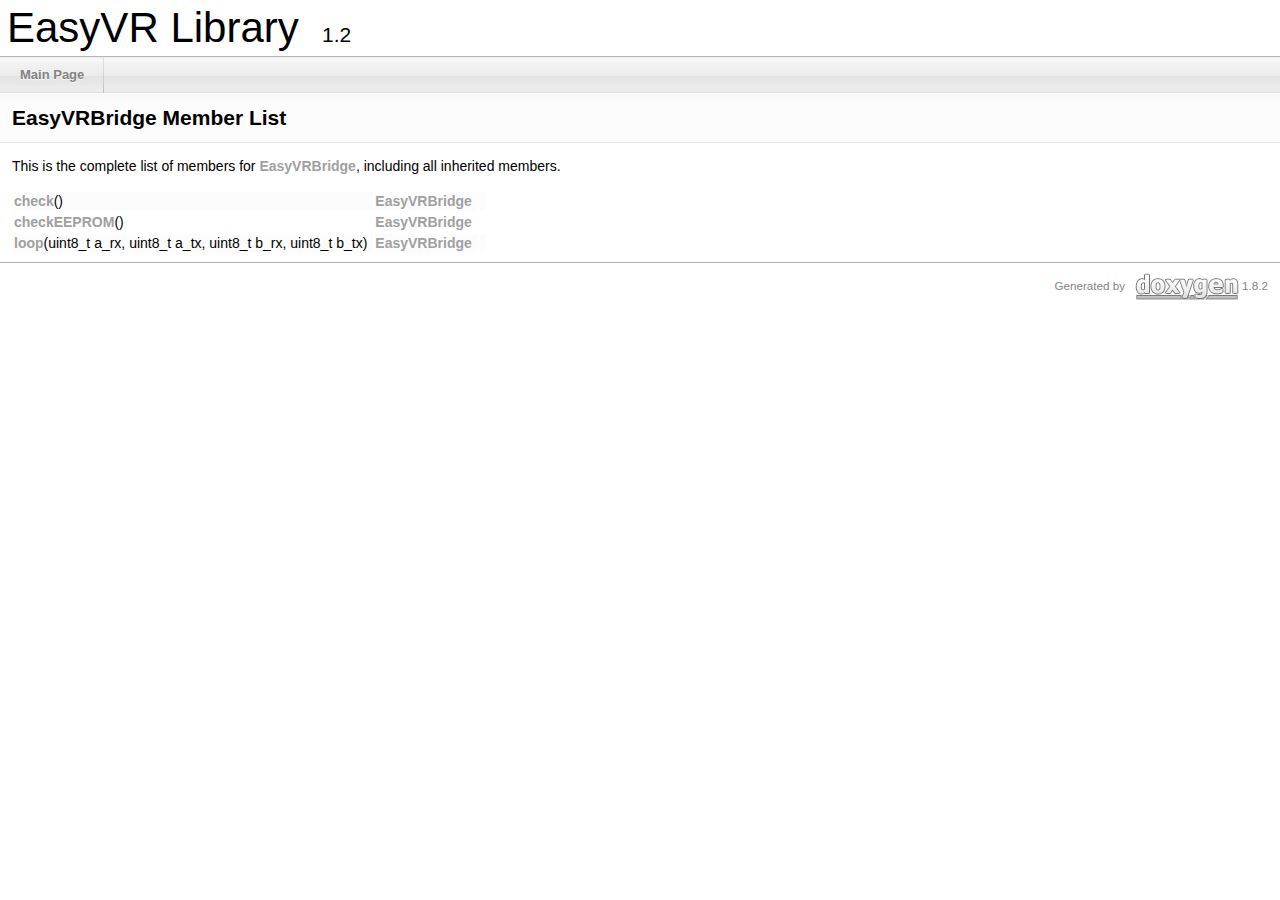
<file: helios/libraries/EasyVR/docs/html/class_easy_v_r_bridge-members.html>
<!DOCTYPE html PUBLIC "-//W3C//DTD XHTML 1.0 Transitional//EN" "http://www.w3.org/TR/xhtml1/DTD/xhtml1-transitional.dtd">
<html xmlns="http://www.w3.org/1999/xhtml">
<head>
<meta http-equiv="Content-Type" content="text/xhtml;charset=UTF-8"/>
<meta http-equiv="X-UA-Compatible" content="IE=9"/>
<title>EasyVR Library: Member List</title>
<link href="tabs.css" rel="stylesheet" type="text/css"/>
<script type="text/javascript" src="jquery.js"></script>
<script type="text/javascript" src="dynsections.js"></script>
<link href="doxygen.css" rel="stylesheet" type="text/css" />
</head>
<body>
<div id="top"><!-- do not remove this div, it is closed by doxygen! -->
<div id="titlearea">
<table cellspacing="0" cellpadding="0">
 <tbody>
 <tr style="height: 56px;">
  <td style="padding-left: 0.5em;">
   <div id="projectname">EasyVR Library
   &#160;<span id="projectnumber">1.2</span>
   </div>
  </td>
 </tr>
 </tbody>
</table>
</div>
<!-- end header part -->
<!-- Generated by Doxygen 1.8.2 -->
  <div id="navrow1" class="tabs">
    <ul class="tablist">
      <li><a href="index.html"><span>Main&#160;Page</span></a></li>
    </ul>
  </div>
</div><!-- top -->
<div class="header">
  <div class="headertitle">
<div class="title">EasyVRBridge Member List</div>  </div>
</div><!--header-->
<div class="contents">

<p>This is the complete list of members for <a class="el" href="class_easy_v_r_bridge.html">EasyVRBridge</a>, including all inherited members.</p>
<table class="directory">
  <tr class="even"><td class="entry"><a class="el" href="class_easy_v_r_bridge.html#ae1ee541bb22588b6a71650c807efca90">check</a>()</td><td class="entry"><a class="el" href="class_easy_v_r_bridge.html">EasyVRBridge</a></td><td class="entry"></td></tr>
  <tr><td class="entry"><a class="el" href="class_easy_v_r_bridge.html#a7a508e7c60fb0b06390e80ff16d24d0a">checkEEPROM</a>()</td><td class="entry"><a class="el" href="class_easy_v_r_bridge.html">EasyVRBridge</a></td><td class="entry"></td></tr>
  <tr class="even"><td class="entry"><a class="el" href="class_easy_v_r_bridge.html#a5d9ad306e1a4e6240998c188b2720cc9">loop</a>(uint8_t a_rx, uint8_t a_tx, uint8_t b_rx, uint8_t b_tx)</td><td class="entry"><a class="el" href="class_easy_v_r_bridge.html">EasyVRBridge</a></td><td class="entry"></td></tr>
</table></div><!-- contents -->
<!-- start footer part -->
<hr class="footer"/><address class="footer"><small>
Generated by &#160;<a href="http://www.doxygen.org/index.html">
<img class="footer" src="doxygen.png" alt="doxygen"/>
</a> 1.8.2
</small></address>
</body>
</html>
</file>
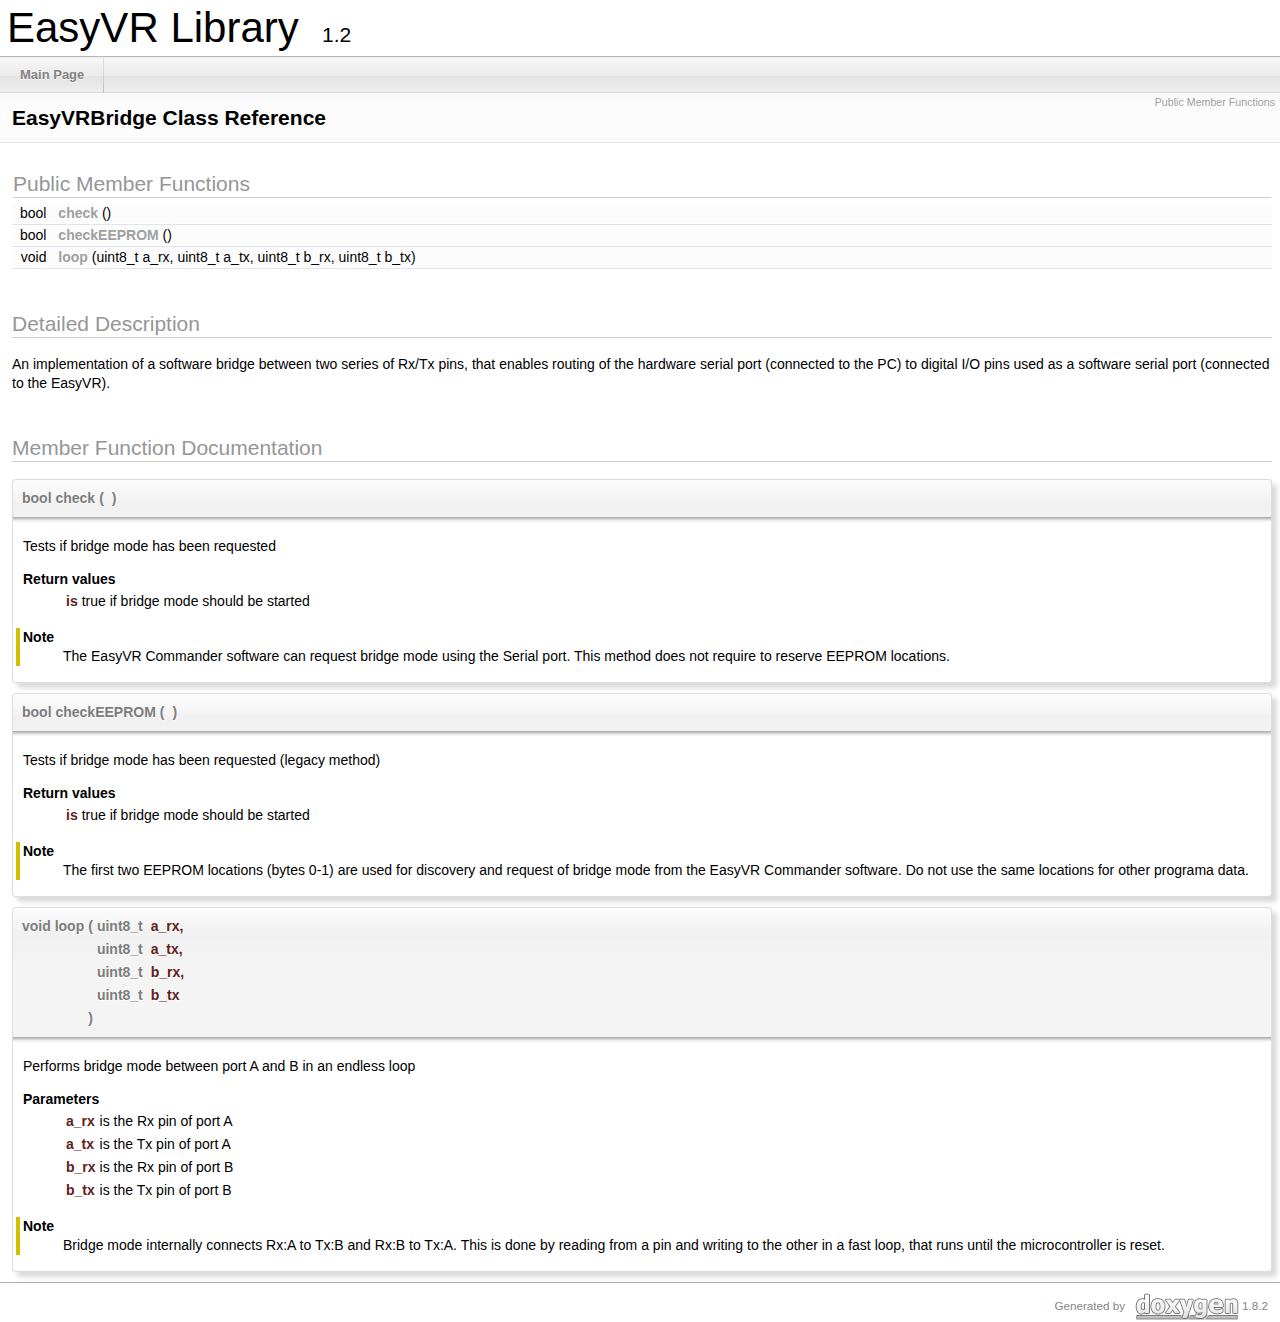
<file: helios/libraries/EasyVR/docs/html/class_easy_v_r_bridge.html>
<!DOCTYPE html PUBLIC "-//W3C//DTD XHTML 1.0 Transitional//EN" "http://www.w3.org/TR/xhtml1/DTD/xhtml1-transitional.dtd">
<html xmlns="http://www.w3.org/1999/xhtml">
<head>
<meta http-equiv="Content-Type" content="text/xhtml;charset=UTF-8"/>
<meta http-equiv="X-UA-Compatible" content="IE=9"/>
<title>EasyVR Library: EasyVRBridge Class Reference</title>
<link href="tabs.css" rel="stylesheet" type="text/css"/>
<script type="text/javascript" src="jquery.js"></script>
<script type="text/javascript" src="dynsections.js"></script>
<link href="doxygen.css" rel="stylesheet" type="text/css" />
</head>
<body>
<div id="top"><!-- do not remove this div, it is closed by doxygen! -->
<div id="titlearea">
<table cellspacing="0" cellpadding="0">
 <tbody>
 <tr style="height: 56px;">
  <td style="padding-left: 0.5em;">
   <div id="projectname">EasyVR Library
   &#160;<span id="projectnumber">1.2</span>
   </div>
  </td>
 </tr>
 </tbody>
</table>
</div>
<!-- end header part -->
<!-- Generated by Doxygen 1.8.2 -->
  <div id="navrow1" class="tabs">
    <ul class="tablist">
      <li><a href="index.html"><span>Main&#160;Page</span></a></li>
    </ul>
  </div>
</div><!-- top -->
<div class="header">
  <div class="summary">
<a href="#pub-methods">Public Member Functions</a>  </div>
  <div class="headertitle">
<div class="title">EasyVRBridge Class Reference</div>  </div>
</div><!--header-->
<div class="contents">
<table class="memberdecls">
<tr class="heading"><td colspan="2"><h2 class="groupheader"><a name="pub-methods"></a>
Public Member Functions</h2></td></tr>
<tr class="memitem:ae1ee541bb22588b6a71650c807efca90"><td class="memItemLeft" align="right" valign="top">bool&#160;</td><td class="memItemRight" valign="bottom"><a class="el" href="class_easy_v_r_bridge.html#ae1ee541bb22588b6a71650c807efca90">check</a> ()</td></tr>
<tr class="separator:ae1ee541bb22588b6a71650c807efca90"><td class="memSeparator" colspan="2">&#160;</td></tr>
<tr class="memitem:a7a508e7c60fb0b06390e80ff16d24d0a"><td class="memItemLeft" align="right" valign="top">bool&#160;</td><td class="memItemRight" valign="bottom"><a class="el" href="class_easy_v_r_bridge.html#a7a508e7c60fb0b06390e80ff16d24d0a">checkEEPROM</a> ()</td></tr>
<tr class="separator:a7a508e7c60fb0b06390e80ff16d24d0a"><td class="memSeparator" colspan="2">&#160;</td></tr>
<tr class="memitem:a5d9ad306e1a4e6240998c188b2720cc9"><td class="memItemLeft" align="right" valign="top">void&#160;</td><td class="memItemRight" valign="bottom"><a class="el" href="class_easy_v_r_bridge.html#a5d9ad306e1a4e6240998c188b2720cc9">loop</a> (uint8_t a_rx, uint8_t a_tx, uint8_t b_rx, uint8_t b_tx)</td></tr>
<tr class="separator:a5d9ad306e1a4e6240998c188b2720cc9"><td class="memSeparator" colspan="2">&#160;</td></tr>
</table>
<a name="details" id="details"></a><h2 class="groupheader">Detailed Description</h2>
<div class="textblock"><p>An implementation of a software bridge between two series of Rx/Tx pins, that enables routing of the hardware serial port (connected to the PC) to digital I/O pins used as a software serial port (connected to the EasyVR). </p>
</div><h2 class="groupheader">Member Function Documentation</h2>
<a class="anchor" id="ae1ee541bb22588b6a71650c807efca90"></a>
<div class="memitem">
<div class="memproto">
      <table class="memname">
        <tr>
          <td class="memname">bool check </td>
          <td>(</td>
          <td class="paramname"></td><td>)</td>
          <td></td>
        </tr>
      </table>
</div><div class="memdoc">
<p>Tests if bridge mode has been requested </p>
<dl class="retval"><dt>Return values</dt><dd>
  <table class="retval">
    <tr><td class="paramname">is</td><td>true if bridge mode should be started </td></tr>
  </table>
  </dd>
</dl>
<dl class="section note"><dt>Note</dt><dd>The EasyVR Commander software can request bridge mode using the Serial port. This method does not require to reserve EEPROM locations. </dd></dl>

</div>
</div>
<a class="anchor" id="a7a508e7c60fb0b06390e80ff16d24d0a"></a>
<div class="memitem">
<div class="memproto">
      <table class="memname">
        <tr>
          <td class="memname">bool checkEEPROM </td>
          <td>(</td>
          <td class="paramname"></td><td>)</td>
          <td></td>
        </tr>
      </table>
</div><div class="memdoc">
<p>Tests if bridge mode has been requested (legacy method) </p>
<dl class="retval"><dt>Return values</dt><dd>
  <table class="retval">
    <tr><td class="paramname">is</td><td>true if bridge mode should be started </td></tr>
  </table>
  </dd>
</dl>
<dl class="section note"><dt>Note</dt><dd>The first two EEPROM locations (bytes 0-1) are used for discovery and request of bridge mode from the EasyVR Commander software. Do not use the same locations for other programa data. </dd></dl>

</div>
</div>
<a class="anchor" id="a5d9ad306e1a4e6240998c188b2720cc9"></a>
<div class="memitem">
<div class="memproto">
      <table class="memname">
        <tr>
          <td class="memname">void loop </td>
          <td>(</td>
          <td class="paramtype">uint8_t&#160;</td>
          <td class="paramname"><em>a_rx</em>, </td>
        </tr>
        <tr>
          <td class="paramkey"></td>
          <td></td>
          <td class="paramtype">uint8_t&#160;</td>
          <td class="paramname"><em>a_tx</em>, </td>
        </tr>
        <tr>
          <td class="paramkey"></td>
          <td></td>
          <td class="paramtype">uint8_t&#160;</td>
          <td class="paramname"><em>b_rx</em>, </td>
        </tr>
        <tr>
          <td class="paramkey"></td>
          <td></td>
          <td class="paramtype">uint8_t&#160;</td>
          <td class="paramname"><em>b_tx</em>&#160;</td>
        </tr>
        <tr>
          <td></td>
          <td>)</td>
          <td></td><td></td>
        </tr>
      </table>
</div><div class="memdoc">
<p>Performs bridge mode between port A and B in an endless loop </p>
<dl class="params"><dt>Parameters</dt><dd>
  <table class="params">
    <tr><td class="paramname">a_rx</td><td>is the Rx pin of port A </td></tr>
    <tr><td class="paramname">a_tx</td><td>is the Tx pin of port A </td></tr>
    <tr><td class="paramname">b_rx</td><td>is the Rx pin of port B </td></tr>
    <tr><td class="paramname">b_tx</td><td>is the Tx pin of port B </td></tr>
  </table>
  </dd>
</dl>
<dl class="section note"><dt>Note</dt><dd>Bridge mode internally connects Rx:A to Tx:B and Rx:B to Tx:A. This is done by reading from a pin and writing to the other in a fast loop, that runs until the microcontroller is reset. </dd></dl>

</div>
</div>
</div><!-- contents -->
<!-- start footer part -->
<hr class="footer"/><address class="footer"><small>
Generated by &#160;<a href="http://www.doxygen.org/index.html">
<img class="footer" src="doxygen.png" alt="doxygen"/>
</a> 1.8.2
</small></address>
</body>
</html>
</file>
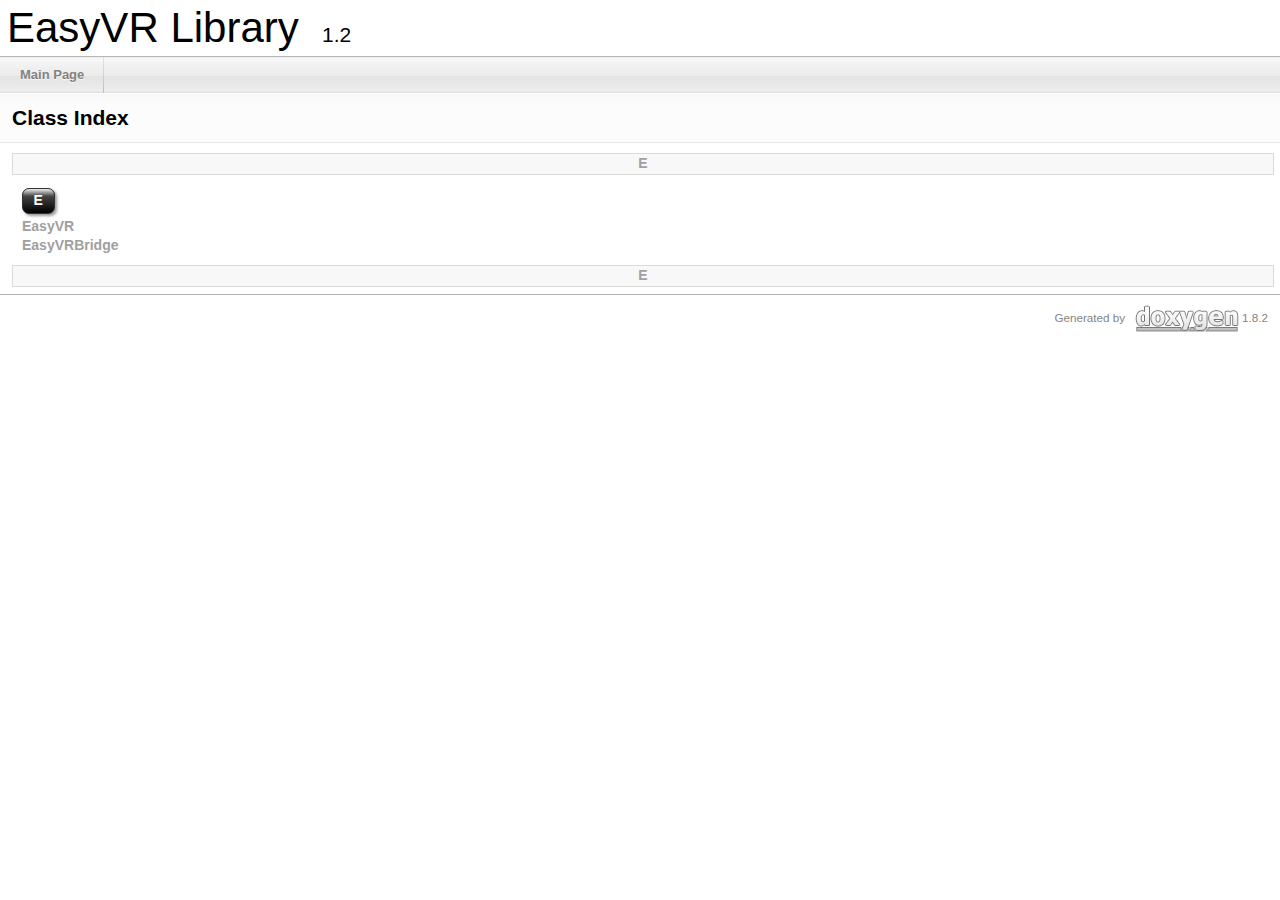
<file: helios/libraries/EasyVR/docs/html/classes.html>
<!DOCTYPE html PUBLIC "-//W3C//DTD XHTML 1.0 Transitional//EN" "http://www.w3.org/TR/xhtml1/DTD/xhtml1-transitional.dtd">
<html xmlns="http://www.w3.org/1999/xhtml">
<head>
<meta http-equiv="Content-Type" content="text/xhtml;charset=UTF-8"/>
<meta http-equiv="X-UA-Compatible" content="IE=9"/>
<title>EasyVR Library: Class Index</title>
<link href="tabs.css" rel="stylesheet" type="text/css"/>
<script type="text/javascript" src="jquery.js"></script>
<script type="text/javascript" src="dynsections.js"></script>
<link href="doxygen.css" rel="stylesheet" type="text/css" />
</head>
<body>
<div id="top"><!-- do not remove this div, it is closed by doxygen! -->
<div id="titlearea">
<table cellspacing="0" cellpadding="0">
 <tbody>
 <tr style="height: 56px;">
  <td style="padding-left: 0.5em;">
   <div id="projectname">EasyVR Library
   &#160;<span id="projectnumber">1.2</span>
   </div>
  </td>
 </tr>
 </tbody>
</table>
</div>
<!-- end header part -->
<!-- Generated by Doxygen 1.8.2 -->
  <div id="navrow1" class="tabs">
    <ul class="tablist">
      <li><a href="index.html"><span>Main&#160;Page</span></a></li>
    </ul>
  </div>
</div><!-- top -->
<div class="header">
  <div class="headertitle">
<div class="title">Class Index</div>  </div>
</div><!--header-->
<div class="contents">
<div class="qindex"><a class="qindex" href="#letter_E">E</a></div>
<table style="margin: 10px; white-space: nowrap;" align="center" width="95%" border="0" cellspacing="0" cellpadding="0">
<tr><td rowspan="2" valign="bottom"><a name="letter_E"></a><table border="0" cellspacing="0" cellpadding="0"><tr><td><div class="ah">&#160;&#160;E&#160;&#160;</div></td></tr></table>
</td></tr>
<tr></tr>
<tr><td valign="top"><a class="el" href="class_easy_v_r.html">EasyVR</a>&#160;&#160;&#160;</td></tr>
<tr><td valign="top"><a class="el" href="class_easy_v_r_bridge.html">EasyVRBridge</a>&#160;&#160;&#160;</td></tr>
<tr><td></td></tr>
</table>
<div class="qindex"><a class="qindex" href="#letter_E">E</a></div>
</div><!-- contents -->
<!-- start footer part -->
<hr class="footer"/><address class="footer"><small>
Generated by &#160;<a href="http://www.doxygen.org/index.html">
<img class="footer" src="doxygen.png" alt="doxygen"/>
</a> 1.8.2
</small></address>
</body>
</html>
</file>
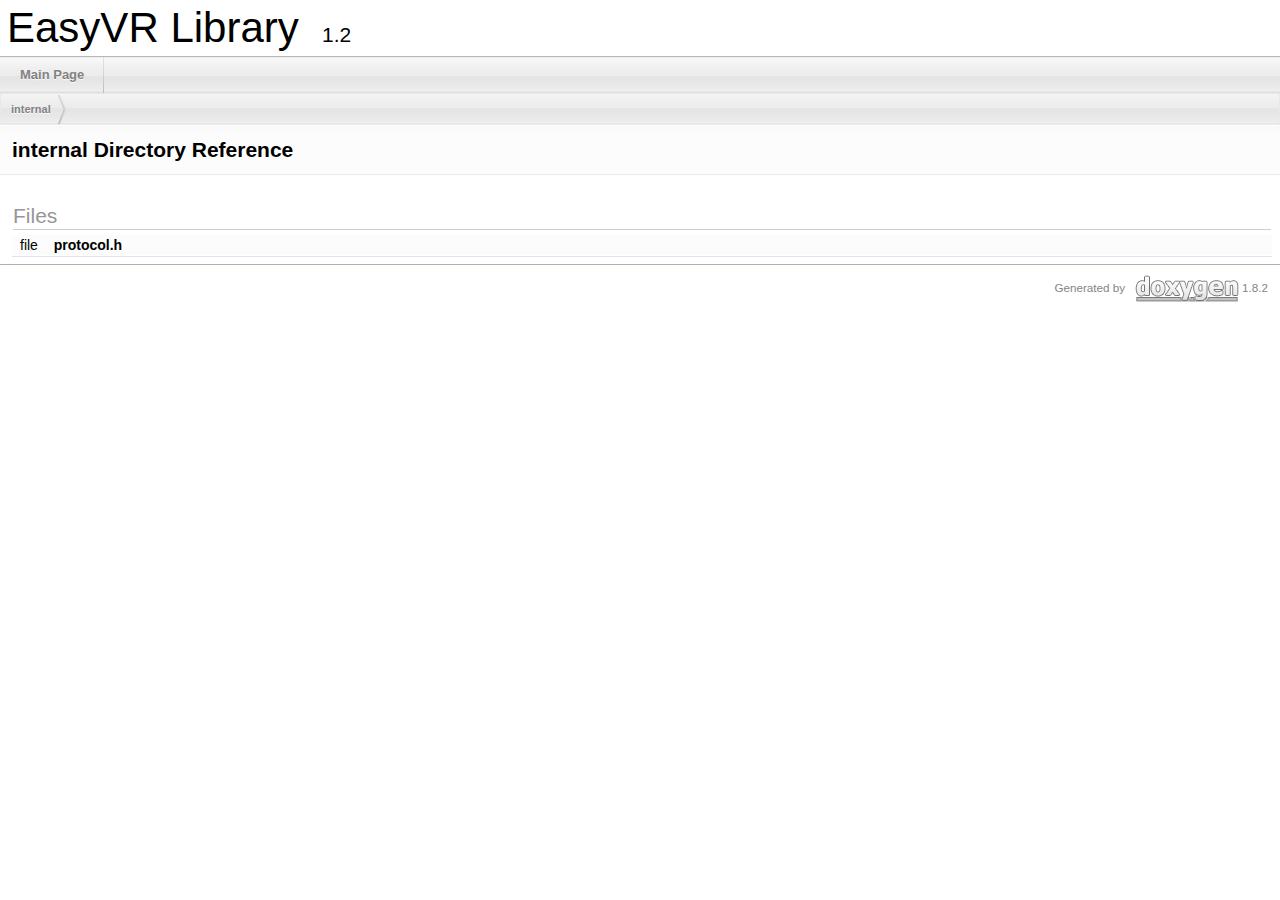
<file: helios/libraries/EasyVR/docs/html/dir_7374381ecdb819c64ee9b6ea2bd3370d.html>
<!DOCTYPE html PUBLIC "-//W3C//DTD XHTML 1.0 Transitional//EN" "http://www.w3.org/TR/xhtml1/DTD/xhtml1-transitional.dtd">
<html xmlns="http://www.w3.org/1999/xhtml">
<head>
<meta http-equiv="Content-Type" content="text/xhtml;charset=UTF-8"/>
<meta http-equiv="X-UA-Compatible" content="IE=9"/>
<title>EasyVR Library: internal Directory Reference</title>
<link href="tabs.css" rel="stylesheet" type="text/css"/>
<script type="text/javascript" src="jquery.js"></script>
<script type="text/javascript" src="dynsections.js"></script>
<link href="doxygen.css" rel="stylesheet" type="text/css" />
</head>
<body>
<div id="top"><!-- do not remove this div, it is closed by doxygen! -->
<div id="titlearea">
<table cellspacing="0" cellpadding="0">
 <tbody>
 <tr style="height: 56px;">
  <td style="padding-left: 0.5em;">
   <div id="projectname">EasyVR Library
   &#160;<span id="projectnumber">1.2</span>
   </div>
  </td>
 </tr>
 </tbody>
</table>
</div>
<!-- end header part -->
<!-- Generated by Doxygen 1.8.2 -->
  <div id="navrow1" class="tabs">
    <ul class="tablist">
      <li><a href="index.html"><span>Main&#160;Page</span></a></li>
    </ul>
  </div>
<div id="nav-path" class="navpath">
  <ul>
<li class="navelem"><a class="el" href="dir_7374381ecdb819c64ee9b6ea2bd3370d.html">internal</a></li>  </ul>
</div>
</div><!-- top -->
<div class="header">
  <div class="headertitle">
<div class="title">internal Directory Reference</div>  </div>
</div><!--header-->
<div class="contents">
<table class="memberdecls">
<tr class="heading"><td colspan="2"><h2 class="groupheader"><a name="files"></a>
Files</h2></td></tr>
<tr class="memitem:protocol_8h"><td class="memItemLeft" align="right" valign="top">file &#160;</td><td class="memItemRight" valign="bottom"><b>protocol.h</b></td></tr>
<tr class="separator:"><td class="memSeparator" colspan="2">&#160;</td></tr>
</table>
</div><!-- contents -->
<!-- start footer part -->
<hr class="footer"/><address class="footer"><small>
Generated by &#160;<a href="http://www.doxygen.org/index.html">
<img class="footer" src="doxygen.png" alt="doxygen"/>
</a> 1.8.2
</small></address>
</body>
</html>
</file>
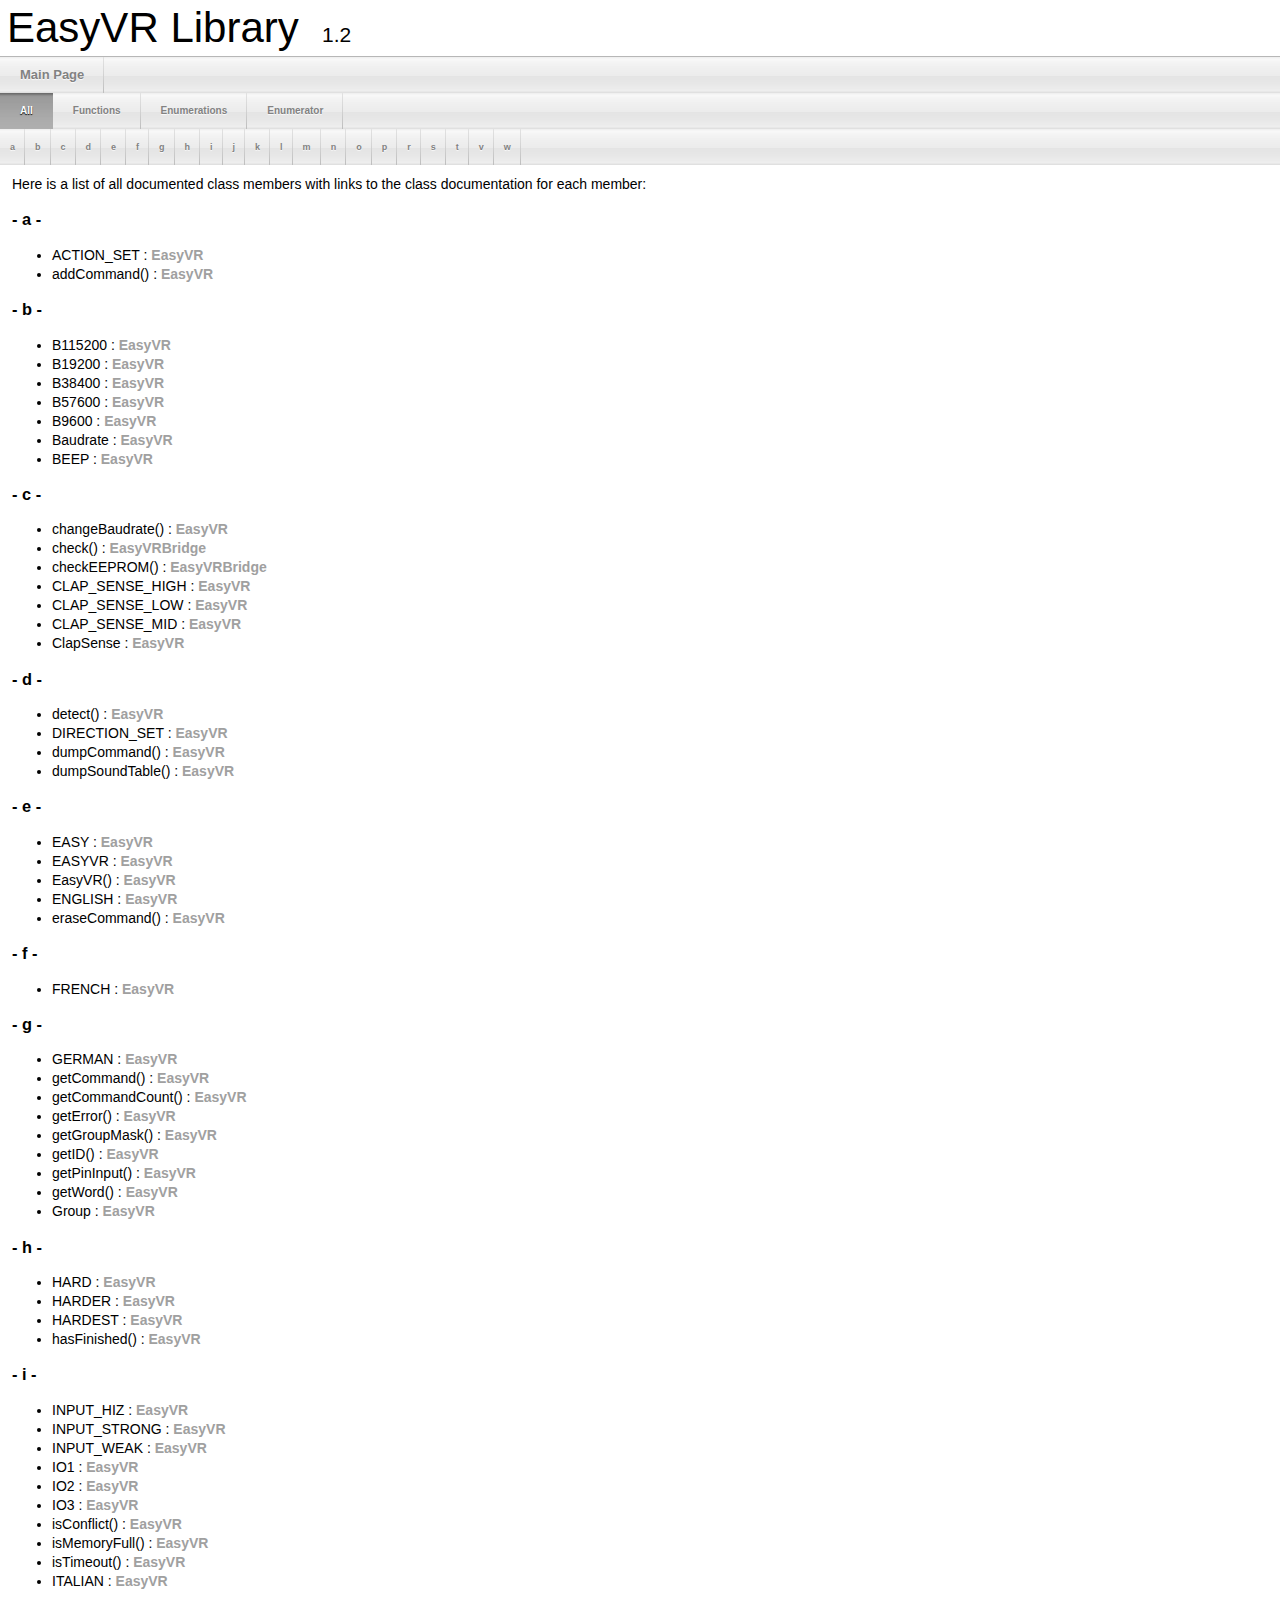
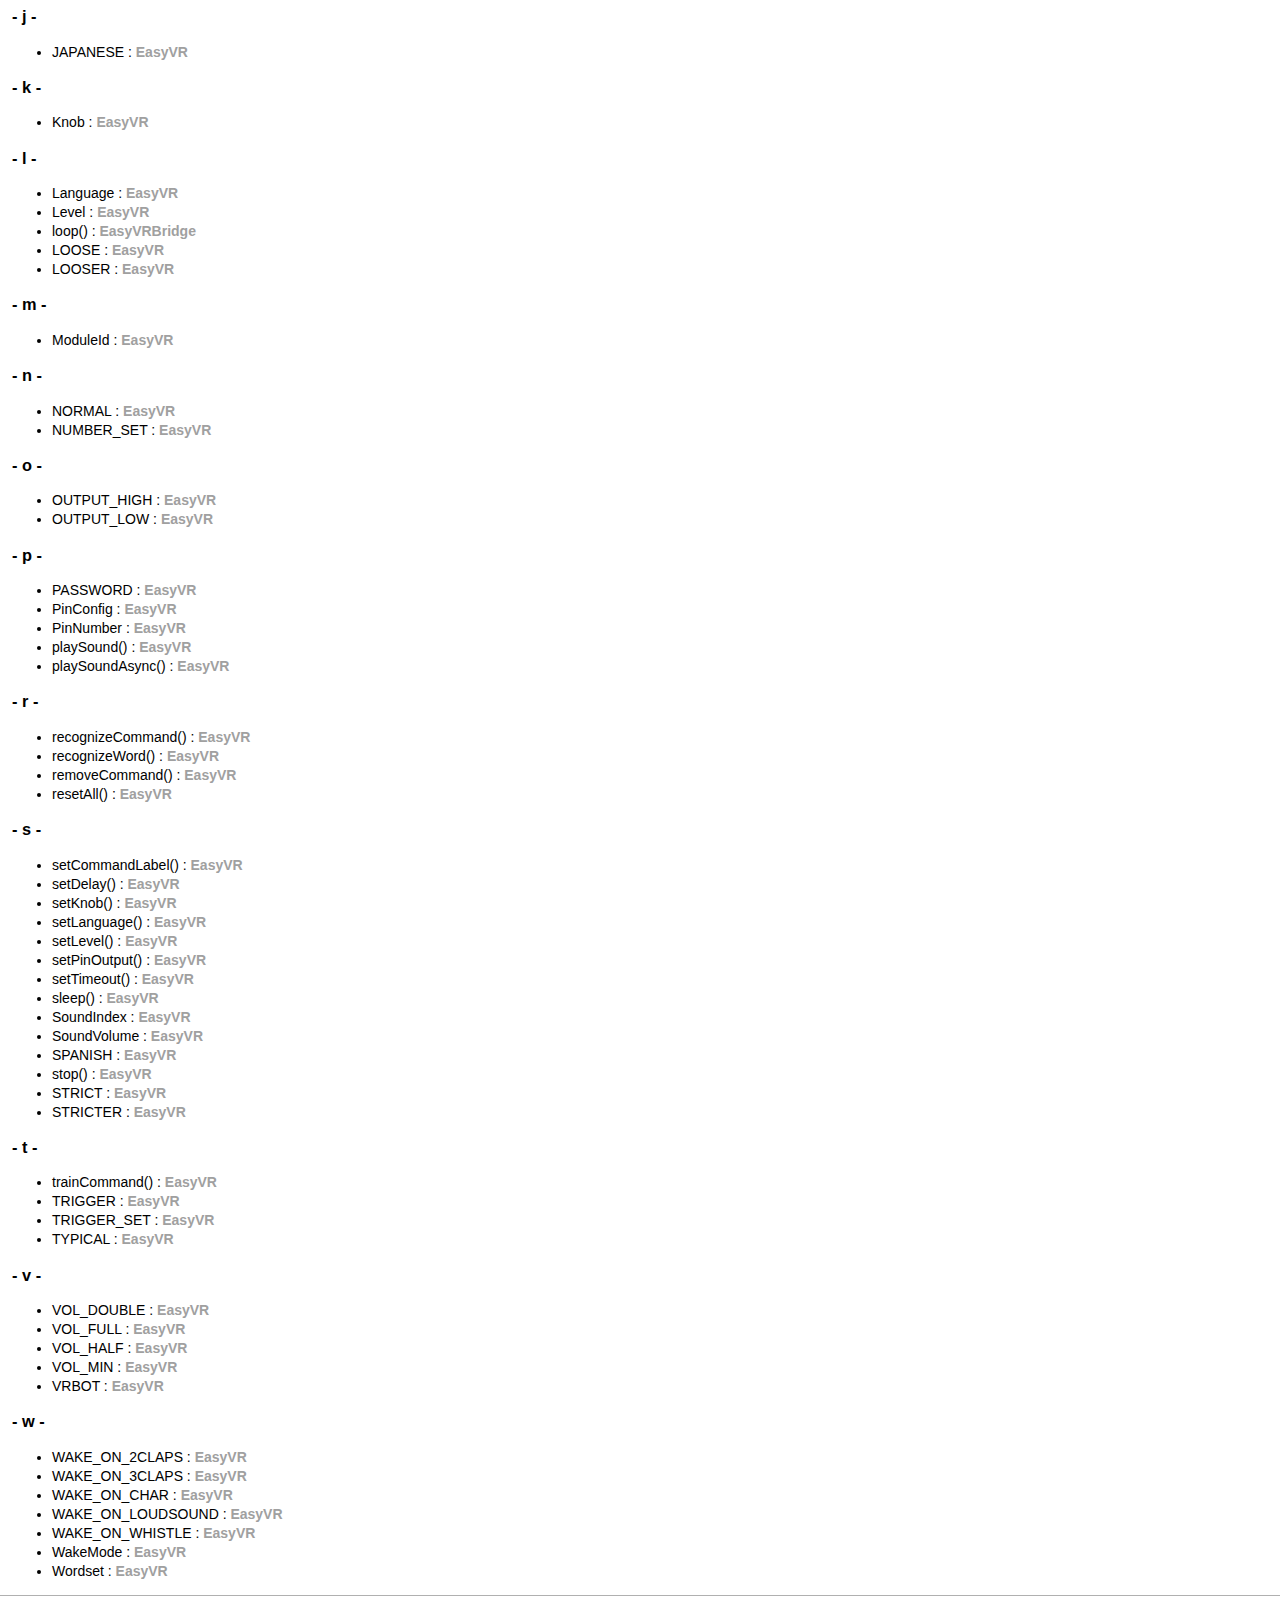
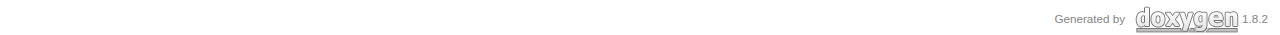
<file: helios/libraries/EasyVR/docs/html/functions.html>
<!DOCTYPE html PUBLIC "-//W3C//DTD XHTML 1.0 Transitional//EN" "http://www.w3.org/TR/xhtml1/DTD/xhtml1-transitional.dtd">
<html xmlns="http://www.w3.org/1999/xhtml">
<head>
<meta http-equiv="Content-Type" content="text/xhtml;charset=UTF-8"/>
<meta http-equiv="X-UA-Compatible" content="IE=9"/>
<title>EasyVR Library: Class Members</title>
<link href="tabs.css" rel="stylesheet" type="text/css"/>
<script type="text/javascript" src="jquery.js"></script>
<script type="text/javascript" src="dynsections.js"></script>
<link href="doxygen.css" rel="stylesheet" type="text/css" />
</head>
<body>
<div id="top"><!-- do not remove this div, it is closed by doxygen! -->
<div id="titlearea">
<table cellspacing="0" cellpadding="0">
 <tbody>
 <tr style="height: 56px;">
  <td style="padding-left: 0.5em;">
   <div id="projectname">EasyVR Library
   &#160;<span id="projectnumber">1.2</span>
   </div>
  </td>
 </tr>
 </tbody>
</table>
</div>
<!-- end header part -->
<!-- Generated by Doxygen 1.8.2 -->
  <div id="navrow1" class="tabs">
    <ul class="tablist">
      <li><a href="index.html"><span>Main&#160;Page</span></a></li>
    </ul>
  </div>
  <div id="navrow3" class="tabs2">
    <ul class="tablist">
      <li class="current"><a href="functions.html"><span>All</span></a></li>
      <li><a href="functions_func.html"><span>Functions</span></a></li>
      <li><a href="functions_enum.html"><span>Enumerations</span></a></li>
      <li><a href="functions_eval.html"><span>Enumerator</span></a></li>
    </ul>
  </div>
  <div id="navrow4" class="tabs3">
    <ul class="tablist">
      <li><a href="#index_a"><span>a</span></a></li>
      <li><a href="#index_b"><span>b</span></a></li>
      <li><a href="#index_c"><span>c</span></a></li>
      <li><a href="#index_d"><span>d</span></a></li>
      <li><a href="#index_e"><span>e</span></a></li>
      <li><a href="#index_f"><span>f</span></a></li>
      <li><a href="#index_g"><span>g</span></a></li>
      <li><a href="#index_h"><span>h</span></a></li>
      <li><a href="#index_i"><span>i</span></a></li>
      <li><a href="#index_j"><span>j</span></a></li>
      <li><a href="#index_k"><span>k</span></a></li>
      <li><a href="#index_l"><span>l</span></a></li>
      <li><a href="#index_m"><span>m</span></a></li>
      <li><a href="#index_n"><span>n</span></a></li>
      <li><a href="#index_o"><span>o</span></a></li>
      <li><a href="#index_p"><span>p</span></a></li>
      <li><a href="#index_r"><span>r</span></a></li>
      <li><a href="#index_s"><span>s</span></a></li>
      <li><a href="#index_t"><span>t</span></a></li>
      <li><a href="#index_v"><span>v</span></a></li>
      <li><a href="#index_w"><span>w</span></a></li>
    </ul>
  </div>
</div><!-- top -->
<div class="contents">
<div class="textblock">Here is a list of all documented class members with links to the class documentation for each member:</div>

<h3><a class="anchor" id="index_a"></a>- a -</h3><ul>
<li>ACTION_SET
: <a class="el" href="class_easy_v_r.html#adb75a7e43d0b92f054005f2446a1603da154ca49b33f5554087af25f1d0e4443f">EasyVR</a>
</li>
<li>addCommand()
: <a class="el" href="class_easy_v_r.html#a9685e8a54a3fd13709ae720076307f92">EasyVR</a>
</li>
</ul>


<h3><a class="anchor" id="index_b"></a>- b -</h3><ul>
<li>B115200
: <a class="el" href="class_easy_v_r.html#addcd418f1bff081911a8fb38a62286a5ac1f2933dbb39e111bf14fbd10ca9dba2">EasyVR</a>
</li>
<li>B19200
: <a class="el" href="class_easy_v_r.html#addcd418f1bff081911a8fb38a62286a5af975fbd1b044c9494e3b8bc23c746560">EasyVR</a>
</li>
<li>B38400
: <a class="el" href="class_easy_v_r.html#addcd418f1bff081911a8fb38a62286a5accba157b6983e9577b802caa11c3f3a5">EasyVR</a>
</li>
<li>B57600
: <a class="el" href="class_easy_v_r.html#addcd418f1bff081911a8fb38a62286a5a4158fd234b0cacbb768c3fbedaff3ea4">EasyVR</a>
</li>
<li>B9600
: <a class="el" href="class_easy_v_r.html#addcd418f1bff081911a8fb38a62286a5a86d7bec7ffa5d95b1b73c494821e567f">EasyVR</a>
</li>
<li>Baudrate
: <a class="el" href="class_easy_v_r.html#addcd418f1bff081911a8fb38a62286a5">EasyVR</a>
</li>
<li>BEEP
: <a class="el" href="class_easy_v_r.html#af3bda4f1b38d9b99ee492c259f412e8ba55c335030e8a8ca836ef2f944e44355b">EasyVR</a>
</li>
</ul>


<h3><a class="anchor" id="index_c"></a>- c -</h3><ul>
<li>changeBaudrate()
: <a class="el" href="class_easy_v_r.html#a5fc0a8eebd4ba4377e747d4de2d356ea">EasyVR</a>
</li>
<li>check()
: <a class="el" href="class_easy_v_r_bridge.html#ae1ee541bb22588b6a71650c807efca90">EasyVRBridge</a>
</li>
<li>checkEEPROM()
: <a class="el" href="class_easy_v_r_bridge.html#a7a508e7c60fb0b06390e80ff16d24d0a">EasyVRBridge</a>
</li>
<li>CLAP_SENSE_HIGH
: <a class="el" href="class_easy_v_r.html#a6c7afcd7af17bb4617c18a813cf66df8a123b6e470cccbe979b54fd8bf8cca435">EasyVR</a>
</li>
<li>CLAP_SENSE_LOW
: <a class="el" href="class_easy_v_r.html#a6c7afcd7af17bb4617c18a813cf66df8ac04f525838b870cee05fd8612e66b021">EasyVR</a>
</li>
<li>CLAP_SENSE_MID
: <a class="el" href="class_easy_v_r.html#a6c7afcd7af17bb4617c18a813cf66df8a4aa20ac85404e825155117f1a9941426">EasyVR</a>
</li>
<li>ClapSense
: <a class="el" href="class_easy_v_r.html#a6c7afcd7af17bb4617c18a813cf66df8">EasyVR</a>
</li>
</ul>


<h3><a class="anchor" id="index_d"></a>- d -</h3><ul>
<li>detect()
: <a class="el" href="class_easy_v_r.html#a54820318c743846723c0040c04f62df7">EasyVR</a>
</li>
<li>DIRECTION_SET
: <a class="el" href="class_easy_v_r.html#adb75a7e43d0b92f054005f2446a1603dad5e08c51ffaf866f6a03b6ef0094aae8">EasyVR</a>
</li>
<li>dumpCommand()
: <a class="el" href="class_easy_v_r.html#aa5dfa1bb8a4d59f82f4ef5cfb3da7e97">EasyVR</a>
</li>
<li>dumpSoundTable()
: <a class="el" href="class_easy_v_r.html#a86655e4bdf1558c471412adcbccf212a">EasyVR</a>
</li>
</ul>


<h3><a class="anchor" id="index_e"></a>- e -</h3><ul>
<li>EASY
: <a class="el" href="class_easy_v_r.html#a221b779e6bb7b8d40677d7642bfefac5a26d394b5caf2853dbcef5884f0f068dd">EasyVR</a>
</li>
<li>EASYVR
: <a class="el" href="class_easy_v_r.html#a2af2c6f2596e5cc6b96f738b48bd35d6aaf85af1320fd05fb9b7ec8a348cb8bfd">EasyVR</a>
</li>
<li>EasyVR()
: <a class="el" href="class_easy_v_r.html#a175ad2790b92ab9505e5785c465a04fb">EasyVR</a>
</li>
<li>ENGLISH
: <a class="el" href="class_easy_v_r.html#a315ca917ad583797f709ea477dd28705afb297577dad4cc723ce8e94430f3defc">EasyVR</a>
</li>
<li>eraseCommand()
: <a class="el" href="class_easy_v_r.html#ade1c4262473afe7fe9d1d3371ab6b8ca">EasyVR</a>
</li>
</ul>


<h3><a class="anchor" id="index_f"></a>- f -</h3><ul>
<li>FRENCH
: <a class="el" href="class_easy_v_r.html#a315ca917ad583797f709ea477dd28705addd353630892a63d1cc28cf236e80c6e">EasyVR</a>
</li>
</ul>


<h3><a class="anchor" id="index_g"></a>- g -</h3><ul>
<li>GERMAN
: <a class="el" href="class_easy_v_r.html#a315ca917ad583797f709ea477dd28705a38367e930fdceda587507c5579092617">EasyVR</a>
</li>
<li>getCommand()
: <a class="el" href="class_easy_v_r.html#a834260587b1299abfc9b616c5e674812">EasyVR</a>
</li>
<li>getCommandCount()
: <a class="el" href="class_easy_v_r.html#a62bfce1496ebee862442c3b009ee8ab6">EasyVR</a>
</li>
<li>getError()
: <a class="el" href="class_easy_v_r.html#a4475ed5c298ad3967a895bc03ad03268">EasyVR</a>
</li>
<li>getGroupMask()
: <a class="el" href="class_easy_v_r.html#a691081b50bb5793d71a9269ce41732fb">EasyVR</a>
</li>
<li>getID()
: <a class="el" href="class_easy_v_r.html#aa98163cb0bdb2f19883ae4d1629ddae6">EasyVR</a>
</li>
<li>getPinInput()
: <a class="el" href="class_easy_v_r.html#aa1f9f0fc892d56a59107295c1475b60b">EasyVR</a>
</li>
<li>getWord()
: <a class="el" href="class_easy_v_r.html#adbf89404ec291c079e4f7bb807aac85f">EasyVR</a>
</li>
<li>Group
: <a class="el" href="class_easy_v_r.html#ace1050b29fb6a0619ecf018e6cb26bce">EasyVR</a>
</li>
</ul>


<h3><a class="anchor" id="index_h"></a>- h -</h3><ul>
<li>HARD
: <a class="el" href="class_easy_v_r.html#a221b779e6bb7b8d40677d7642bfefac5a712b8eb9268f114b4afc567f24bc536f">EasyVR</a>
</li>
<li>HARDER
: <a class="el" href="class_easy_v_r.html#a221b779e6bb7b8d40677d7642bfefac5a82792e91f6d0de41fb2ded4b192d1321">EasyVR</a>
</li>
<li>HARDEST
: <a class="el" href="class_easy_v_r.html#a221b779e6bb7b8d40677d7642bfefac5a61bc5dbddf1928a20f3c2299ecd774d5">EasyVR</a>
</li>
<li>hasFinished()
: <a class="el" href="class_easy_v_r.html#ac448c0d2c73cbf593d2b2e72cdad7443">EasyVR</a>
</li>
</ul>


<h3><a class="anchor" id="index_i"></a>- i -</h3><ul>
<li>INPUT_HIZ
: <a class="el" href="class_easy_v_r.html#a3a8a28825ae2b26e757181838cf38a8fa2d9cef0aae8892312903ab7fde464484">EasyVR</a>
</li>
<li>INPUT_STRONG
: <a class="el" href="class_easy_v_r.html#a3a8a28825ae2b26e757181838cf38a8fa0ec553e07d4c66c1b4ab01bfabe7147e">EasyVR</a>
</li>
<li>INPUT_WEAK
: <a class="el" href="class_easy_v_r.html#a3a8a28825ae2b26e757181838cf38a8fa21276fae639d0dc383dde865c4281fa1">EasyVR</a>
</li>
<li>IO1
: <a class="el" href="class_easy_v_r.html#ac97c75321bd298017c7fd91769f101e6a17a52bdf6be8a8aa8f28cc5ed2ad65fc">EasyVR</a>
</li>
<li>IO2
: <a class="el" href="class_easy_v_r.html#ac97c75321bd298017c7fd91769f101e6abeda2b531fd3396af9bd354b5ef020a8">EasyVR</a>
</li>
<li>IO3
: <a class="el" href="class_easy_v_r.html#ac97c75321bd298017c7fd91769f101e6a407bc4408d49d67d52a2d128126cb600">EasyVR</a>
</li>
<li>isConflict()
: <a class="el" href="class_easy_v_r.html#af597a452b60d36ee9e8646962535d122">EasyVR</a>
</li>
<li>isMemoryFull()
: <a class="el" href="class_easy_v_r.html#ac2302c8c48d709c09ea639c358d9d693">EasyVR</a>
</li>
<li>isTimeout()
: <a class="el" href="class_easy_v_r.html#a5d9ba39eba853f2ba5eb0efba8dc30df">EasyVR</a>
</li>
<li>ITALIAN
: <a class="el" href="class_easy_v_r.html#a315ca917ad583797f709ea477dd28705ad30f43a96bae49422414cbf4c9569832">EasyVR</a>
</li>
</ul>


<h3><a class="anchor" id="index_j"></a>- j -</h3><ul>
<li>JAPANESE
: <a class="el" href="class_easy_v_r.html#a315ca917ad583797f709ea477dd28705ade61af5cb0cbe763220c01428547b632">EasyVR</a>
</li>
</ul>


<h3><a class="anchor" id="index_k"></a>- k -</h3><ul>
<li>Knob
: <a class="el" href="class_easy_v_r.html#a2795a2625c14f6431d12f250e3d8f4b2">EasyVR</a>
</li>
</ul>


<h3><a class="anchor" id="index_l"></a>- l -</h3><ul>
<li>Language
: <a class="el" href="class_easy_v_r.html#a315ca917ad583797f709ea477dd28705">EasyVR</a>
</li>
<li>Level
: <a class="el" href="class_easy_v_r.html#a221b779e6bb7b8d40677d7642bfefac5">EasyVR</a>
</li>
<li>loop()
: <a class="el" href="class_easy_v_r_bridge.html#a5d9ad306e1a4e6240998c188b2720cc9">EasyVRBridge</a>
</li>
<li>LOOSE
: <a class="el" href="class_easy_v_r.html#a2795a2625c14f6431d12f250e3d8f4b2a68ea0be7268fdd64402adf4bf7a1dafa">EasyVR</a>
</li>
<li>LOOSER
: <a class="el" href="class_easy_v_r.html#a2795a2625c14f6431d12f250e3d8f4b2af494af9f98826d062519368c08202b25">EasyVR</a>
</li>
</ul>


<h3><a class="anchor" id="index_m"></a>- m -</h3><ul>
<li>ModuleId
: <a class="el" href="class_easy_v_r.html#a2af2c6f2596e5cc6b96f738b48bd35d6">EasyVR</a>
</li>
</ul>


<h3><a class="anchor" id="index_n"></a>- n -</h3><ul>
<li>NORMAL
: <a class="el" href="class_easy_v_r.html#a221b779e6bb7b8d40677d7642bfefac5a50d1448013c6f17125caee18aa418af7">EasyVR</a>
</li>
<li>NUMBER_SET
: <a class="el" href="class_easy_v_r.html#adb75a7e43d0b92f054005f2446a1603da09702c2eb973b7fe0c0fcab5dea9803d">EasyVR</a>
</li>
</ul>


<h3><a class="anchor" id="index_o"></a>- o -</h3><ul>
<li>OUTPUT_HIGH
: <a class="el" href="class_easy_v_r.html#a3a8a28825ae2b26e757181838cf38a8fabd65d73153183405f29ef07823b40b51">EasyVR</a>
</li>
<li>OUTPUT_LOW
: <a class="el" href="class_easy_v_r.html#a3a8a28825ae2b26e757181838cf38a8fab1e89822dcebb01e037dfafbf389ca24">EasyVR</a>
</li>
</ul>


<h3><a class="anchor" id="index_p"></a>- p -</h3><ul>
<li>PASSWORD
: <a class="el" href="class_easy_v_r.html#ace1050b29fb6a0619ecf018e6cb26bcea0763974ac198d8ead8dd2112dadfb216">EasyVR</a>
</li>
<li>PinConfig
: <a class="el" href="class_easy_v_r.html#a3a8a28825ae2b26e757181838cf38a8f">EasyVR</a>
</li>
<li>PinNumber
: <a class="el" href="class_easy_v_r.html#ac97c75321bd298017c7fd91769f101e6">EasyVR</a>
</li>
<li>playSound()
: <a class="el" href="class_easy_v_r.html#ae6053ff97ca1f2513937cb151e6c89f2">EasyVR</a>
</li>
<li>playSoundAsync()
: <a class="el" href="class_easy_v_r.html#a89c4525f1ec13bbb7ab25f662c8f087b">EasyVR</a>
</li>
</ul>


<h3><a class="anchor" id="index_r"></a>- r -</h3><ul>
<li>recognizeCommand()
: <a class="el" href="class_easy_v_r.html#a11f17661017b7fdd2e6505d784386bf9">EasyVR</a>
</li>
<li>recognizeWord()
: <a class="el" href="class_easy_v_r.html#a74f21b2542308dd00082ff31029315d6">EasyVR</a>
</li>
<li>removeCommand()
: <a class="el" href="class_easy_v_r.html#a6cfac9e923405d675b9e95f7b21a0823">EasyVR</a>
</li>
<li>resetAll()
: <a class="el" href="class_easy_v_r.html#a14e5b0a179bbfed85f5c4955b68f8ee4">EasyVR</a>
</li>
</ul>


<h3><a class="anchor" id="index_s"></a>- s -</h3><ul>
<li>setCommandLabel()
: <a class="el" href="class_easy_v_r.html#a1ebfb1125926991f3da2ffcb6734332b">EasyVR</a>
</li>
<li>setDelay()
: <a class="el" href="class_easy_v_r.html#adbd242d3bded23995e03a3f67fd37565">EasyVR</a>
</li>
<li>setKnob()
: <a class="el" href="class_easy_v_r.html#a41b2015d5a226a396588e621345b90b9">EasyVR</a>
</li>
<li>setLanguage()
: <a class="el" href="class_easy_v_r.html#ad4ed8fb679b17ac37a22d7b7da025828">EasyVR</a>
</li>
<li>setLevel()
: <a class="el" href="class_easy_v_r.html#a8abcb200864fb6abe73fb9d48dd10404">EasyVR</a>
</li>
<li>setPinOutput()
: <a class="el" href="class_easy_v_r.html#aea82e7215f767e2db2514c9502c7e8f9">EasyVR</a>
</li>
<li>setTimeout()
: <a class="el" href="class_easy_v_r.html#a5b6dc8d67cc9dd8aba8750700139c167">EasyVR</a>
</li>
<li>sleep()
: <a class="el" href="class_easy_v_r.html#a5b808f06f00a336ac93c3cfff45204b2">EasyVR</a>
</li>
<li>SoundIndex
: <a class="el" href="class_easy_v_r.html#af3bda4f1b38d9b99ee492c259f412e8b">EasyVR</a>
</li>
<li>SoundVolume
: <a class="el" href="class_easy_v_r.html#a13a2f58e7b39056ea3c1fa73fbb3bee7">EasyVR</a>
</li>
<li>SPANISH
: <a class="el" href="class_easy_v_r.html#a315ca917ad583797f709ea477dd28705a0d9215736bac53766d4e0e324e02d737">EasyVR</a>
</li>
<li>stop()
: <a class="el" href="class_easy_v_r.html#a68a350717fe6bf9012843e7c977d87b2">EasyVR</a>
</li>
<li>STRICT
: <a class="el" href="class_easy_v_r.html#a2795a2625c14f6431d12f250e3d8f4b2a459b52e1bdb128570809aba2a4c92d2c">EasyVR</a>
</li>
<li>STRICTER
: <a class="el" href="class_easy_v_r.html#a2795a2625c14f6431d12f250e3d8f4b2aa178fc576cadc47712e8120bd3028616">EasyVR</a>
</li>
</ul>


<h3><a class="anchor" id="index_t"></a>- t -</h3><ul>
<li>trainCommand()
: <a class="el" href="class_easy_v_r.html#ae644c05f1eb9001961cb18787014f4a9">EasyVR</a>
</li>
<li>TRIGGER
: <a class="el" href="class_easy_v_r.html#ace1050b29fb6a0619ecf018e6cb26bcea16be61c7643c97ef03953cad704f0345">EasyVR</a>
</li>
<li>TRIGGER_SET
: <a class="el" href="class_easy_v_r.html#adb75a7e43d0b92f054005f2446a1603da3cf1b68176fca83c07376788c4dffafc">EasyVR</a>
</li>
<li>TYPICAL
: <a class="el" href="class_easy_v_r.html#a2795a2625c14f6431d12f250e3d8f4b2a2c458fc43e2b6d3bfee2ca96e2bc72f9">EasyVR</a>
</li>
</ul>


<h3><a class="anchor" id="index_v"></a>- v -</h3><ul>
<li>VOL_DOUBLE
: <a class="el" href="class_easy_v_r.html#a13a2f58e7b39056ea3c1fa73fbb3bee7a44c2113f45b243c841d491d882848e96">EasyVR</a>
</li>
<li>VOL_FULL
: <a class="el" href="class_easy_v_r.html#a13a2f58e7b39056ea3c1fa73fbb3bee7a0509bed5fb71917934c881895a8a41cf">EasyVR</a>
</li>
<li>VOL_HALF
: <a class="el" href="class_easy_v_r.html#a13a2f58e7b39056ea3c1fa73fbb3bee7a5e87162f7ca32275eaf0421196f3120c">EasyVR</a>
</li>
<li>VOL_MIN
: <a class="el" href="class_easy_v_r.html#a13a2f58e7b39056ea3c1fa73fbb3bee7abf471612c2e14607367c1a81c931a603">EasyVR</a>
</li>
<li>VRBOT
: <a class="el" href="class_easy_v_r.html#a2af2c6f2596e5cc6b96f738b48bd35d6abf58bd8a75213d1cce6811abecc04c22">EasyVR</a>
</li>
</ul>


<h3><a class="anchor" id="index_w"></a>- w -</h3><ul>
<li>WAKE_ON_2CLAPS
: <a class="el" href="class_easy_v_r.html#a452cf4e72669262cc138a18ea27adcc5aa8e0631761e18623862fe5027f0a6926">EasyVR</a>
</li>
<li>WAKE_ON_3CLAPS
: <a class="el" href="class_easy_v_r.html#a452cf4e72669262cc138a18ea27adcc5aafdae07b8fa1346df43977dd99a5de88">EasyVR</a>
</li>
<li>WAKE_ON_CHAR
: <a class="el" href="class_easy_v_r.html#a452cf4e72669262cc138a18ea27adcc5a3beef700012e10a0ce4bc68375c097eb">EasyVR</a>
</li>
<li>WAKE_ON_LOUDSOUND
: <a class="el" href="class_easy_v_r.html#a452cf4e72669262cc138a18ea27adcc5a7d258a298d720c12da6be6d68d2e6e8b">EasyVR</a>
</li>
<li>WAKE_ON_WHISTLE
: <a class="el" href="class_easy_v_r.html#a452cf4e72669262cc138a18ea27adcc5ac51d41c0baeb89c2ecab4b3e4c16f983">EasyVR</a>
</li>
<li>WakeMode
: <a class="el" href="class_easy_v_r.html#a452cf4e72669262cc138a18ea27adcc5">EasyVR</a>
</li>
<li>Wordset
: <a class="el" href="class_easy_v_r.html#adb75a7e43d0b92f054005f2446a1603d">EasyVR</a>
</li>
</ul>
</div><!-- contents -->
<!-- start footer part -->
<hr class="footer"/><address class="footer"><small>
Generated by &#160;<a href="http://www.doxygen.org/index.html">
<img class="footer" src="doxygen.png" alt="doxygen"/>
</a> 1.8.2
</small></address>
</body>
</html>
</file>
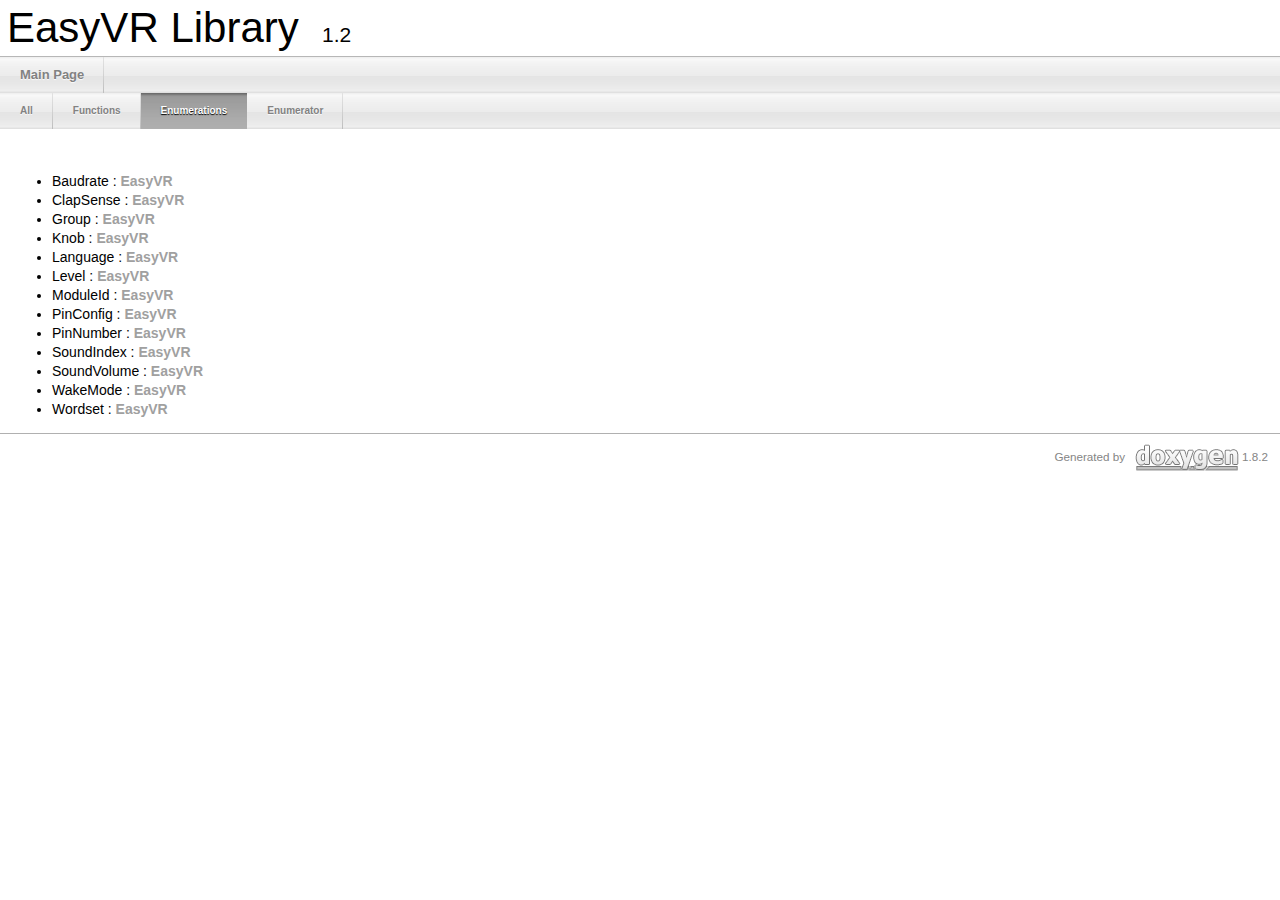
<file: helios/libraries/EasyVR/docs/html/functions_enum.html>
<!DOCTYPE html PUBLIC "-//W3C//DTD XHTML 1.0 Transitional//EN" "http://www.w3.org/TR/xhtml1/DTD/xhtml1-transitional.dtd">
<html xmlns="http://www.w3.org/1999/xhtml">
<head>
<meta http-equiv="Content-Type" content="text/xhtml;charset=UTF-8"/>
<meta http-equiv="X-UA-Compatible" content="IE=9"/>
<title>EasyVR Library: Class Members - Enumerations</title>
<link href="tabs.css" rel="stylesheet" type="text/css"/>
<script type="text/javascript" src="jquery.js"></script>
<script type="text/javascript" src="dynsections.js"></script>
<link href="doxygen.css" rel="stylesheet" type="text/css" />
</head>
<body>
<div id="top"><!-- do not remove this div, it is closed by doxygen! -->
<div id="titlearea">
<table cellspacing="0" cellpadding="0">
 <tbody>
 <tr style="height: 56px;">
  <td style="padding-left: 0.5em;">
   <div id="projectname">EasyVR Library
   &#160;<span id="projectnumber">1.2</span>
   </div>
  </td>
 </tr>
 </tbody>
</table>
</div>
<!-- end header part -->
<!-- Generated by Doxygen 1.8.2 -->
  <div id="navrow1" class="tabs">
    <ul class="tablist">
      <li><a href="index.html"><span>Main&#160;Page</span></a></li>
    </ul>
  </div>
  <div id="navrow3" class="tabs2">
    <ul class="tablist">
      <li><a href="functions.html"><span>All</span></a></li>
      <li><a href="functions_func.html"><span>Functions</span></a></li>
      <li class="current"><a href="functions_enum.html"><span>Enumerations</span></a></li>
      <li><a href="functions_eval.html"><span>Enumerator</span></a></li>
    </ul>
  </div>
</div><!-- top -->
<div class="contents">
&#160;<ul>
<li>Baudrate
: <a class="el" href="class_easy_v_r.html#addcd418f1bff081911a8fb38a62286a5">EasyVR</a>
</li>
<li>ClapSense
: <a class="el" href="class_easy_v_r.html#a6c7afcd7af17bb4617c18a813cf66df8">EasyVR</a>
</li>
<li>Group
: <a class="el" href="class_easy_v_r.html#ace1050b29fb6a0619ecf018e6cb26bce">EasyVR</a>
</li>
<li>Knob
: <a class="el" href="class_easy_v_r.html#a2795a2625c14f6431d12f250e3d8f4b2">EasyVR</a>
</li>
<li>Language
: <a class="el" href="class_easy_v_r.html#a315ca917ad583797f709ea477dd28705">EasyVR</a>
</li>
<li>Level
: <a class="el" href="class_easy_v_r.html#a221b779e6bb7b8d40677d7642bfefac5">EasyVR</a>
</li>
<li>ModuleId
: <a class="el" href="class_easy_v_r.html#a2af2c6f2596e5cc6b96f738b48bd35d6">EasyVR</a>
</li>
<li>PinConfig
: <a class="el" href="class_easy_v_r.html#a3a8a28825ae2b26e757181838cf38a8f">EasyVR</a>
</li>
<li>PinNumber
: <a class="el" href="class_easy_v_r.html#ac97c75321bd298017c7fd91769f101e6">EasyVR</a>
</li>
<li>SoundIndex
: <a class="el" href="class_easy_v_r.html#af3bda4f1b38d9b99ee492c259f412e8b">EasyVR</a>
</li>
<li>SoundVolume
: <a class="el" href="class_easy_v_r.html#a13a2f58e7b39056ea3c1fa73fbb3bee7">EasyVR</a>
</li>
<li>WakeMode
: <a class="el" href="class_easy_v_r.html#a452cf4e72669262cc138a18ea27adcc5">EasyVR</a>
</li>
<li>Wordset
: <a class="el" href="class_easy_v_r.html#adb75a7e43d0b92f054005f2446a1603d">EasyVR</a>
</li>
</ul>
</div><!-- contents -->
<!-- start footer part -->
<hr class="footer"/><address class="footer"><small>
Generated by &#160;<a href="http://www.doxygen.org/index.html">
<img class="footer" src="doxygen.png" alt="doxygen"/>
</a> 1.8.2
</small></address>
</body>
</html>
</file>
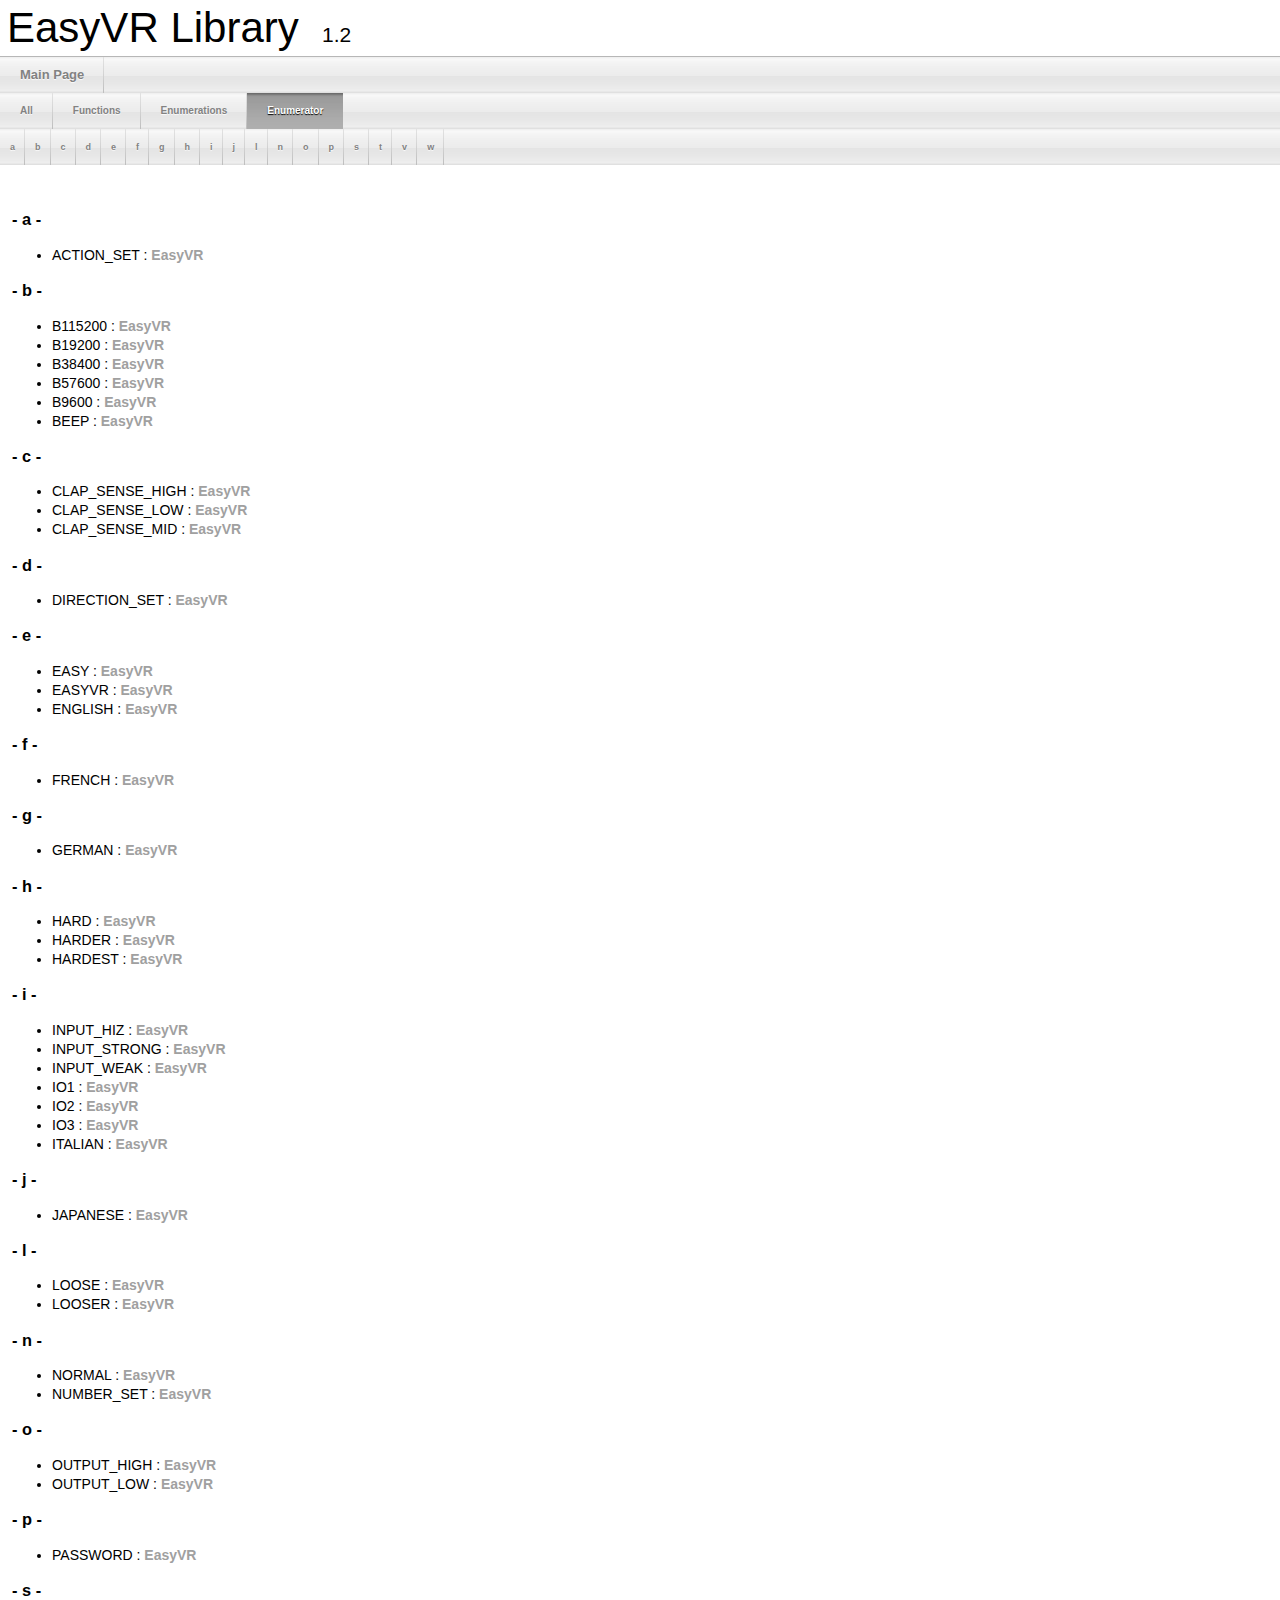
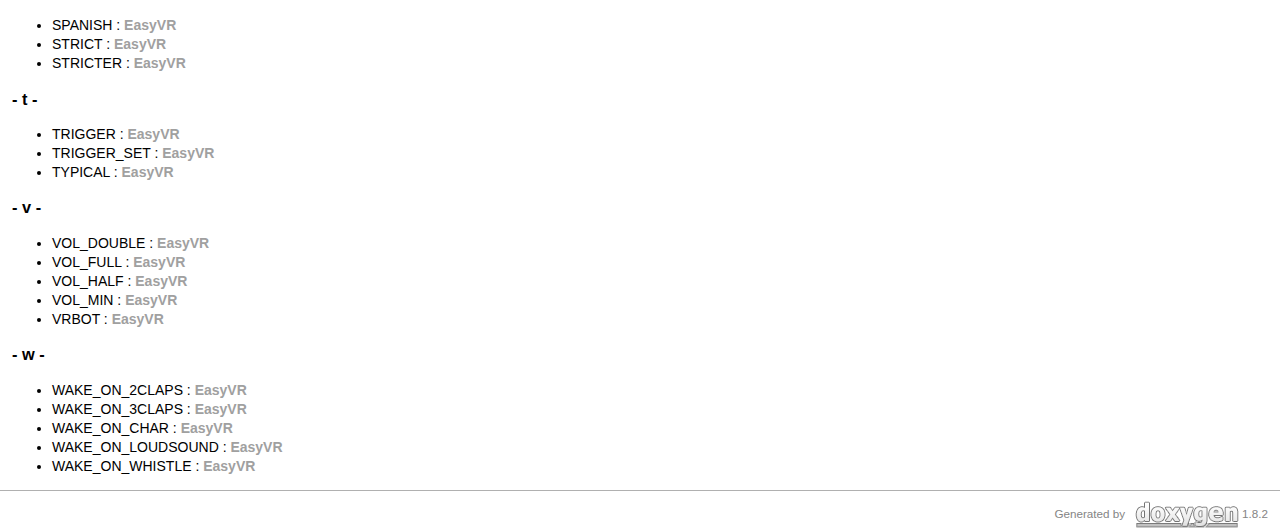
<file: helios/libraries/EasyVR/docs/html/functions_eval.html>
<!DOCTYPE html PUBLIC "-//W3C//DTD XHTML 1.0 Transitional//EN" "http://www.w3.org/TR/xhtml1/DTD/xhtml1-transitional.dtd">
<html xmlns="http://www.w3.org/1999/xhtml">
<head>
<meta http-equiv="Content-Type" content="text/xhtml;charset=UTF-8"/>
<meta http-equiv="X-UA-Compatible" content="IE=9"/>
<title>EasyVR Library: Class Members - Enumerator</title>
<link href="tabs.css" rel="stylesheet" type="text/css"/>
<script type="text/javascript" src="jquery.js"></script>
<script type="text/javascript" src="dynsections.js"></script>
<link href="doxygen.css" rel="stylesheet" type="text/css" />
</head>
<body>
<div id="top"><!-- do not remove this div, it is closed by doxygen! -->
<div id="titlearea">
<table cellspacing="0" cellpadding="0">
 <tbody>
 <tr style="height: 56px;">
  <td style="padding-left: 0.5em;">
   <div id="projectname">EasyVR Library
   &#160;<span id="projectnumber">1.2</span>
   </div>
  </td>
 </tr>
 </tbody>
</table>
</div>
<!-- end header part -->
<!-- Generated by Doxygen 1.8.2 -->
  <div id="navrow1" class="tabs">
    <ul class="tablist">
      <li><a href="index.html"><span>Main&#160;Page</span></a></li>
    </ul>
  </div>
  <div id="navrow3" class="tabs2">
    <ul class="tablist">
      <li><a href="functions.html"><span>All</span></a></li>
      <li><a href="functions_func.html"><span>Functions</span></a></li>
      <li><a href="functions_enum.html"><span>Enumerations</span></a></li>
      <li class="current"><a href="functions_eval.html"><span>Enumerator</span></a></li>
    </ul>
  </div>
  <div id="navrow4" class="tabs3">
    <ul class="tablist">
      <li><a href="#index_a"><span>a</span></a></li>
      <li><a href="#index_b"><span>b</span></a></li>
      <li><a href="#index_c"><span>c</span></a></li>
      <li><a href="#index_d"><span>d</span></a></li>
      <li><a href="#index_e"><span>e</span></a></li>
      <li><a href="#index_f"><span>f</span></a></li>
      <li><a href="#index_g"><span>g</span></a></li>
      <li><a href="#index_h"><span>h</span></a></li>
      <li><a href="#index_i"><span>i</span></a></li>
      <li><a href="#index_j"><span>j</span></a></li>
      <li><a href="#index_l"><span>l</span></a></li>
      <li><a href="#index_n"><span>n</span></a></li>
      <li><a href="#index_o"><span>o</span></a></li>
      <li><a href="#index_p"><span>p</span></a></li>
      <li><a href="#index_s"><span>s</span></a></li>
      <li><a href="#index_t"><span>t</span></a></li>
      <li><a href="#index_v"><span>v</span></a></li>
      <li><a href="#index_w"><span>w</span></a></li>
    </ul>
  </div>
</div><!-- top -->
<div class="contents">
&#160;

<h3><a class="anchor" id="index_a"></a>- a -</h3><ul>
<li>ACTION_SET
: <a class="el" href="class_easy_v_r.html#adb75a7e43d0b92f054005f2446a1603da154ca49b33f5554087af25f1d0e4443f">EasyVR</a>
</li>
</ul>


<h3><a class="anchor" id="index_b"></a>- b -</h3><ul>
<li>B115200
: <a class="el" href="class_easy_v_r.html#addcd418f1bff081911a8fb38a62286a5ac1f2933dbb39e111bf14fbd10ca9dba2">EasyVR</a>
</li>
<li>B19200
: <a class="el" href="class_easy_v_r.html#addcd418f1bff081911a8fb38a62286a5af975fbd1b044c9494e3b8bc23c746560">EasyVR</a>
</li>
<li>B38400
: <a class="el" href="class_easy_v_r.html#addcd418f1bff081911a8fb38a62286a5accba157b6983e9577b802caa11c3f3a5">EasyVR</a>
</li>
<li>B57600
: <a class="el" href="class_easy_v_r.html#addcd418f1bff081911a8fb38a62286a5a4158fd234b0cacbb768c3fbedaff3ea4">EasyVR</a>
</li>
<li>B9600
: <a class="el" href="class_easy_v_r.html#addcd418f1bff081911a8fb38a62286a5a86d7bec7ffa5d95b1b73c494821e567f">EasyVR</a>
</li>
<li>BEEP
: <a class="el" href="class_easy_v_r.html#af3bda4f1b38d9b99ee492c259f412e8ba55c335030e8a8ca836ef2f944e44355b">EasyVR</a>
</li>
</ul>


<h3><a class="anchor" id="index_c"></a>- c -</h3><ul>
<li>CLAP_SENSE_HIGH
: <a class="el" href="class_easy_v_r.html#a6c7afcd7af17bb4617c18a813cf66df8a123b6e470cccbe979b54fd8bf8cca435">EasyVR</a>
</li>
<li>CLAP_SENSE_LOW
: <a class="el" href="class_easy_v_r.html#a6c7afcd7af17bb4617c18a813cf66df8ac04f525838b870cee05fd8612e66b021">EasyVR</a>
</li>
<li>CLAP_SENSE_MID
: <a class="el" href="class_easy_v_r.html#a6c7afcd7af17bb4617c18a813cf66df8a4aa20ac85404e825155117f1a9941426">EasyVR</a>
</li>
</ul>


<h3><a class="anchor" id="index_d"></a>- d -</h3><ul>
<li>DIRECTION_SET
: <a class="el" href="class_easy_v_r.html#adb75a7e43d0b92f054005f2446a1603dad5e08c51ffaf866f6a03b6ef0094aae8">EasyVR</a>
</li>
</ul>


<h3><a class="anchor" id="index_e"></a>- e -</h3><ul>
<li>EASY
: <a class="el" href="class_easy_v_r.html#a221b779e6bb7b8d40677d7642bfefac5a26d394b5caf2853dbcef5884f0f068dd">EasyVR</a>
</li>
<li>EASYVR
: <a class="el" href="class_easy_v_r.html#a2af2c6f2596e5cc6b96f738b48bd35d6aaf85af1320fd05fb9b7ec8a348cb8bfd">EasyVR</a>
</li>
<li>ENGLISH
: <a class="el" href="class_easy_v_r.html#a315ca917ad583797f709ea477dd28705afb297577dad4cc723ce8e94430f3defc">EasyVR</a>
</li>
</ul>


<h3><a class="anchor" id="index_f"></a>- f -</h3><ul>
<li>FRENCH
: <a class="el" href="class_easy_v_r.html#a315ca917ad583797f709ea477dd28705addd353630892a63d1cc28cf236e80c6e">EasyVR</a>
</li>
</ul>


<h3><a class="anchor" id="index_g"></a>- g -</h3><ul>
<li>GERMAN
: <a class="el" href="class_easy_v_r.html#a315ca917ad583797f709ea477dd28705a38367e930fdceda587507c5579092617">EasyVR</a>
</li>
</ul>


<h3><a class="anchor" id="index_h"></a>- h -</h3><ul>
<li>HARD
: <a class="el" href="class_easy_v_r.html#a221b779e6bb7b8d40677d7642bfefac5a712b8eb9268f114b4afc567f24bc536f">EasyVR</a>
</li>
<li>HARDER
: <a class="el" href="class_easy_v_r.html#a221b779e6bb7b8d40677d7642bfefac5a82792e91f6d0de41fb2ded4b192d1321">EasyVR</a>
</li>
<li>HARDEST
: <a class="el" href="class_easy_v_r.html#a221b779e6bb7b8d40677d7642bfefac5a61bc5dbddf1928a20f3c2299ecd774d5">EasyVR</a>
</li>
</ul>


<h3><a class="anchor" id="index_i"></a>- i -</h3><ul>
<li>INPUT_HIZ
: <a class="el" href="class_easy_v_r.html#a3a8a28825ae2b26e757181838cf38a8fa2d9cef0aae8892312903ab7fde464484">EasyVR</a>
</li>
<li>INPUT_STRONG
: <a class="el" href="class_easy_v_r.html#a3a8a28825ae2b26e757181838cf38a8fa0ec553e07d4c66c1b4ab01bfabe7147e">EasyVR</a>
</li>
<li>INPUT_WEAK
: <a class="el" href="class_easy_v_r.html#a3a8a28825ae2b26e757181838cf38a8fa21276fae639d0dc383dde865c4281fa1">EasyVR</a>
</li>
<li>IO1
: <a class="el" href="class_easy_v_r.html#ac97c75321bd298017c7fd91769f101e6a17a52bdf6be8a8aa8f28cc5ed2ad65fc">EasyVR</a>
</li>
<li>IO2
: <a class="el" href="class_easy_v_r.html#ac97c75321bd298017c7fd91769f101e6abeda2b531fd3396af9bd354b5ef020a8">EasyVR</a>
</li>
<li>IO3
: <a class="el" href="class_easy_v_r.html#ac97c75321bd298017c7fd91769f101e6a407bc4408d49d67d52a2d128126cb600">EasyVR</a>
</li>
<li>ITALIAN
: <a class="el" href="class_easy_v_r.html#a315ca917ad583797f709ea477dd28705ad30f43a96bae49422414cbf4c9569832">EasyVR</a>
</li>
</ul>


<h3><a class="anchor" id="index_j"></a>- j -</h3><ul>
<li>JAPANESE
: <a class="el" href="class_easy_v_r.html#a315ca917ad583797f709ea477dd28705ade61af5cb0cbe763220c01428547b632">EasyVR</a>
</li>
</ul>


<h3><a class="anchor" id="index_l"></a>- l -</h3><ul>
<li>LOOSE
: <a class="el" href="class_easy_v_r.html#a2795a2625c14f6431d12f250e3d8f4b2a68ea0be7268fdd64402adf4bf7a1dafa">EasyVR</a>
</li>
<li>LOOSER
: <a class="el" href="class_easy_v_r.html#a2795a2625c14f6431d12f250e3d8f4b2af494af9f98826d062519368c08202b25">EasyVR</a>
</li>
</ul>


<h3><a class="anchor" id="index_n"></a>- n -</h3><ul>
<li>NORMAL
: <a class="el" href="class_easy_v_r.html#a221b779e6bb7b8d40677d7642bfefac5a50d1448013c6f17125caee18aa418af7">EasyVR</a>
</li>
<li>NUMBER_SET
: <a class="el" href="class_easy_v_r.html#adb75a7e43d0b92f054005f2446a1603da09702c2eb973b7fe0c0fcab5dea9803d">EasyVR</a>
</li>
</ul>


<h3><a class="anchor" id="index_o"></a>- o -</h3><ul>
<li>OUTPUT_HIGH
: <a class="el" href="class_easy_v_r.html#a3a8a28825ae2b26e757181838cf38a8fabd65d73153183405f29ef07823b40b51">EasyVR</a>
</li>
<li>OUTPUT_LOW
: <a class="el" href="class_easy_v_r.html#a3a8a28825ae2b26e757181838cf38a8fab1e89822dcebb01e037dfafbf389ca24">EasyVR</a>
</li>
</ul>


<h3><a class="anchor" id="index_p"></a>- p -</h3><ul>
<li>PASSWORD
: <a class="el" href="class_easy_v_r.html#ace1050b29fb6a0619ecf018e6cb26bcea0763974ac198d8ead8dd2112dadfb216">EasyVR</a>
</li>
</ul>


<h3><a class="anchor" id="index_s"></a>- s -</h3><ul>
<li>SPANISH
: <a class="el" href="class_easy_v_r.html#a315ca917ad583797f709ea477dd28705a0d9215736bac53766d4e0e324e02d737">EasyVR</a>
</li>
<li>STRICT
: <a class="el" href="class_easy_v_r.html#a2795a2625c14f6431d12f250e3d8f4b2a459b52e1bdb128570809aba2a4c92d2c">EasyVR</a>
</li>
<li>STRICTER
: <a class="el" href="class_easy_v_r.html#a2795a2625c14f6431d12f250e3d8f4b2aa178fc576cadc47712e8120bd3028616">EasyVR</a>
</li>
</ul>


<h3><a class="anchor" id="index_t"></a>- t -</h3><ul>
<li>TRIGGER
: <a class="el" href="class_easy_v_r.html#ace1050b29fb6a0619ecf018e6cb26bcea16be61c7643c97ef03953cad704f0345">EasyVR</a>
</li>
<li>TRIGGER_SET
: <a class="el" href="class_easy_v_r.html#adb75a7e43d0b92f054005f2446a1603da3cf1b68176fca83c07376788c4dffafc">EasyVR</a>
</li>
<li>TYPICAL
: <a class="el" href="class_easy_v_r.html#a2795a2625c14f6431d12f250e3d8f4b2a2c458fc43e2b6d3bfee2ca96e2bc72f9">EasyVR</a>
</li>
</ul>


<h3><a class="anchor" id="index_v"></a>- v -</h3><ul>
<li>VOL_DOUBLE
: <a class="el" href="class_easy_v_r.html#a13a2f58e7b39056ea3c1fa73fbb3bee7a44c2113f45b243c841d491d882848e96">EasyVR</a>
</li>
<li>VOL_FULL
: <a class="el" href="class_easy_v_r.html#a13a2f58e7b39056ea3c1fa73fbb3bee7a0509bed5fb71917934c881895a8a41cf">EasyVR</a>
</li>
<li>VOL_HALF
: <a class="el" href="class_easy_v_r.html#a13a2f58e7b39056ea3c1fa73fbb3bee7a5e87162f7ca32275eaf0421196f3120c">EasyVR</a>
</li>
<li>VOL_MIN
: <a class="el" href="class_easy_v_r.html#a13a2f58e7b39056ea3c1fa73fbb3bee7abf471612c2e14607367c1a81c931a603">EasyVR</a>
</li>
<li>VRBOT
: <a class="el" href="class_easy_v_r.html#a2af2c6f2596e5cc6b96f738b48bd35d6abf58bd8a75213d1cce6811abecc04c22">EasyVR</a>
</li>
</ul>


<h3><a class="anchor" id="index_w"></a>- w -</h3><ul>
<li>WAKE_ON_2CLAPS
: <a class="el" href="class_easy_v_r.html#a452cf4e72669262cc138a18ea27adcc5aa8e0631761e18623862fe5027f0a6926">EasyVR</a>
</li>
<li>WAKE_ON_3CLAPS
: <a class="el" href="class_easy_v_r.html#a452cf4e72669262cc138a18ea27adcc5aafdae07b8fa1346df43977dd99a5de88">EasyVR</a>
</li>
<li>WAKE_ON_CHAR
: <a class="el" href="class_easy_v_r.html#a452cf4e72669262cc138a18ea27adcc5a3beef700012e10a0ce4bc68375c097eb">EasyVR</a>
</li>
<li>WAKE_ON_LOUDSOUND
: <a class="el" href="class_easy_v_r.html#a452cf4e72669262cc138a18ea27adcc5a7d258a298d720c12da6be6d68d2e6e8b">EasyVR</a>
</li>
<li>WAKE_ON_WHISTLE
: <a class="el" href="class_easy_v_r.html#a452cf4e72669262cc138a18ea27adcc5ac51d41c0baeb89c2ecab4b3e4c16f983">EasyVR</a>
</li>
</ul>
</div><!-- contents -->
<!-- start footer part -->
<hr class="footer"/><address class="footer"><small>
Generated by &#160;<a href="http://www.doxygen.org/index.html">
<img class="footer" src="doxygen.png" alt="doxygen"/>
</a> 1.8.2
</small></address>
</body>
</html>
</file>
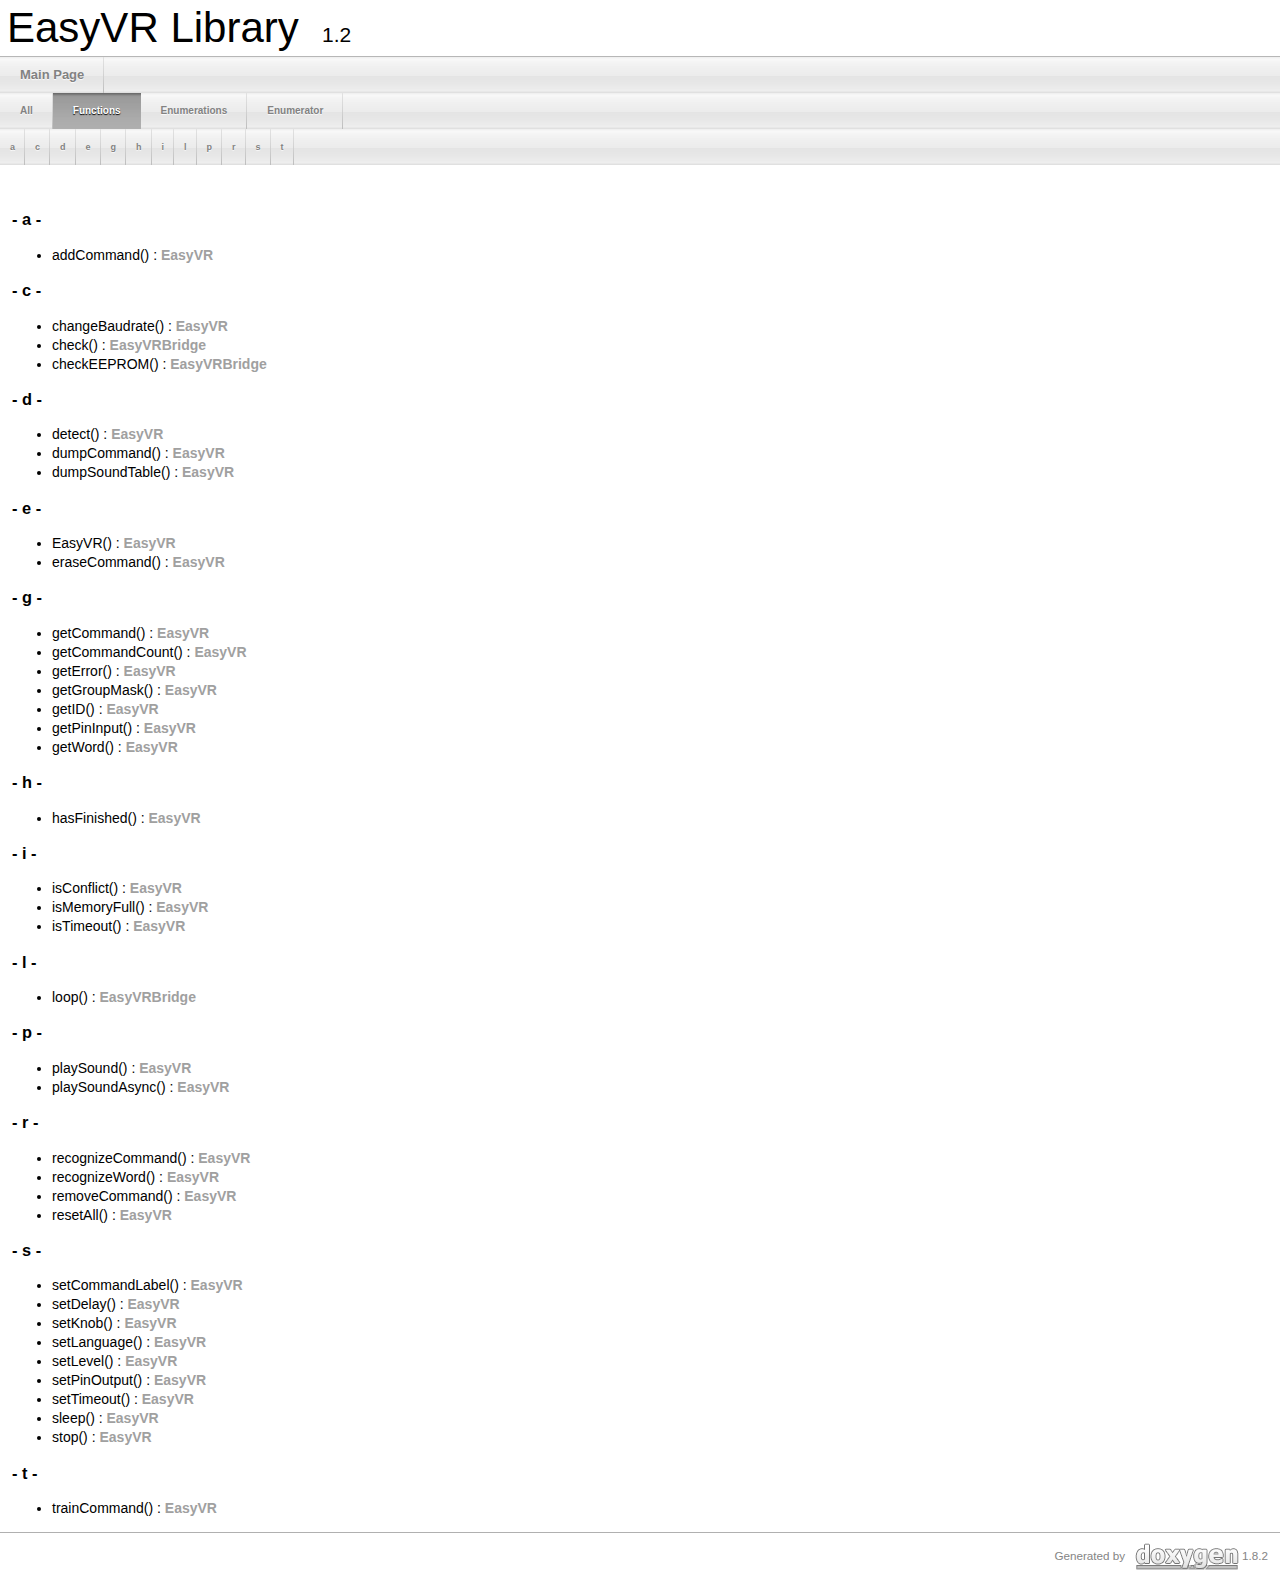
<file: helios/libraries/EasyVR/docs/html/functions_func.html>
<!DOCTYPE html PUBLIC "-//W3C//DTD XHTML 1.0 Transitional//EN" "http://www.w3.org/TR/xhtml1/DTD/xhtml1-transitional.dtd">
<html xmlns="http://www.w3.org/1999/xhtml">
<head>
<meta http-equiv="Content-Type" content="text/xhtml;charset=UTF-8"/>
<meta http-equiv="X-UA-Compatible" content="IE=9"/>
<title>EasyVR Library: Class Members - Functions</title>
<link href="tabs.css" rel="stylesheet" type="text/css"/>
<script type="text/javascript" src="jquery.js"></script>
<script type="text/javascript" src="dynsections.js"></script>
<link href="doxygen.css" rel="stylesheet" type="text/css" />
</head>
<body>
<div id="top"><!-- do not remove this div, it is closed by doxygen! -->
<div id="titlearea">
<table cellspacing="0" cellpadding="0">
 <tbody>
 <tr style="height: 56px;">
  <td style="padding-left: 0.5em;">
   <div id="projectname">EasyVR Library
   &#160;<span id="projectnumber">1.2</span>
   </div>
  </td>
 </tr>
 </tbody>
</table>
</div>
<!-- end header part -->
<!-- Generated by Doxygen 1.8.2 -->
  <div id="navrow1" class="tabs">
    <ul class="tablist">
      <li><a href="index.html"><span>Main&#160;Page</span></a></li>
    </ul>
  </div>
  <div id="navrow3" class="tabs2">
    <ul class="tablist">
      <li><a href="functions.html"><span>All</span></a></li>
      <li class="current"><a href="functions_func.html"><span>Functions</span></a></li>
      <li><a href="functions_enum.html"><span>Enumerations</span></a></li>
      <li><a href="functions_eval.html"><span>Enumerator</span></a></li>
    </ul>
  </div>
  <div id="navrow4" class="tabs3">
    <ul class="tablist">
      <li><a href="#index_a"><span>a</span></a></li>
      <li><a href="#index_c"><span>c</span></a></li>
      <li><a href="#index_d"><span>d</span></a></li>
      <li><a href="#index_e"><span>e</span></a></li>
      <li><a href="#index_g"><span>g</span></a></li>
      <li><a href="#index_h"><span>h</span></a></li>
      <li><a href="#index_i"><span>i</span></a></li>
      <li><a href="#index_l"><span>l</span></a></li>
      <li><a href="#index_p"><span>p</span></a></li>
      <li><a href="#index_r"><span>r</span></a></li>
      <li><a href="#index_s"><span>s</span></a></li>
      <li><a href="#index_t"><span>t</span></a></li>
    </ul>
  </div>
</div><!-- top -->
<div class="contents">
&#160;

<h3><a class="anchor" id="index_a"></a>- a -</h3><ul>
<li>addCommand()
: <a class="el" href="class_easy_v_r.html#a9685e8a54a3fd13709ae720076307f92">EasyVR</a>
</li>
</ul>


<h3><a class="anchor" id="index_c"></a>- c -</h3><ul>
<li>changeBaudrate()
: <a class="el" href="class_easy_v_r.html#a5fc0a8eebd4ba4377e747d4de2d356ea">EasyVR</a>
</li>
<li>check()
: <a class="el" href="class_easy_v_r_bridge.html#ae1ee541bb22588b6a71650c807efca90">EasyVRBridge</a>
</li>
<li>checkEEPROM()
: <a class="el" href="class_easy_v_r_bridge.html#a7a508e7c60fb0b06390e80ff16d24d0a">EasyVRBridge</a>
</li>
</ul>


<h3><a class="anchor" id="index_d"></a>- d -</h3><ul>
<li>detect()
: <a class="el" href="class_easy_v_r.html#a54820318c743846723c0040c04f62df7">EasyVR</a>
</li>
<li>dumpCommand()
: <a class="el" href="class_easy_v_r.html#aa5dfa1bb8a4d59f82f4ef5cfb3da7e97">EasyVR</a>
</li>
<li>dumpSoundTable()
: <a class="el" href="class_easy_v_r.html#a86655e4bdf1558c471412adcbccf212a">EasyVR</a>
</li>
</ul>


<h3><a class="anchor" id="index_e"></a>- e -</h3><ul>
<li>EasyVR()
: <a class="el" href="class_easy_v_r.html#a175ad2790b92ab9505e5785c465a04fb">EasyVR</a>
</li>
<li>eraseCommand()
: <a class="el" href="class_easy_v_r.html#ade1c4262473afe7fe9d1d3371ab6b8ca">EasyVR</a>
</li>
</ul>


<h3><a class="anchor" id="index_g"></a>- g -</h3><ul>
<li>getCommand()
: <a class="el" href="class_easy_v_r.html#a834260587b1299abfc9b616c5e674812">EasyVR</a>
</li>
<li>getCommandCount()
: <a class="el" href="class_easy_v_r.html#a62bfce1496ebee862442c3b009ee8ab6">EasyVR</a>
</li>
<li>getError()
: <a class="el" href="class_easy_v_r.html#a4475ed5c298ad3967a895bc03ad03268">EasyVR</a>
</li>
<li>getGroupMask()
: <a class="el" href="class_easy_v_r.html#a691081b50bb5793d71a9269ce41732fb">EasyVR</a>
</li>
<li>getID()
: <a class="el" href="class_easy_v_r.html#aa98163cb0bdb2f19883ae4d1629ddae6">EasyVR</a>
</li>
<li>getPinInput()
: <a class="el" href="class_easy_v_r.html#aa1f9f0fc892d56a59107295c1475b60b">EasyVR</a>
</li>
<li>getWord()
: <a class="el" href="class_easy_v_r.html#adbf89404ec291c079e4f7bb807aac85f">EasyVR</a>
</li>
</ul>


<h3><a class="anchor" id="index_h"></a>- h -</h3><ul>
<li>hasFinished()
: <a class="el" href="class_easy_v_r.html#ac448c0d2c73cbf593d2b2e72cdad7443">EasyVR</a>
</li>
</ul>


<h3><a class="anchor" id="index_i"></a>- i -</h3><ul>
<li>isConflict()
: <a class="el" href="class_easy_v_r.html#af597a452b60d36ee9e8646962535d122">EasyVR</a>
</li>
<li>isMemoryFull()
: <a class="el" href="class_easy_v_r.html#ac2302c8c48d709c09ea639c358d9d693">EasyVR</a>
</li>
<li>isTimeout()
: <a class="el" href="class_easy_v_r.html#a5d9ba39eba853f2ba5eb0efba8dc30df">EasyVR</a>
</li>
</ul>


<h3><a class="anchor" id="index_l"></a>- l -</h3><ul>
<li>loop()
: <a class="el" href="class_easy_v_r_bridge.html#a5d9ad306e1a4e6240998c188b2720cc9">EasyVRBridge</a>
</li>
</ul>


<h3><a class="anchor" id="index_p"></a>- p -</h3><ul>
<li>playSound()
: <a class="el" href="class_easy_v_r.html#ae6053ff97ca1f2513937cb151e6c89f2">EasyVR</a>
</li>
<li>playSoundAsync()
: <a class="el" href="class_easy_v_r.html#a89c4525f1ec13bbb7ab25f662c8f087b">EasyVR</a>
</li>
</ul>


<h3><a class="anchor" id="index_r"></a>- r -</h3><ul>
<li>recognizeCommand()
: <a class="el" href="class_easy_v_r.html#a11f17661017b7fdd2e6505d784386bf9">EasyVR</a>
</li>
<li>recognizeWord()
: <a class="el" href="class_easy_v_r.html#a74f21b2542308dd00082ff31029315d6">EasyVR</a>
</li>
<li>removeCommand()
: <a class="el" href="class_easy_v_r.html#a6cfac9e923405d675b9e95f7b21a0823">EasyVR</a>
</li>
<li>resetAll()
: <a class="el" href="class_easy_v_r.html#a14e5b0a179bbfed85f5c4955b68f8ee4">EasyVR</a>
</li>
</ul>


<h3><a class="anchor" id="index_s"></a>- s -</h3><ul>
<li>setCommandLabel()
: <a class="el" href="class_easy_v_r.html#a1ebfb1125926991f3da2ffcb6734332b">EasyVR</a>
</li>
<li>setDelay()
: <a class="el" href="class_easy_v_r.html#adbd242d3bded23995e03a3f67fd37565">EasyVR</a>
</li>
<li>setKnob()
: <a class="el" href="class_easy_v_r.html#a41b2015d5a226a396588e621345b90b9">EasyVR</a>
</li>
<li>setLanguage()
: <a class="el" href="class_easy_v_r.html#ad4ed8fb679b17ac37a22d7b7da025828">EasyVR</a>
</li>
<li>setLevel()
: <a class="el" href="class_easy_v_r.html#a8abcb200864fb6abe73fb9d48dd10404">EasyVR</a>
</li>
<li>setPinOutput()
: <a class="el" href="class_easy_v_r.html#aea82e7215f767e2db2514c9502c7e8f9">EasyVR</a>
</li>
<li>setTimeout()
: <a class="el" href="class_easy_v_r.html#a5b6dc8d67cc9dd8aba8750700139c167">EasyVR</a>
</li>
<li>sleep()
: <a class="el" href="class_easy_v_r.html#a5b808f06f00a336ac93c3cfff45204b2">EasyVR</a>
</li>
<li>stop()
: <a class="el" href="class_easy_v_r.html#a68a350717fe6bf9012843e7c977d87b2">EasyVR</a>
</li>
</ul>


<h3><a class="anchor" id="index_t"></a>- t -</h3><ul>
<li>trainCommand()
: <a class="el" href="class_easy_v_r.html#ae644c05f1eb9001961cb18787014f4a9">EasyVR</a>
</li>
</ul>
</div><!-- contents -->
<!-- start footer part -->
<hr class="footer"/><address class="footer"><small>
Generated by &#160;<a href="http://www.doxygen.org/index.html">
<img class="footer" src="doxygen.png" alt="doxygen"/>
</a> 1.8.2
</small></address>
</body>
</html>
</file>
<file: helios/libraries/EasyVR/docs/html/tabs.css>
.tabs, .tabs2, .tabs3 {
    background-image: url('tab_b.png');
    width: 100%;
    z-index: 101;
    font-size: 13px;
    font-family: 'Lucida Grande',Geneva,Helvetica,Arial,sans-serif;
}

.tabs2 {
    font-size: 10px;
}
.tabs3 {
    font-size: 9px;
}

.tablist {
    margin: 0;
    padding: 0;
    display: table;
}

.tablist li {
    float: left;
    display: table-cell;
    background-image: url('tab_b.png');
    line-height: 36px;
    list-style: none;
}

.tablist a {
    display: block;
    padding: 0 20px;
    font-weight: bold;
    background-image:url('tab_s.png');
    background-repeat:no-repeat;
    background-position:right;
    color: #828282;
    text-shadow: 0px 1px 1px rgba(255, 255, 255, 0.9);
    text-decoration: none;
    outline: none;
}

.tabs3 .tablist a {
    padding: 0 10px;
}

.tablist a:hover {
    background-image: url('tab_h.png');
    background-repeat:repeat-x;
    color: #fff;
    text-shadow: 0px 1px 1px rgba(0, 0, 0, 1.0);
    text-decoration: none;
}

.tablist li.current a {
    background-image: url('tab_a.png');
    background-repeat:repeat-x;
    color: #fff;
    text-shadow: 0px 1px 1px rgba(0, 0, 0, 1.0);
}
</file>
<file: helios/libraries/EasyVR/docs/html/doxygen.css>
/* The standard CSS for doxygen */

body, table, div, p, dl {
	font: 400 14px/19px Roboto,sans-serif;
}

/* @group Heading Levels */

h1.groupheader {
	font-size: 150%;
}

.title {
	font-size: 150%;
	font-weight: bold;
	margin: 10px 2px;
}

h2.groupheader {
	border-bottom: 1px solid #CFCFCF;
	color: #969696;
	font-size: 150%;
	font-weight: normal;
	margin-top: 1.75em;
	padding-top: 8px;
	padding-bottom: 4px;
	width: 100%;
}

h3.groupheader {
	font-size: 100%;
}

h1, h2, h3, h4, h5, h6 {
	-webkit-transition: text-shadow 0.5s linear;
	-moz-transition: text-shadow 0.5s linear;
	-ms-transition: text-shadow 0.5s linear;
	-o-transition: text-shadow 0.5s linear;
	transition: text-shadow 0.5s linear;
	margin-right: 15px;
}

h1.glow, h2.glow, h3.glow, h4.glow, h5.glow, h6.glow {
	text-shadow: 0 0 15px cyan;
}

dt {
	font-weight: bold;
}

div.multicol {
	-moz-column-gap: 1em;
	-webkit-column-gap: 1em;
	-moz-column-count: 3;
	-webkit-column-count: 3;
}

p.startli, p.startdd, p.starttd {
	margin-top: 2px;
}

p.endli {
	margin-bottom: 0px;
}

p.enddd {
	margin-bottom: 4px;
}

p.endtd {
	margin-bottom: 2px;
}

/* @end */

caption {
	font-weight: bold;
}

span.legend {
        font-size: 70%;
        text-align: center;
}

h3.version {
        font-size: 90%;
        text-align: center;
}

div.qindex, div.navtab{
	background-color: #F8F8F8;
	border: 1px solid #DBDBDB;
	text-align: center;
}

div.qindex, div.navpath {
	width: 100%;
	line-height: 140%;
}

div.navtab {
	margin-right: 15px;
}

/* @group Link Styling */

a {
	color: #A0A0A0;
	font-weight: normal;
	text-decoration: none;
}

.contents a:visited {
	color: #ACACAC;
}

a:hover {
	text-decoration: underline;
}

a.qindex {
	font-weight: bold;
}

a.qindexHL {
	font-weight: bold;
	background-color: #D8D8D8;
	color: #ffffff;
	border: 1px double #CFCFCF;
}

.contents a.qindexHL:visited {
        color: #ffffff;
}

a.el {
	font-weight: bold;
}

a.elRef {
}

a.code, a.code:visited {
	color: #4665A2; 
}

a.codeRef, a.codeRef:visited {
	color: #4665A2; 
}

/* @end */

dl.el {
	margin-left: -1cm;
}

pre.fragment {
        border: 1px solid #C4CFE5;
        background-color: #FBFCFD;
        padding: 4px 6px;
        margin: 4px 8px 4px 2px;
        overflow: auto;
        word-wrap: break-word;
        font-size:  9pt;
        line-height: 125%;
        font-family: monospace, fixed;
        font-size: 105%;
}

div.fragment {
        padding: 4px;
        margin: 4px;
	background-color: #FDFDFD;
	border: 1px solid #E9E9E9;
}

div.line {
	font-family: monospace, fixed;
        font-size: 13px;
	min-height: 13px;
	line-height: 1.0;
	text-wrap: unrestricted;
	white-space: -moz-pre-wrap; /* Moz */
	white-space: -pre-wrap;     /* Opera 4-6 */
	white-space: -o-pre-wrap;   /* Opera 7 */
	white-space: pre-wrap;      /* CSS3  */
	word-wrap: break-word;      /* IE 5.5+ */
	text-indent: -53px;
	padding-left: 53px;
	padding-bottom: 0px;
	margin: 0px;
	-webkit-transition-property: background-color, box-shadow;
	-webkit-transition-duration: 0.5s;
	-moz-transition-property: background-color, box-shadow;
	-moz-transition-duration: 0.5s;
	-ms-transition-property: background-color, box-shadow;
	-ms-transition-duration: 0.5s;
	-o-transition-property: background-color, box-shadow;
	-o-transition-duration: 0.5s;
	transition-property: background-color, box-shadow;
	transition-duration: 0.5s;
}

div.line.glow {
	background-color: cyan;
	box-shadow: 0 0 10px cyan;
}


span.lineno {
	padding-right: 4px;
	text-align: right;
	border-right: 2px solid #0F0;
	background-color: #E8E8E8;
        white-space: pre;
}
span.lineno a {
	background-color: #D8D8D8;
}

span.lineno a:hover {
	background-color: #C8C8C8;
}

div.ah {
	background-color: black;
	font-weight: bold;
	color: #ffffff;
	margin-bottom: 3px;
	margin-top: 3px;
	padding: 0.2em;
	border: solid thin #333;
	border-radius: 0.5em;
	-webkit-border-radius: .5em;
	-moz-border-radius: .5em;
	box-shadow: 2px 2px 3px #999;
	-webkit-box-shadow: 2px 2px 3px #999;
	-moz-box-shadow: rgba(0, 0, 0, 0.15) 2px 2px 2px;
	background-image: -webkit-gradient(linear, left top, left bottom, from(#eee), to(#000),color-stop(0.3, #444));
	background-image: -moz-linear-gradient(center top, #eee 0%, #444 40%, #000);
}

div.groupHeader {
	margin-left: 16px;
	margin-top: 12px;
	font-weight: bold;
}

div.groupText {
	margin-left: 16px;
	font-style: italic;
}

body {
	background-color: white;
	color: black;
        margin: 0;
}

div.contents {
	margin-top: 10px;
	margin-left: 12px;
	margin-right: 8px;
}

td.indexkey {
	background-color: #F8F8F8;
	font-weight: bold;
	border: 1px solid #E9E9E9;
	margin: 2px 0px 2px 0;
	padding: 2px 10px;
        white-space: nowrap;
        vertical-align: top;
}

td.indexvalue {
	background-color: #F8F8F8;
	border: 1px solid #E9E9E9;
	padding: 2px 10px;
	margin: 2px 0px;
}

tr.memlist {
	background-color: #F8F8F8;
}

p.formulaDsp {
	text-align: center;
}

img.formulaDsp {
	
}

img.formulaInl {
	vertical-align: middle;
}

div.center {
	text-align: center;
        margin-top: 0px;
        margin-bottom: 0px;
        padding: 0px;
}

div.center img {
	border: 0px;
}

address.footer {
	text-align: right;
	padding-right: 12px;
}

img.footer {
	border: 0px;
	vertical-align: middle;
}

/* @group Code Colorization */

span.keyword {
	color: #008000
}

span.keywordtype {
	color: #604020
}

span.keywordflow {
	color: #e08000
}

span.comment {
	color: #800000
}

span.preprocessor {
	color: #806020
}

span.stringliteral {
	color: #002080
}

span.charliteral {
	color: #008080
}

span.vhdldigit { 
	color: #ff00ff 
}

span.vhdlchar { 
	color: #000000 
}

span.vhdlkeyword { 
	color: #700070 
}

span.vhdllogic { 
	color: #ff0000 
}

blockquote {
        background-color: #FCFCFC;
        border-left: 2px solid #D8D8D8;
        margin: 0 24px 0 4px;
        padding: 0 12px 0 16px;
}

/* @end */

/*
.search {
	color: #003399;
	font-weight: bold;
}

form.search {
	margin-bottom: 0px;
	margin-top: 0px;
}

input.search {
	font-size: 75%;
	color: #000080;
	font-weight: normal;
	background-color: #e8eef2;
}
*/

td.tiny {
	font-size: 75%;
}

.dirtab {
	padding: 4px;
	border-collapse: collapse;
	border: 1px solid #DBDBDB;
}

th.dirtab {
	background: #F8F8F8;
	font-weight: bold;
}

hr {
	height: 0px;
	border: none;
	border-top: 1px solid #B0B0B0;
}

hr.footer {
	height: 1px;
}

/* @group Member Descriptions */

table.memberdecls {
	border-spacing: 0px;
	padding: 0px;
}

.memberdecls td, .fieldtable tr {
	-webkit-transition-property: background-color, box-shadow;
	-webkit-transition-duration: 0.5s;
	-moz-transition-property: background-color, box-shadow;
	-moz-transition-duration: 0.5s;
	-ms-transition-property: background-color, box-shadow;
	-ms-transition-duration: 0.5s;
	-o-transition-property: background-color, box-shadow;
	-o-transition-duration: 0.5s;
	transition-property: background-color, box-shadow;
	transition-duration: 0.5s;
}

.memberdecls td.glow, .fieldtable tr.glow {
	background-color: cyan;
	box-shadow: 0 0 15px cyan;
}

.mdescLeft, .mdescRight,
.memItemLeft, .memItemRight,
.memTemplItemLeft, .memTemplItemRight, .memTemplParams {
	background-color: #FCFCFC;
	border: none;
	margin: 4px;
	padding: 1px 0 0 8px;
}

.mdescLeft, .mdescRight {
	padding: 0px 8px 4px 8px;
	color: #555;
}

.memSeparator {
        border-bottom: 1px solid #DEE4F0;
        line-height: 1px;
        margin: 0px;
        padding: 0px;
}

.memItemLeft, .memTemplItemLeft {
        white-space: nowrap;
}

.memItemRight {
	width: 100%;
}

.memTemplParams {
	color: #ACACAC;
        white-space: nowrap;
	font-size: 80%;
}

/* @end */

/* @group Member Details */

/* Styles for detailed member documentation */

.memtemplate {
	font-size: 80%;
	color: #ACACAC;
	font-weight: normal;
	margin-left: 9px;
}

.memnav {
	background-color: #F8F8F8;
	border: 1px solid #DBDBDB;
	text-align: center;
	margin: 2px;
	margin-right: 15px;
	padding: 2px;
}

.mempage {
	width: 100%;
}

.memitem {
	padding: 0;
	margin-bottom: 10px;
	margin-right: 5px;
        -webkit-transition: box-shadow 0.5s linear;
        -moz-transition: box-shadow 0.5s linear;
        -ms-transition: box-shadow 0.5s linear;
        -o-transition: box-shadow 0.5s linear;
        transition: box-shadow 0.5s linear;
        display: table !important;
        width: 100%;
}

.memitem.glow {
         box-shadow: 0 0 15px cyan;
}

.memname {
        font-weight: bold;
        margin-left: 6px;
}

.memname td {
	vertical-align: bottom;
}

.memproto, dl.reflist dt {
        border-top: 1px solid #DDDDDD;
        border-left: 1px solid #DDDDDD;
        border-right: 1px solid #DDDDDD;
        padding: 6px 0px 6px 0px;
        color: #7D7D7D;
        font-weight: bold;
        text-shadow: 0px 1px 1px rgba(255, 255, 255, 0.9);
        background-image:url('nav_f.png');
        background-repeat:repeat-x;
        background-color: #F4F4F4;
        /* opera specific markup */
        box-shadow: 5px 5px 5px rgba(0, 0, 0, 0.15);
        border-top-right-radius: 4px;
        border-top-left-radius: 4px;
        /* firefox specific markup */
        -moz-box-shadow: rgba(0, 0, 0, 0.15) 5px 5px 5px;
        -moz-border-radius-topright: 4px;
        -moz-border-radius-topleft: 4px;
        /* webkit specific markup */
        -webkit-box-shadow: 5px 5px 5px rgba(0, 0, 0, 0.15);
        -webkit-border-top-right-radius: 4px;
        -webkit-border-top-left-radius: 4px;

}

.memdoc, dl.reflist dd {
        border-bottom: 1px solid #DDDDDD;      
        border-left: 1px solid #DDDDDD;      
        border-right: 1px solid #DDDDDD; 
        padding: 6px 10px 2px 10px;
        background-color: #FDFDFD;
        border-top-width: 0;
        background-image:url('nav_g.png');
        background-repeat:repeat-x;
        background-color: #FFFFFF;
        /* opera specific markup */
        border-bottom-left-radius: 4px;
        border-bottom-right-radius: 4px;
        box-shadow: 5px 5px 5px rgba(0, 0, 0, 0.15);
        /* firefox specific markup */
        -moz-border-radius-bottomleft: 4px;
        -moz-border-radius-bottomright: 4px;
        -moz-box-shadow: rgba(0, 0, 0, 0.15) 5px 5px 5px;
        /* webkit specific markup */
        -webkit-border-bottom-left-radius: 4px;
        -webkit-border-bottom-right-radius: 4px;
        -webkit-box-shadow: 5px 5px 5px rgba(0, 0, 0, 0.15);
}

dl.reflist dt {
        padding: 5px;
}

dl.reflist dd {
        margin: 0px 0px 10px 0px;
        padding: 5px;
}

.paramkey {
	text-align: right;
}

.paramtype {
	white-space: nowrap;
}

.paramname {
	color: #602020;
	white-space: nowrap;
}
.paramname em {
	font-style: normal;
}
.paramname code {
        line-height: 14px;
}

.params, .retval, .exception, .tparams {
        margin-left: 0px;
        padding-left: 0px;
}       

.params .paramname, .retval .paramname {
        font-weight: bold;
        vertical-align: top;
}
        
.params .paramtype {
        font-style: italic;
        vertical-align: top;
}       
        
.params .paramdir {
        font-family: "courier new",courier,monospace;
        vertical-align: top;
}

table.mlabels {
	border-spacing: 0px;
}

td.mlabels-left {
	width: 100%;
	padding: 0px;
}

td.mlabels-right {
	vertical-align: bottom;
	padding: 0px;
	white-space: nowrap;
}

span.mlabels {
        margin-left: 8px;
}

span.mlabel {
        background-color: #C6C6C6;
        border-top:1px solid #B7B7B7;
        border-left:1px solid #B7B7B7;
        border-right:1px solid #E9E9E9;
        border-bottom:1px solid #E9E9E9;
	text-shadow: none;
	color: white;
	margin-right: 4px;
	padding: 2px 3px;
	border-radius: 3px;
	font-size: 7pt;
	white-space: nowrap;
	vertical-align: middle;
}



/* @end */

/* these are for tree view when not used as main index */

div.directory {
        margin: 10px 0px;
        border-top: 1px solid #A8B8D9;
        border-bottom: 1px solid #A8B8D9;
        width: 100%;
}

.directory table {
        border-collapse:collapse;
}

.directory td {
        margin: 0px;
        padding: 0px;
	vertical-align: top;
}

.directory td.entry {
        white-space: nowrap;
        padding-right: 6px;
}

.directory td.entry a {
        outline:none;
}

.directory td.entry a img {
        border: none;
}

.directory td.desc {
        width: 100%;
        padding-left: 6px;
	padding-right: 6px;
	padding-top: 3px;
	border-left: 1px solid rgba(0,0,0,0.05);
}

.directory tr.even {
	padding-left: 6px;
	background-color: #FCFCFC;
}

.directory img {
	vertical-align: -30%;
}

.directory .levels {
        white-space: nowrap;
        width: 100%;
        text-align: right;
        font-size: 9pt;
}

.directory .levels span {
        cursor: pointer;
        padding-left: 2px;
        padding-right: 2px;
	color: #A0A0A0;
}

div.dynheader {
        margin-top: 8px;
	-webkit-touch-callout: none;
	-webkit-user-select: none;
	-khtml-user-select: none;
	-moz-user-select: none;
	-ms-user-select: none;
	user-select: none;
}

address {
	font-style: normal;
	color: #858585;
}

table.doxtable {
	border-collapse:collapse;
        margin-top: 4px;
        margin-bottom: 4px;
}

table.doxtable td, table.doxtable th {
	border: 1px solid #8A8A8A;
	padding: 3px 7px 2px;
}

table.doxtable th {
	background-color: #989898;
	color: #FFFFFF;
	font-size: 110%;
	padding-bottom: 4px;
	padding-top: 5px;
}

table.fieldtable {
        width: 100%;
        margin-bottom: 10px;
        border: 1px solid #DDDDDD;
        border-spacing: 0px;
        -moz-border-radius: 4px;
        -webkit-border-radius: 4px;
        border-radius: 4px;
        -moz-box-shadow: rgba(0, 0, 0, 0.15) 2px 2px 2px;
        -webkit-box-shadow: 2px 2px 2px rgba(0, 0, 0, 0.15);
        box-shadow: 2px 2px 2px rgba(0, 0, 0, 0.15);
}

.fieldtable td, .fieldtable th {
        padding: 3px 7px 2px;
}

.fieldtable td.fieldtype, .fieldtable td.fieldname {
        white-space: nowrap;
        border-right: 1px solid #DDDDDD;
        border-bottom: 1px solid #DDDDDD;
        vertical-align: top;
}

.fieldtable td.fielddoc {
        border-bottom: 1px solid #DDDDDD;
        width: 100%;
}

.fieldtable tr:last-child td {
        border-bottom: none;
}

.fieldtable th {
        background-image:url('nav_f.png');
        background-repeat:repeat-x;
        background-color: #F4F4F4;
        font-size: 90%;
        color: #7D7D7D;
        padding-bottom: 4px;
        padding-top: 5px;
        text-align:left;
        -moz-border-radius-topleft: 4px;
        -moz-border-radius-topright: 4px;
        -webkit-border-top-left-radius: 4px;
        -webkit-border-top-right-radius: 4px;
        border-top-left-radius: 4px;
        border-top-right-radius: 4px;
        border-bottom: 1px solid #DDDDDD;
}


.tabsearch {
	top: 0px;
	left: 10px;
	height: 36px;
	background-image: url('tab_b.png');
	z-index: 101;
	overflow: hidden;
	font-size: 13px;
}

.navpath ul
{
	font-size: 11px;
	background-image:url('tab_b.png');
	background-repeat:repeat-x;
	background-position: 0 -5px;
	height:30px;
	line-height:30px;
	color:#D0D0D0;
	border:solid 1px #E8E8E8;
	overflow:hidden;
	margin:0px;
	padding:0px;
}

.navpath li
{
	list-style-type:none;
	float:left;
	padding-left:10px;
	padding-right:15px;
	background-image:url('bc_s.png');
	background-repeat:no-repeat;
	background-position:right;
	color:#979797;
}

.navpath li.navelem a
{
	height:32px;
	display:block;
	text-decoration: none;
	outline: none;
	color: #828282;
	font-family: 'Lucida Grande',Geneva,Helvetica,Arial,sans-serif;
	text-shadow: 0px 1px 1px rgba(255, 255, 255, 0.9);
	text-decoration: none;        
}

.navpath li.navelem a:hover
{
	color:#C1C1C1;
}

.navpath li.footer
{
        list-style-type:none;
        float:right;
        padding-left:10px;
        padding-right:15px;
        background-image:none;
        background-repeat:no-repeat;
        background-position:right;
        color:#979797;
        font-size: 8pt;
}


div.summary
{
	float: right;
	font-size: 8pt;
	padding-right: 5px;
	width: 50%;
	text-align: right;
}       

div.summary a
{
	white-space: nowrap;
}

div.ingroups
{
	font-size: 8pt;
	width: 50%;
	text-align: left;
}

div.ingroups a
{
	white-space: nowrap;
}

div.header
{
        background-image:url('nav_h.png');
        background-repeat:repeat-x;
	background-color: #FCFCFC;
	margin:  0px;
	border-bottom: 1px solid #E9E9E9;
}

div.headertitle
{
	padding: 5px 5px 5px 10px;
}

dl
{
        padding: 0 0 0 10px;
}

/* dl.note, dl.warning, dl.attention, dl.pre, dl.post, dl.invariant, dl.deprecated, dl.todo, dl.test, dl.bug */
dl.section
{
	margin-left: 0px;
	padding-left: 0px;
}

dl.note
{
        margin-left:-7px;
        padding-left: 3px;
        border-left:4px solid;
        border-color: #D0C000;
}

dl.warning, dl.attention
{
        margin-left:-7px;
        padding-left: 3px;
        border-left:4px solid;
        border-color: #FF0000;
}

dl.pre, dl.post, dl.invariant
{
        margin-left:-7px;
        padding-left: 3px;
        border-left:4px solid;
        border-color: #00D000;
}

dl.deprecated
{
        margin-left:-7px;
        padding-left: 3px;
        border-left:4px solid;
        border-color: #505050;
}

dl.todo
{
        margin-left:-7px;
        padding-left: 3px;
        border-left:4px solid;
        border-color: #00C0E0;
}

dl.test
{
        margin-left:-7px;
        padding-left: 3px;
        border-left:4px solid;
        border-color: #3030E0;
}

dl.bug
{
        margin-left:-7px;
        padding-left: 3px;
        border-left:4px solid;
        border-color: #C08050;
}

dl.section dd {
	margin-bottom: 6px;
}


#projectlogo
{
	text-align: center;
	vertical-align: bottom;
	border-collapse: separate;
}
 
#projectlogo img
{ 
	border: 0px none;
}
 
#projectname
{
	font: 300% Tahoma, Arial,sans-serif;
	margin: 0px;
	padding: 2px 0px;
}
    
#projectbrief
{
	font: 120% Tahoma, Arial,sans-serif;
	margin: 0px;
	padding: 0px;
}

#projectnumber
{
	font: 50% Tahoma, Arial,sans-serif;
	margin: 0px;
	padding: 0px;
}

#titlearea
{
	padding: 0px;
	margin: 0px;
	width: 100%;
	border-bottom: 1px solid #B7B7B7;
}

.image
{
        text-align: center;
}

.dotgraph
{
        text-align: center;
}

.mscgraph
{
        text-align: center;
}

.caption
{
	font-weight: bold;
}

div.zoom
{
	border: 1px solid #D3D3D3;
}

dl.citelist {
        margin-bottom:50px;
}

dl.citelist dt {
        color:#929292;
        float:left;
        font-weight:bold;
        margin-right:10px;
        padding:5px;
}

dl.citelist dd {
        margin:2px 0;
        padding:5px 0;
}

div.toc {
        padding: 14px 25px;
        background-color: #FBFBFB;
        border: 1px solid #F0F0F0;
        border-radius: 7px 7px 7px 7px;
        float: right;
        height: auto;
        margin: 0 20px 10px 10px;
        width: 200px;
}

div.toc li {
        background: url("bdwn.png") no-repeat scroll 0 5px transparent;
        font: 10px/1.2 Verdana,DejaVu Sans,Geneva,sans-serif;
        margin-top: 5px;
        padding-left: 10px;
        padding-top: 2px;
}

div.toc h3 {
        font: bold 12px/1.2 Arial,FreeSans,sans-serif;
	color: #ACACAC;
        border-bottom: 0 none;
        margin: 0;
}

div.toc ul {
        list-style: none outside none;
        border: medium none;
        padding: 0px;
}       

div.toc li.level1 {
        margin-left: 0px;
}

div.toc li.level2 {
        margin-left: 15px;
}

div.toc li.level3 {
        margin-left: 30px;
}

div.toc li.level4 {
        margin-left: 45px;
}

.inherit_header {
        font-weight: bold;
        color: gray;
        cursor: pointer;
	-webkit-touch-callout: none;
	-webkit-user-select: none;
	-khtml-user-select: none;
	-moz-user-select: none;
	-ms-user-select: none;
	user-select: none;
}

.inherit_header td {
        padding: 6px 0px 2px 5px;
}

.inherit {
        display: none;
}

tr.heading h2 {
        margin-top: 12px;
        margin-bottom: 4px;
}

@media print
{
  #top { display: none; }
  #side-nav { display: none; }
  #nav-path { display: none; }
  body { overflow:visible; }
  h1, h2, h3, h4, h5, h6 { page-break-after: avoid; }
  .summary { display: none; }
  .memitem { page-break-inside: avoid; }
  #doc-content
  {
    margin-left:0 !important;
    height:auto !important;
    width:auto !important;
    overflow:inherit;
    display:inline;
  }
}
</file>
